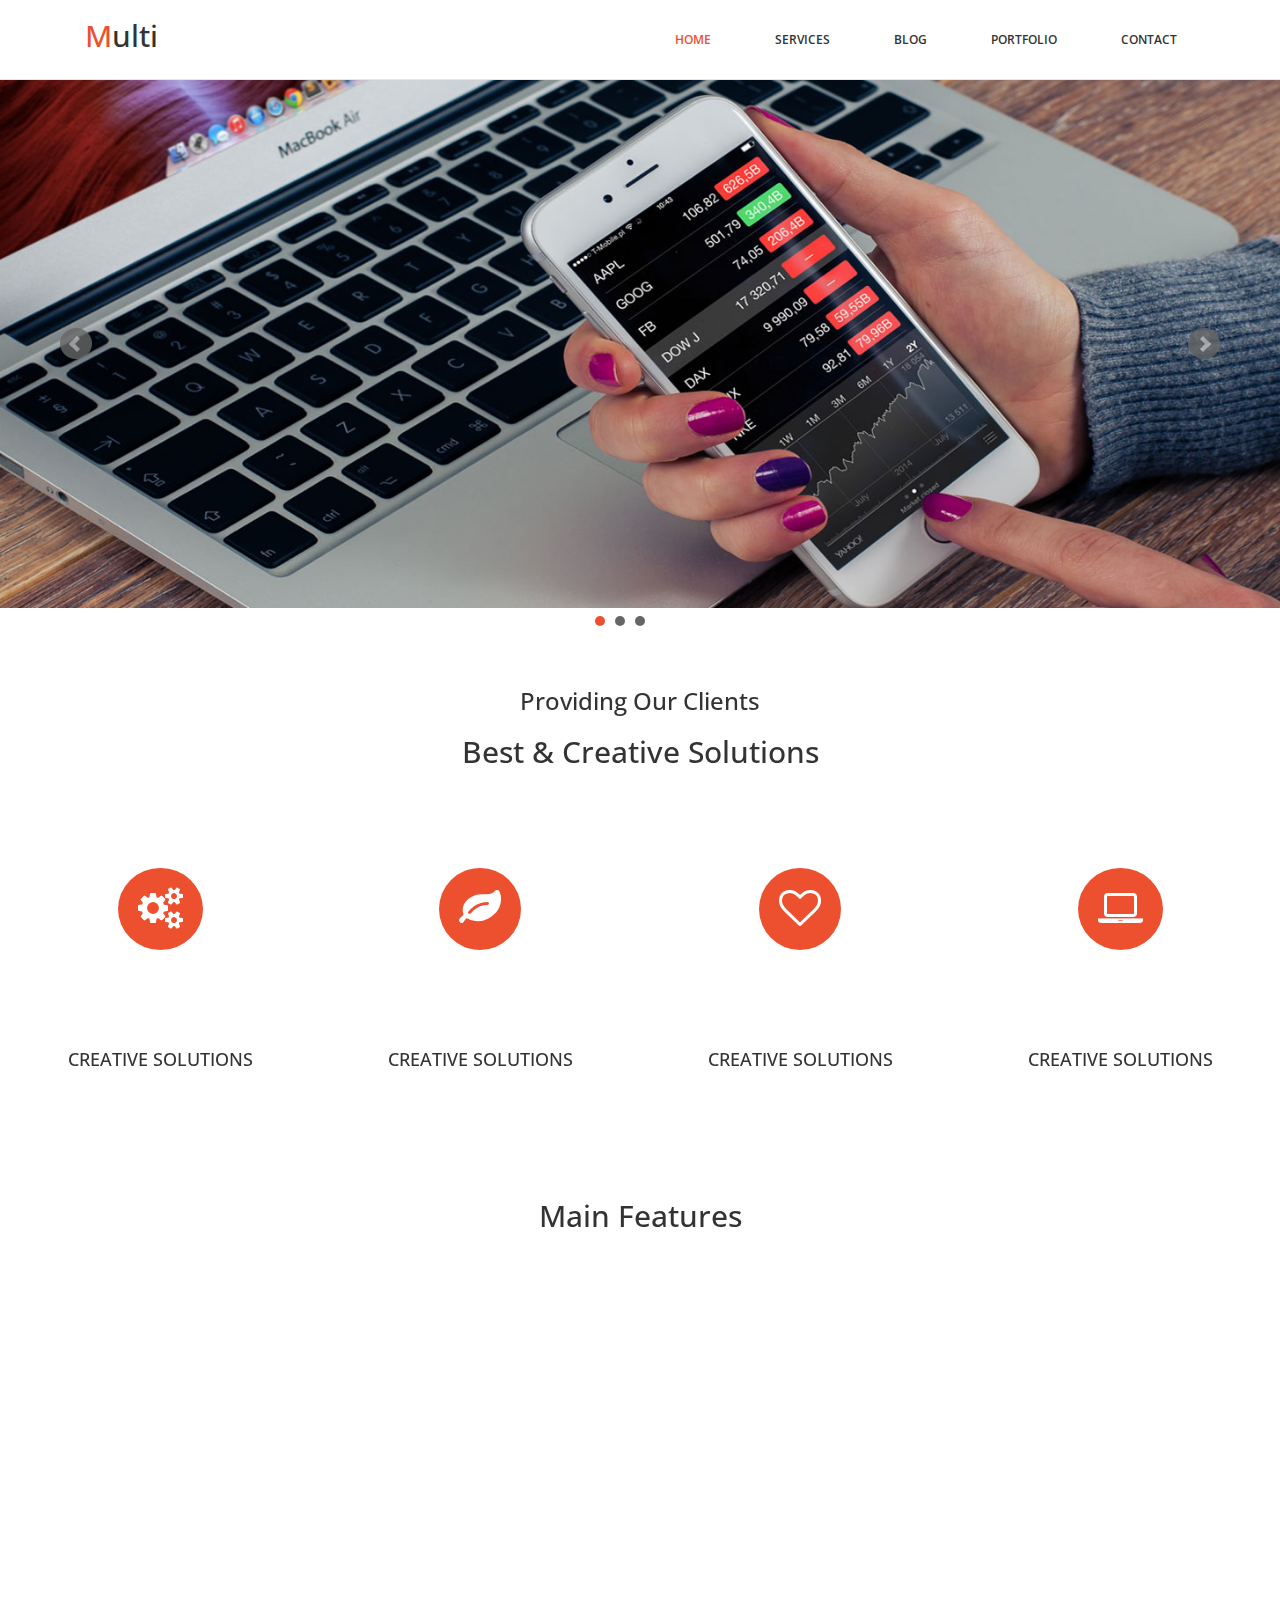
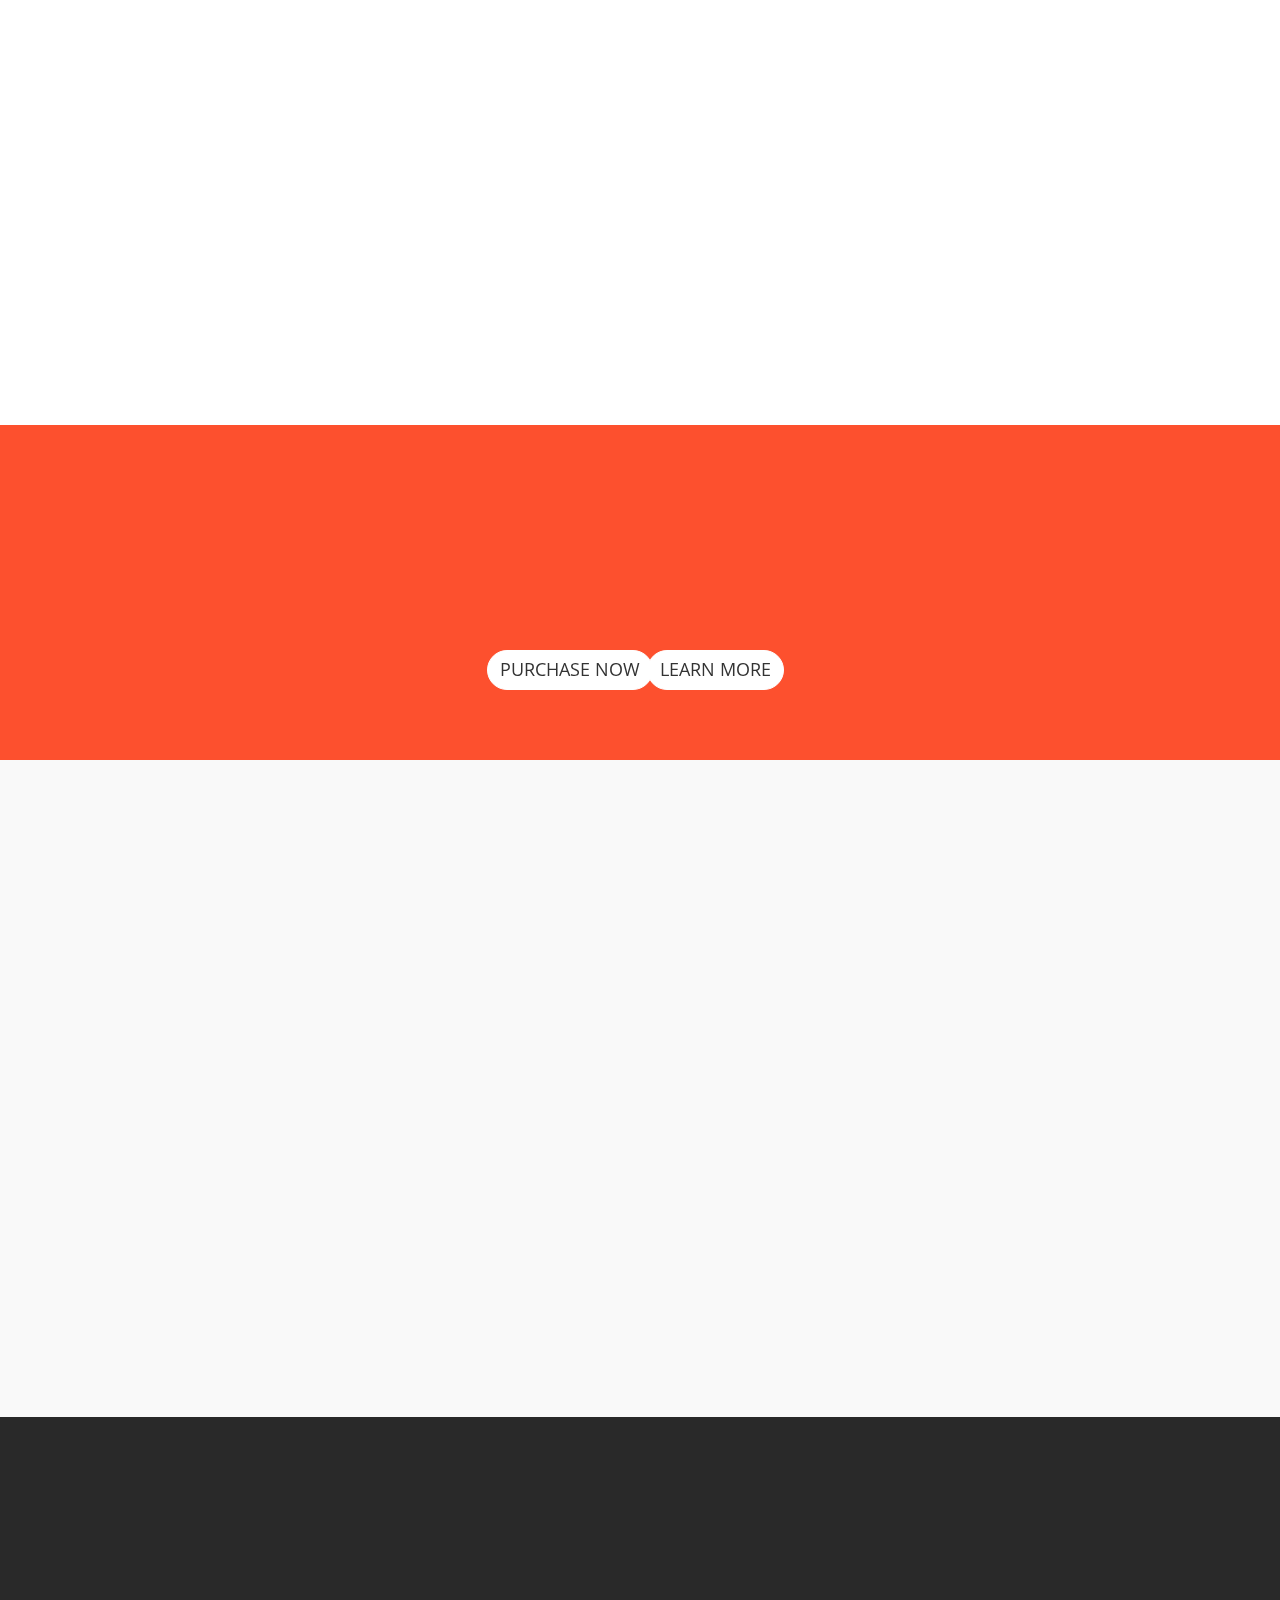
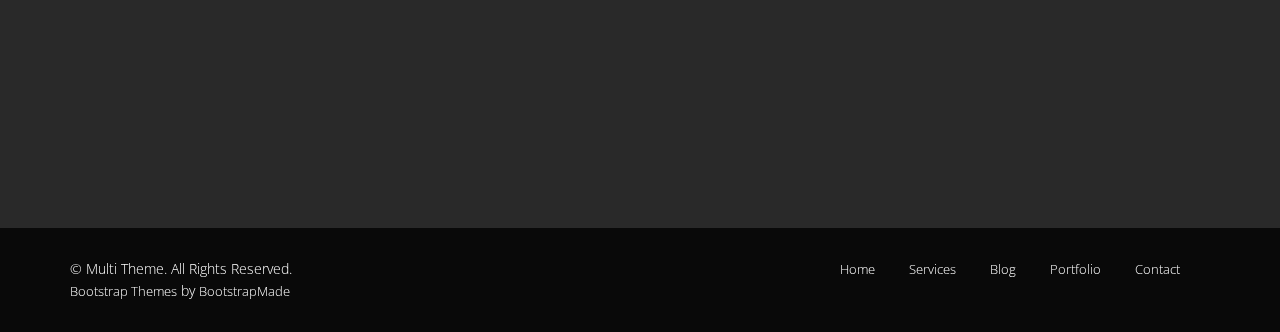
<file: Multi/index.html>
<!DOCTYPE html>
<html lang="en">
  <head>
    <meta charset="utf-8">
    <meta http-equiv="X-UA-Compatible" content="IE=edge">
    <meta name="viewport" content="width=device-width, initial-scale=1">
    <title>Multi-purpose theme</title>

    <!-- Bootstrap -->
    <link href="css/bootstrap.min.css" rel="stylesheet">
	<link rel="stylesheet" href="css/font-awesome.min.css">
	<link rel="stylesheet" href="css/jquery.bxslider.css">
	<link rel="stylesheet" type="text/css" href="css/isotope.css" media="screen" />	
	<link rel="stylesheet" href="css/animate.css">
	<link rel="stylesheet" href="js/fancybox/jquery.fancybox.css" type="text/css" media="screen" />
	<link href="css/prettyPhoto.css" rel="stylesheet" />
	<link href="css/style.css" rel="stylesheet" />	
    <!-- =======================================================
        Theme Name: Multi
        Theme URL: https://bootstrapmade.com/multi-responsive-bootstrap-template/
        Author: BootstrapMade
        Author URL: https://bootstrapmade.com
    ======================================================= -->
  </head>
  <body>
	<header>		
		<nav class="navbar navbar-default navbar-static-top" role="navigation">
			<div class="navigation">
				<div class="container">					
					<div class="navbar-header">
						<button type="button" class="navbar-toggle collapsed" data-toggle="collapse" data-target=".navbar-collapse.collapse">
							<span class="sr-only">Toggle navigation</span>
							<span class="icon-bar"></span>
							<span class="icon-bar"></span>
							<span class="icon-bar"></span>
						</button>
						<div class="navbar-brand">
							<a href="index.html"><h1><span>M</span>ulti</h1></a>
						</div>
					</div>
					
					<div class="navbar-collapse collapse">							
						<div class="menu">
							<ul class="nav nav-tabs" role="tablist">
								<li role="presentation"><a href="index.html" class="active">Home</a></li>
								<li role="presentation"><a href="services.html">Services</a></li>
								<li role="presentation"><a href="blog.html">Blog</a></li>
								<li role="presentation"><a href="portfolio.html">Portfolio</a></li>
								<li role="presentation"><a href="contact.html">Contact</a></li>						
							</ul>
						</div>
					</div>						
				</div>
			</div>	
		</nav>		
	</header>
   
	<div class="slider">
		<div class="img-responsive">
			<ul class="bxslider">				
				<li><img src="images/slider/1.jpg" alt=""/></li>								
				<li><img src="images/slider/2.jpg" alt=""/></li>	
				<li><img src="images/slider/3.jpg" alt=""/></li>			
			</ul>
		</div>	
    </div>
	
	<div class="container">
		<div class="text-center">
			<div class="wow bounceInDown" data-wow-offset="0" data-wow-delay="0.3s">
				<h3>Providing Our Clients</h3>
			</div>
			<div class="wow bounceInDown" data-wow-offset="0" data-wow-delay="0.6s">
				<h2>Best & Creative Solutions</h2>
			</div>
		</div>
	</div>
	
		<div class="box">
			<div class="wow fadeInLeft" data-wow-offset="0" data-wow-delay="0.4s">
				<div class="col-sm-3">
					<i class="fa fa-cogs fa-3x"></i>
					<h4>Creative Solutions</h4>
				</div>
			</div>
			<div class="wow fadeInLeft" data-wow-offset="0" data-wow-delay="0.8s">
				<div class="col-sm-3">
					<i class="fa fa-leaf fa-3x"></i>
					<h4>Creative Solutions</h4>
				</div>
			</div>
			<div class="wow fadeInRight" data-wow-offset="0" data-wow-delay="1.2s">
				<div class="col-sm-3">
					<i class="fa fa-heart-o fa-3x"></i>
					<h4>Creative Solutions</h4>
				</div>
			</div>
			<div class="wow fadeInRight" data-wow-offset="0" data-wow-delay="1.6s">
				<div class="col-sm-3">
					<i class="fa fa-laptop fa-3x"></i>
					<h4>Creative Solutions</h4>
				</div>
			</div>
		</div>
	
	<div class="features">
		<div class="container">
			<div class="text-center">
				<div class="wow bounceInDown" data-wow-offset="0" data-wow-delay="0.3s">
					<h2>Main Features</h2>
				</div>
				<div class="wow bounceInDown" data-wow-offset="0" data-wow-delay="0.6s">
					<p>Bras urna felis accumsan at ultrde cesid posuere masa socis nautoque<br>
					penat bus maecenas ultrices sed ipsum lorem
					dolor sit amet sed ipsum consectetur<br></p>
				</div>
			</div>
		</div>
	</div>
	
	<div class="container">
		<div class="col-lg-6 wow fadeInRight" data-wow-offset="0" data-wow-delay="0.5s">
			<img src="images/6.jpg" class="img-responsive" >
		</div>
		
		<div class="col-lg-6 wow fadeInLeft" data-wow-offset="0" data-wow-delay="0.5s">
			<img src="images/5.jpg" class="img-responsive" >
		</div>
	</div>
	
	<div class="main-feature">
		<div class="container">
			<div class="col-md-4 wow fadeInUp" data-wow-offset="0" data-wow-delay="0.3s">
				<div class="media">
					<div class="media-left">					
						<i class="fa fa-rocket fa-3x"></i>
					</div>
					
					<div class="media-body">
						<h4 class="media-heading">SEO Optimized</h4>
						<p>Cras urna felis accumsan at ultricesid posuere masa um socisd natoque penatibus magnisd Lorem ipsum dolor sit ame onsectea dipe.</p>
					</div>
				</div>
			</div>
			
			<div class="col-md-4 wow fadeInUp" data-wow-offset="0" data-wow-delay="0.6s">
				<div class="media">
					<div class="media-left">					
						<i class="fa fa-camera fa-3x"></i>
					</div>
					
					<div class="media-body">
						<h4 class="media-heading">Easy to Install</h4>
						<p>Cras urna felis accumsan at ultricesid posuere masa um socisd natoque penatibus magnisd Lorem ipsum dolor sit ame onsectea dipe.</p>
					</div>
				</div>
			</div>
			
			<div class="col-md-4 wow fadeInUp" data-wow-offset="0" data-wow-delay="0.9s">
				<div class="media">
					<div class="media-left">					
						<i class="fa fa-heart-o fa-3x"></i>
					</div>
					
					<div class="media-body">
						<h4 class="media-heading">Unlimited Possibilities</h4>
						<p>Cras urna felis accumsan at ultricesid posuere masa um socisd natoque penatibus magnisd Lorem ipsum dolor sit ame onsectea dipe.</p>
					</div>
				</div>
			</div>
		</div>
		
		<div class="text-center">
			<div class="wow bounceInDown" data-wow-offset="0" data-wow-delay="0.3s">
				<h2>Easily Customizable & Unlimited Support </h2>
			</div>
			<div class="wow bounceInUp" data-wow-offset="0" data-wow-delay="0.6s">
				<p>Integer orci enim varius vel accumsan vel porttitor tellus. Vivamus odio. Donec metus libero semper</p>
			</div>
			
			<button type="button" class="btn btn-default">Purchase Now</button>
			<button type="button" class="btn btn-default">learn More</button>
		</div>	
		
	</div>
	
	<div class="about-us">
		<div class="container">
			<div class="text-center">
				<div class="wow bounceInDown" data-wow-offset="0" data-wow-delay="0.3s">
					<h3>What People Are</h3>
				</div>
				<div class="wow bounceInDown" data-wow-offset="0" data-wow-delay="0.6s">
					<h2>Saying About Us</h2>
				</div>
				<div class="wow fadeInRight" data-wow-offset="0" data-wow-delay="0.3s">
					<div class="col-md-3">
						<img src="images/about/man4.jpg" alt="" >
						<h3>John Doe</h3>
						<p>Lorem ipsum dolor sit amet consectetur adipisicing eil sed deiusmod tempor</p>
					</div>
				</div>
				
				<div class="wow fadeInRight" data-wow-offset="0" data-wow-delay="0.6s">
					<div class="col-md-3">
						<img src="images/about/man2.jpg" alt="" >
						<h3>John Doe</h3>
						<p>Lorem ipsum dolor sit amet consectetur adipisicing eil sed deiusmod tempor</p>
					</div>
				</div>
				
				<div class="wow fadeInLeft" data-wow-offset="0" data-wow-delay="0.3s">
					<div class="col-md-3">
						<img src="images/about/man3.jpg" alt="" >
						<h3>John Doe</h3>
						<p>Lorem ipsum dolor sit amet consectetur adipisicing eil sed deiusmod tempor</p>
					</div>
				</div>
				
				<div class="wow fadeInLeft" data-wow-offset="0" data-wow-delay="0.6s">
					<div class="col-md-3">
						<img src="images/about/man4.jpg" alt="" >
						<h3>John Doe</h3>
						<p>Lorem ipsum dolor sit amet consectetur adipisicing eil sed deiusmod tempor</p>
					</div>
				</div>
			</div>	
		</div>
	</div>
	
	<footer>
		<div class="footer">
			<div class="container">
				<div class="col-md-4 wow fadeInUp" data-wow-offset="0" data-wow-delay="0.2s">
					<h2>Multi</h2>
					<p>In a elit in lorem congue varius. Sed nec arcu.
					Etiam sit amet augue.
					Fusce fermen tum neque a rutrum varius odio pede 
					ullamcorp-er tellus ut dignissim nisi risus non tortor.
					Aliquam mollis neque.</p>
					
					<ul class="social-network">
						<li><a href="#" data-placement="top" title="Facebook"><i class="fa fa-facebook fa-1x"></i></a></li>
						<li><a href="#" data-placement="top" title="Twitter"><i class="fa fa-twitter fa-1x"></i></a></li>
						<li><a href="#" data-placement="top" title="Linkedin"><i class="fa fa-linkedin fa-1x"></i></a></li>
						<li><a href="#" data-placement="top" title="Pinterest"><i class="fa fa-pinterest fa-1x"></i></a></li>
						<li><a href="#" data-placement="top" title="Google plus"><i class="fa fa-google-plus fa-1x"></i></a></li>
					</ul>
				</div>
				
				<div class="col-md-4 wow fadeInUp" data-wow-offset="0" data-wow-delay="0.4s">
					<h3>RECENT POSTS</h3>
					<ul>
						<li>Awesome Design with Overviews</li><hr>
						<li>Great Design with Features </li><hr>
						<li>Limitless functions & Works </li><hr>
						<li>Multi is simple and clean design</li>
					</ul>
				</div>
				
				<div class="col-md-4 wow fadeInUp" data-wow-offset="0" data-wow-delay="0.6s">
					<h3>CONTACT INFO</h3>
					<ul>
						<li><i class="fa fa-home fa-2x"></i> Office # 38, Suite 54 Elizebth Street, Victoria State Newyork, USA 33026</li><hr>
						<li><i class="fa fa-phone fa-2x"></i> +38 000 129900</li><hr>
						<li><i class="fa fa-envelope fa-2x"></i> info@domain.net</li>
					</ul>
				</div>
				
			</div>
		</div>
		
		<div class="sub-footer">
			<div class="container">
				<div class="row">
					<div class="col-md-6">
						&copy; Multi Theme. All Rights Reserved.
                        <div class="credits">
                            <!-- 
                                All the links in the footer should remain intact. 
                                You can delete the links only if you purchased the pro version.
                                Licensing information: https://bootstrapmade.com/license/
                                Purchase the pro version with working PHP/AJAX contact form: https://bootstrapmade.com/buy/?theme=Multi
                            -->
                            <a href="https://bootstrapmade.com/">Bootstrap Themes</a> by <a href="https://bootstrapmade.com/">BootstrapMade</a>
                        </div>
					</div>
					<div class="col-md-6">
						<ul class="pull-right">
							<li><a href="#">Home</a></li>
							<li><a href="#">Services</a></li>
							<li><a href="#">Blog</a></li>
							<li><a href="#">Portfolio</a></li>
							<li><a href="#">Contact</a></li>
						</ul>
					</div>
				</div>
				<div class="pull-right">
					<a href="#home" class="scrollup"><i class="fa fa-angle-up fa-3x"></i></a>
				</div>
			</div>
		</div>		
	</footer>
   
	
    <!-- jQuery (necessary for Bootstrap's JavaScript plugins) -->	
    <script src="js/jquery-2.1.1.min.js"></script>	
    <!-- Include all compiled plugins (below), or include individual files as needed -->
    <script src="js/bootstrap.min.js"></script>
	<script src="js/wow.min.js"></script>
	<script src="js/fancybox/jquery.fancybox.pack.js"></script>
	<script src="js/jquery.easing.1.3.js"></script>
	<script src="js/jquery.bxslider.min.js"></script>
	<script src="js/jquery.prettyPhoto.js"></script>
	<script src="js/jquery.isotope.min.js"></script> 
	<script src="js/functions.js"></script>
	<script>wow = new WOW({}).init();</script>
    
</body>
</html>
</file>
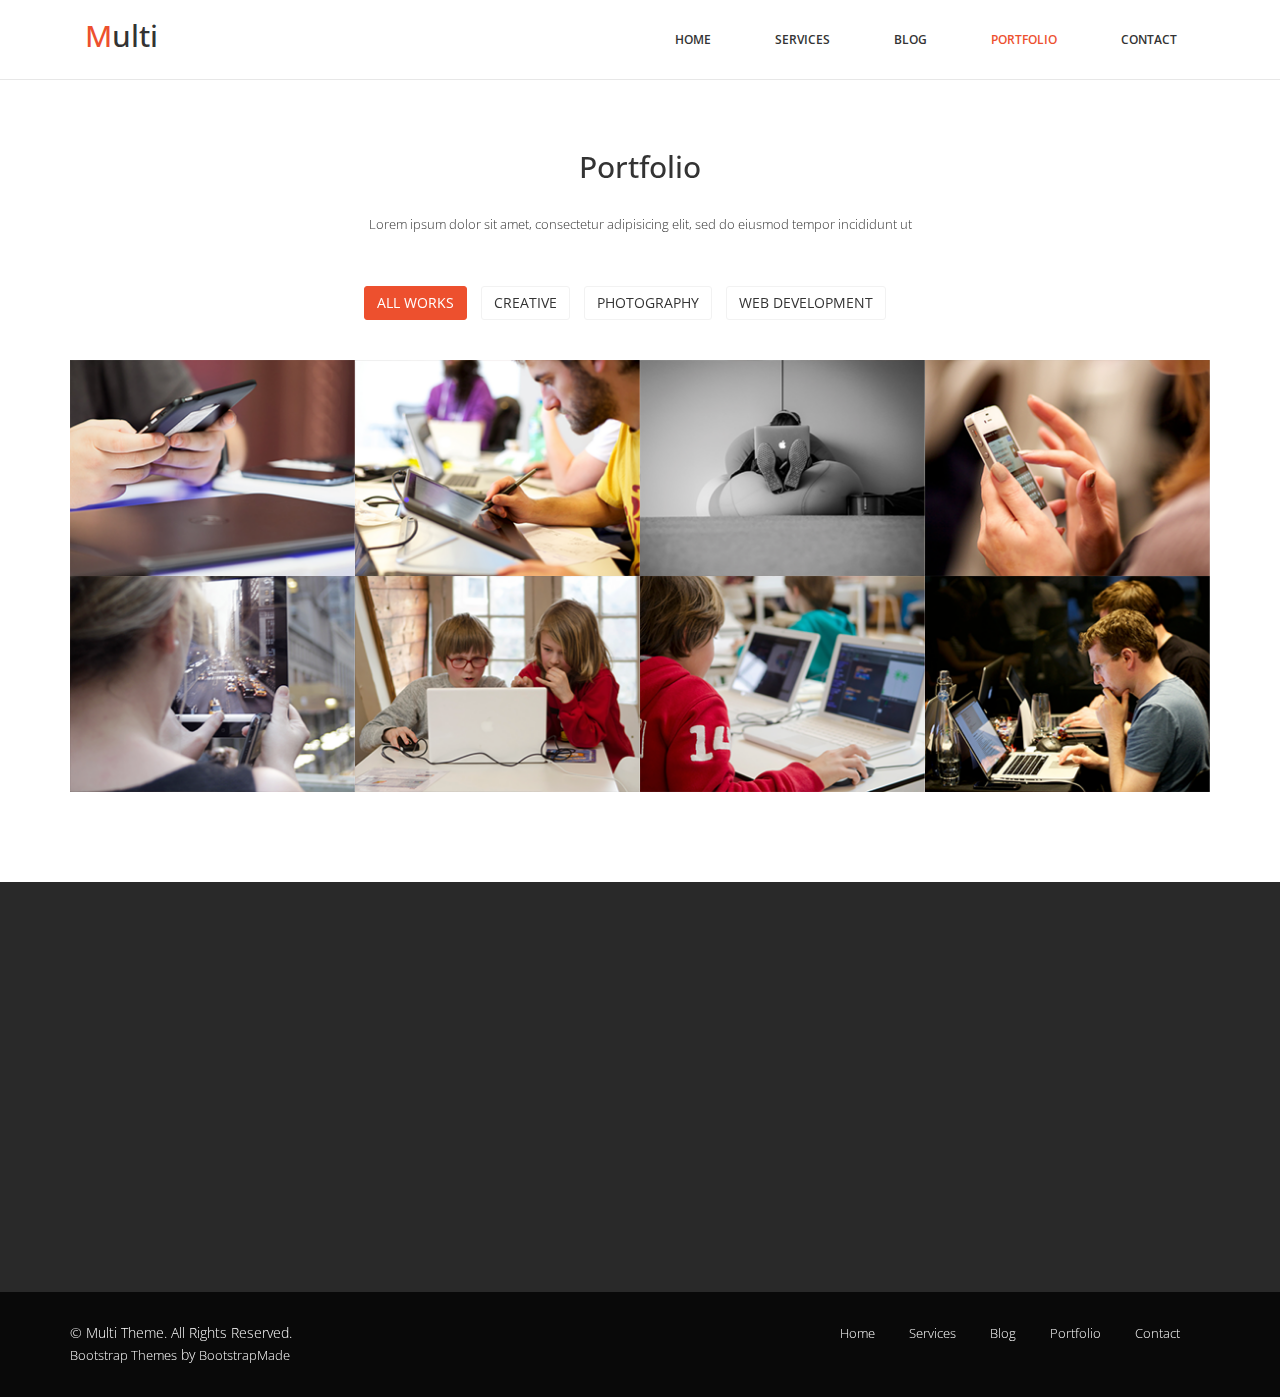
<file: Multi/portfolio.html>
<!DOCTYPE html>
<html lang="en">
  <head>
    <meta charset="utf-8">
    <meta http-equiv="X-UA-Compatible" content="IE=edge">
    <meta name="viewport" content="width=device-width, initial-scale=1">
    <title>Multi-purpose theme</title>

    <!-- Bootstrap -->
    <link href="css/bootstrap.min.css" rel="stylesheet">
	<link rel="stylesheet" href="css/font-awesome.min.css">
	<link rel="stylesheet" href="css/jquery.bxslider.css">
	<link rel="stylesheet" type="text/css" href="css/isotope.css" media="screen" />	
	<link rel="stylesheet" href="css/animate.css">
	<link rel="stylesheet" href="js/fancybox/jquery.fancybox.css" type="text/css" media="screen" />
	<link href="css/prettyPhoto.css" rel="stylesheet">
	<link href="css/style.css" rel="stylesheet">	
    <!-- =======================================================
        Theme Name: Multi
        Theme URL: https://bootstrapmade.com/multi-responsive-bootstrap-template/
        Author: BootstrapMade
        Author URL: https://bootstrapmade.com
    ======================================================= -->
  </head>
  <body>
	<header>		
		<nav class="navbar navbar-default navbar-static-top" role="navigation">
			<div class="navigation">
				<div class="container">					
					<div class="navbar-header">
						<button type="button" class="navbar-toggle collapsed" data-toggle="collapse" data-target=".navbar-collapse.collapse">
							<span class="sr-only">Toggle navigation</span>
							<span class="icon-bar"></span>
							<span class="icon-bar"></span>
							<span class="icon-bar"></span>
						</button>
						<div class="navbar-brand">
							<a href="index.html"><h1><span>M</span>ulti</h1></a>
						</div>
					</div>
					
					<div class="navbar-collapse collapse">							
						<div class="menu">
							<ul class="nav nav-tabs" role="tablist">
								<li role="presentation"><a href="index.html">Home</a></li>
								<li role="presentation"><a href="services.html">Services</a></li>
								<li role="presentation"><a href="blog.html">Blog</a></li>
								<li role="presentation"><a href="portfolio.html" class="active">Portfolio</a></li>
								<li role="presentation"><a href="contact.html">Contact</a></li>						
							</ul>
						</div>
					</div>						
				</div>
			</div>	
		</nav>		
	</header>
   
	<section id="portfolio">
        <div class="container">
			<div class="col-lg-12">
				<div class="text-center">
					<div class="wow bounceInDown" data-wow-offset="0" data-wow-delay="0.3s">
						<h2>Portfolio</h2>					
					</div>
					<div class="wow bounceInDown" data-wow-offset="0" data-wow-delay="0.6s">
						<p>Lorem ipsum dolor sit amet, consectetur adipisicing elit, sed do eiusmod tempor incididunt ut</p>
					</div>
				</div>
			

				<ul class="portfolio-filter text-center">
					<li><a class="btn btn-default active" href="#" data-filter="*">All Works</a></li>
					<li><a class="btn btn-default" href="#" data-filter=".bootstrap">Creative</a></li>
					<li><a class="btn btn-default" href="#" data-filter=".html">Photography</a></li>
					<li><a class="btn btn-default" href="#" data-filter=".wordpress">Web Development</a></li>
				</ul><!--/#portfolio-filter-->

				<div class="row">
					<div class="portfolio-items">
						<div class="portfolio-item apps col-xs-12 col-sm-4 col-md-3">
							<div class="recent-work-wrap">
								<img class="img-responsive" src="images/portfolio/recent/item1.png" alt="">
								<div class="overlay">
									<div class="recent-work-inner">
										<h3><a href="#">Business theme</a></h3>
										<p>There are many variations of passages of Lorem Ipsum available, but the majority</p>
										<a class="preview" href="images/portfolio/full/item1.png" rel="prettyPhoto"><i class="fa fa-eye"></i> View</a>
									</div> 
								</div>
							</div>
						</div><!--/.portfolio-item-->

						<div class="portfolio-item joomla bootstrap col-xs-12 col-sm-4 col-md-3">
							<div class="recent-work-wrap">
								<img class="img-responsive" src="images/portfolio/recent/item2.png" alt="">
								<div class="overlay">
									<div class="recent-work-inner">
										<h3><a href="#">Business theme</a></h3>
										<p>There are many variations of passages of Lorem Ipsum available, but the majority</p>
										<a class="preview" href="images/portfolio/full/item2.png" rel="prettyPhoto"><i class="fa fa-eye"></i> View</a>
									</div> 
								</div>
							</div>          
						</div><!--/.portfolio-item-->

						<div class="portfolio-item bootstrap wordpress col-xs-12 col-sm-4 col-md-3">
							<div class="recent-work-wrap">
								<img class="img-responsive" src="images/portfolio/recent/item3.png" alt="">
								<div class="overlay">
									<div class="recent-work-inner">
										<h3><a href="#">Business theme</a></h3>
										<p>There are many variations of passages of Lorem Ipsum available, but the majority</p>
										<a class="preview" href="images/portfolio/full/item3.png" rel="prettyPhoto"><i class="fa fa-eye"></i> View</a>
									</div> 
								</div>
							</div>        
						</div><!--/.portfolio-item-->

						<div class="portfolio-item joomla wordpress apps col-xs-12 col-sm-4 col-md-3">
							<div class="recent-work-wrap">
								<img class="img-responsive" src="images/portfolio/recent/item4.png" alt="">
								<div class="overlay">
									<div class="recent-work-inner">
										<h3><a href="#">Business theme</a></h3>
										<p>There are many variations of passages of Lorem Ipsum available, but the majority</p>
										<a class="preview" href="images/portfolio/full/item4.png" rel="prettyPhoto"><i class="fa fa-eye"></i> View</a>
									</div> 
								</div>
							</div>           
						</div><!--/.portfolio-item-->
			  
						<div class="portfolio-item joomla html bootstrap col-xs-12 col-sm-4 col-md-3">
							<div class="recent-work-wrap">
								<img class="img-responsive" src="images/portfolio/recent/item5.png" alt="">
								<div class="overlay">
									<div class="recent-work-inner">
										<h3><a href="#">Business theme</a></h3>
										<p>There are many variations of passages of Lorem Ipsum available, but the majority</p>
										<a class="preview" href="images/portfolio/full/item5.png" rel="prettyPhoto"><i class="fa fa-eye"></i> View</a>
									</div> 
								</div>
							</div>      
						</div><!--/.portfolio-item-->

						<div class="portfolio-item wordpress html apps col-xs-12 col-sm-4 col-md-3">
							<div class="recent-work-wrap">
								<img class="img-responsive" src="images/portfolio/recent/item6.png" alt="">
								<div class="overlay">
									<div class="recent-work-inner">
										<h3><a href="#">Business theme</a></h3>
										<p>There are many variations of passages of Lorem Ipsum available, but the majority</p>
										<a class="preview" href="images/portfolio/full/item6.png" rel="prettyPhoto"><i class="fa fa-eye"></i> View</a>
									</div> 
								</div>
							</div>         
						</div><!--/.portfolio-item-->

						<div class="portfolio-item wordpress html col-xs-12 col-sm-4 col-md-3">
							<div class="recent-work-wrap">
								<img class="img-responsive" src="images/portfolio/recent/item7.png" alt="">
								<div class="overlay">
									<div class="recent-work-inner">
										<h3><a href="#">Business theme</a></h3>
										<p>There are many variations of passages of Lorem Ipsum available, but the majority</p>
										<a class="preview" href="images/portfolio/full/item7.png" rel="prettyPhoto"><i class="fa fa-eye"></i> View</a>
									</div> 
								</div>
							</div>          
						</div><!--/.portfolio-item-->

						<div class="portfolio-item wordpress html bootstrap col-xs-12 col-sm-4 col-md-3">
							<div class="recent-work-wrap">
								<img class="img-responsive" src="images/portfolio/recent/item8.png" alt="">
								<div class="overlay">
									<div class="recent-work-inner">
										<h3><a href="#">Business theme</a></h3>
										<p>There are many variations of passages of Lorem Ipsum available, but the majority</p>
										<a class="preview" href="images/portfolio/full/item8.png" rel="prettyPhoto"><i class="fa fa-eye"></i> View</a>
									</div> 
								</div>
							</div>          
						</div><!--/.portfolio-item-->
					</div>
				</div>
			</div>
        </div>
    </section><!--/#portfolio-item-->
		
	<footer>
		<div class="footer">
			<div class="container">
				<div class="col-md-4 wow fadeInUp" data-wow-offset="0" data-wow-delay="0.2s">
					<h2>Multi</h2>
					<p>In a elit in lorem congue varius. Sed nec arcu.
					Etiam sit amet augue.
					Fusce fermen tum neque a rutrum varius odio pede 
					ullamcorp-er tellus ut dignissim nisi risus non tortor.
					Aliquam mollis neque.</p>
					
					<ul class="social-network">
						<li><a href="#" data-placement="top" title="Facebook"><i class="fa fa-facebook fa-1x"></i></a></li>
						<li><a href="#" data-placement="top" title="Twitter"><i class="fa fa-twitter fa-1x"></i></a></li>
						<li><a href="#" data-placement="top" title="Linkedin"><i class="fa fa-linkedin fa-1x"></i></a></li>
						<li><a href="#" data-placement="top" title="Pinterest"><i class="fa fa-pinterest fa-1x"></i></a></li>
						<li><a href="#" data-placement="top" title="Google plus"><i class="fa fa-google-plus fa-1x"></i></a></li>
					</ul>
				</div>
				
				<div class="col-md-4 wow fadeInUp" data-wow-offset="0" data-wow-delay="0.4s">
					<h3>RECENT POSTS</h3>
					<ul>
						<li>Awesome Design with Overviews</li><hr>
						<li>Great Design with Features </li><hr>
						<li>Limitless functions & Works </li><hr>
						<li>Multi is simple and clean design</li>
					</ul>
				</div>
				
				<div class="col-md-4 wow fadeInUp" data-wow-offset="0" data-wow-delay="0.6s">
					<h3>CONTACT INFO</h3>
					<ul>
						<li><i class="fa fa-home fa-2x"></i> Office # 38, Suite 54 Elizebth Street, Victoria State Newyork, USA 33026</li><hr>
						<li><i class="fa fa-phone fa-2x"></i> +38 000 129900</li><hr>
						<li><i class="fa fa-envelope fa-2x"></i> info@domain.net</li>
					</ul>
				</div>
				
			</div>
		</div>
		
		<div class="sub-footer">
			<div class="container">
				<div class="row">
					<div class="col-md-6">
						&copy; Multi Theme. All Rights Reserved.
                        <div class="credits">
                            <!-- 
                                All the links in the footer should remain intact. 
                                You can delete the links only if you purchased the pro version.
                                Licensing information: https://bootstrapmade.com/license/
                                Purchase the pro version with working PHP/AJAX contact form: https://bootstrapmade.com/buy/?theme=Multi
                            -->
                            <a href="https://bootstrapmade.com/">Bootstrap Themes</a> by <a href="https://bootstrapmade.com/">BootstrapMade</a>
                        </div>
					</div>
					<div class="col-md-6">
						<ul class="pull-right">
							<li><a href="#">Home</a></li>
							<li><a href="#">Services</a></li>
							<li><a href="#">Blog</a></li>
							<li><a href="#">Portfolio</a></li>
							<li><a href="#">Contact</a></li>
						</ul>
					</div>
				</div>
				<div class="pull-right">
					<a href="#home" class="scrollup"><i class="fa fa-angle-up fa-3x"></i></a>
				</div>
			</div>
		</div>
	</footer>
   
	
    <!-- jQuery (necessary for Bootstrap's JavaScript plugins) -->	
    <script src="js/jquery-2.1.1.min.js"></script>	
    <!-- Include all compiled plugins (below), or include individual files as needed -->
    <script src="js/bootstrap.min.js"></script>
	<script src="js/wow.min.js"></script>
	<script src="js/fancybox/jquery.fancybox.pack.js"></script>
	<script src="js/jquery.easing.1.3.js"></script>
	<script src="js/jquery.bxslider.min.js"></script>
	<script src="js/jquery.prettyPhoto.js"></script>
	<script src="js/jquery.isotope.min.js"></script> 
	<script src="js/functions.js"></script>
	<script>wow = new WOW({}).init();</script>
    
</body>
</html>
</file>
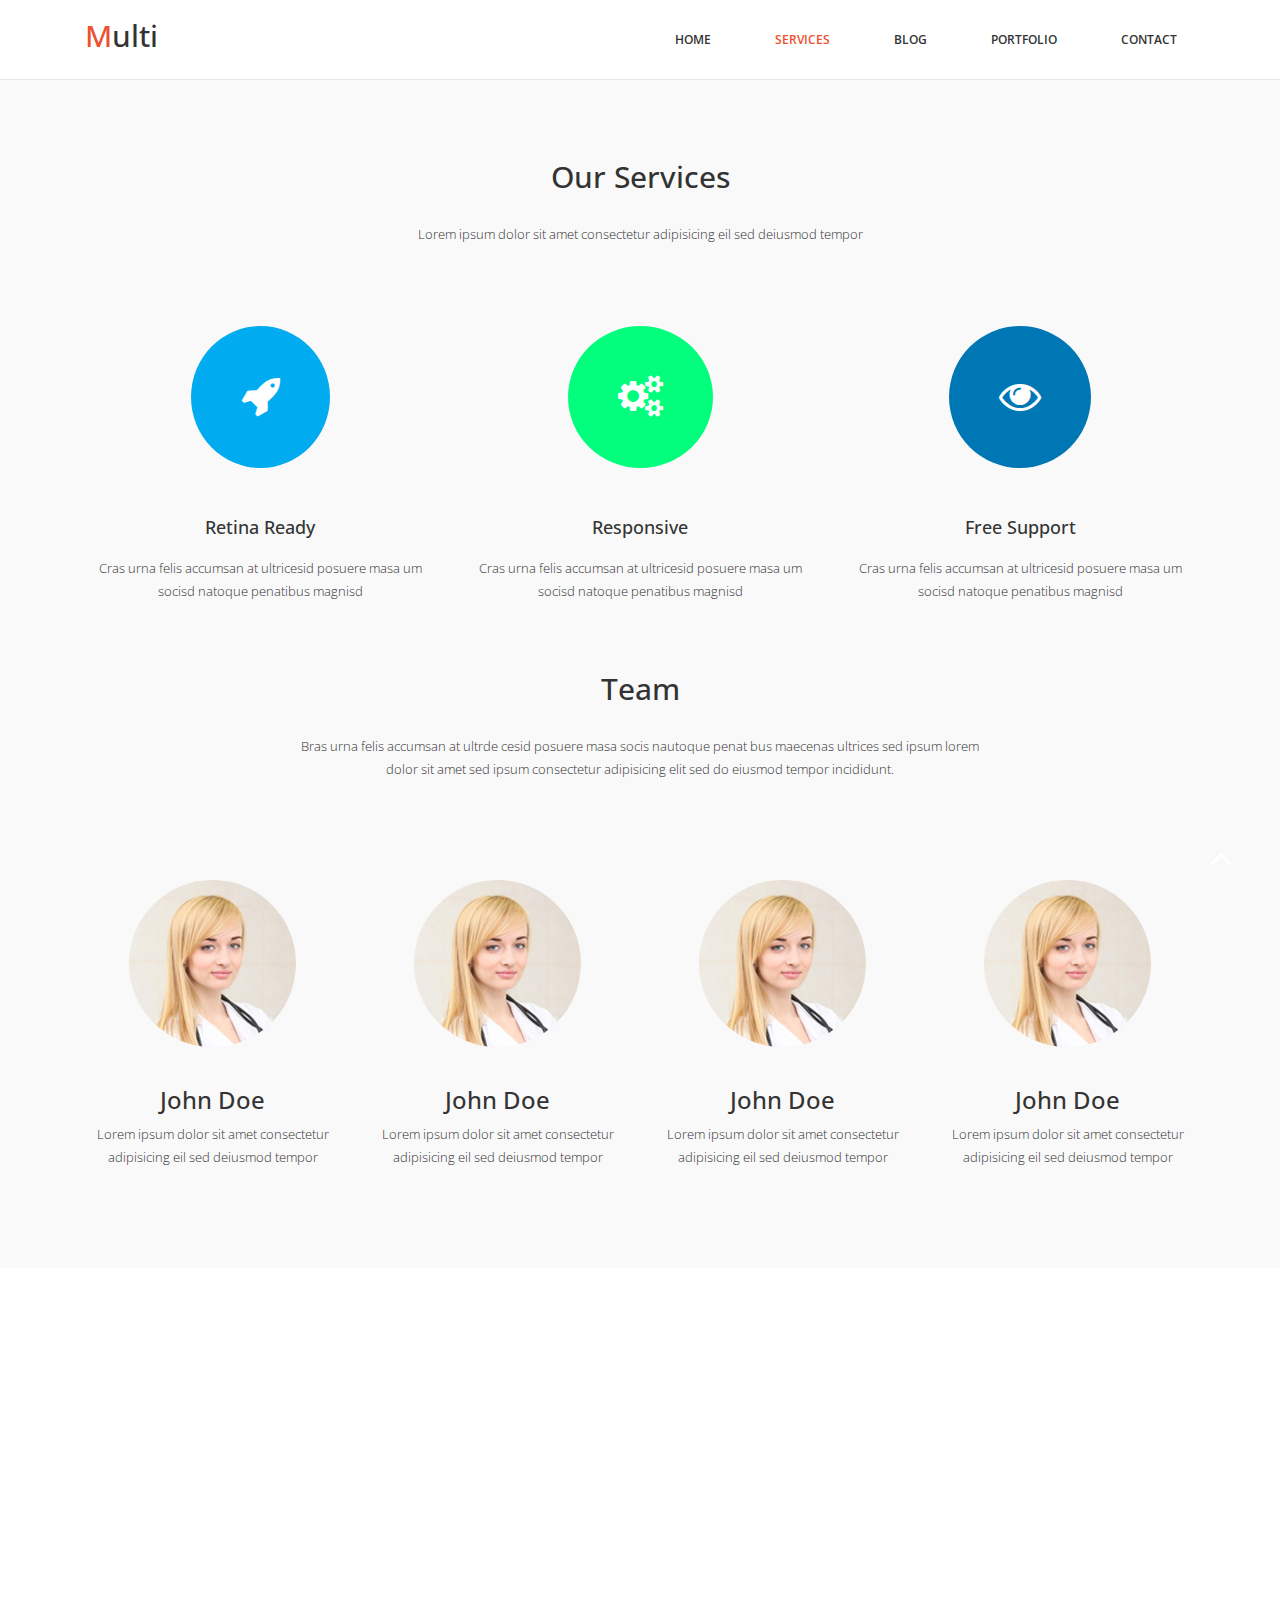
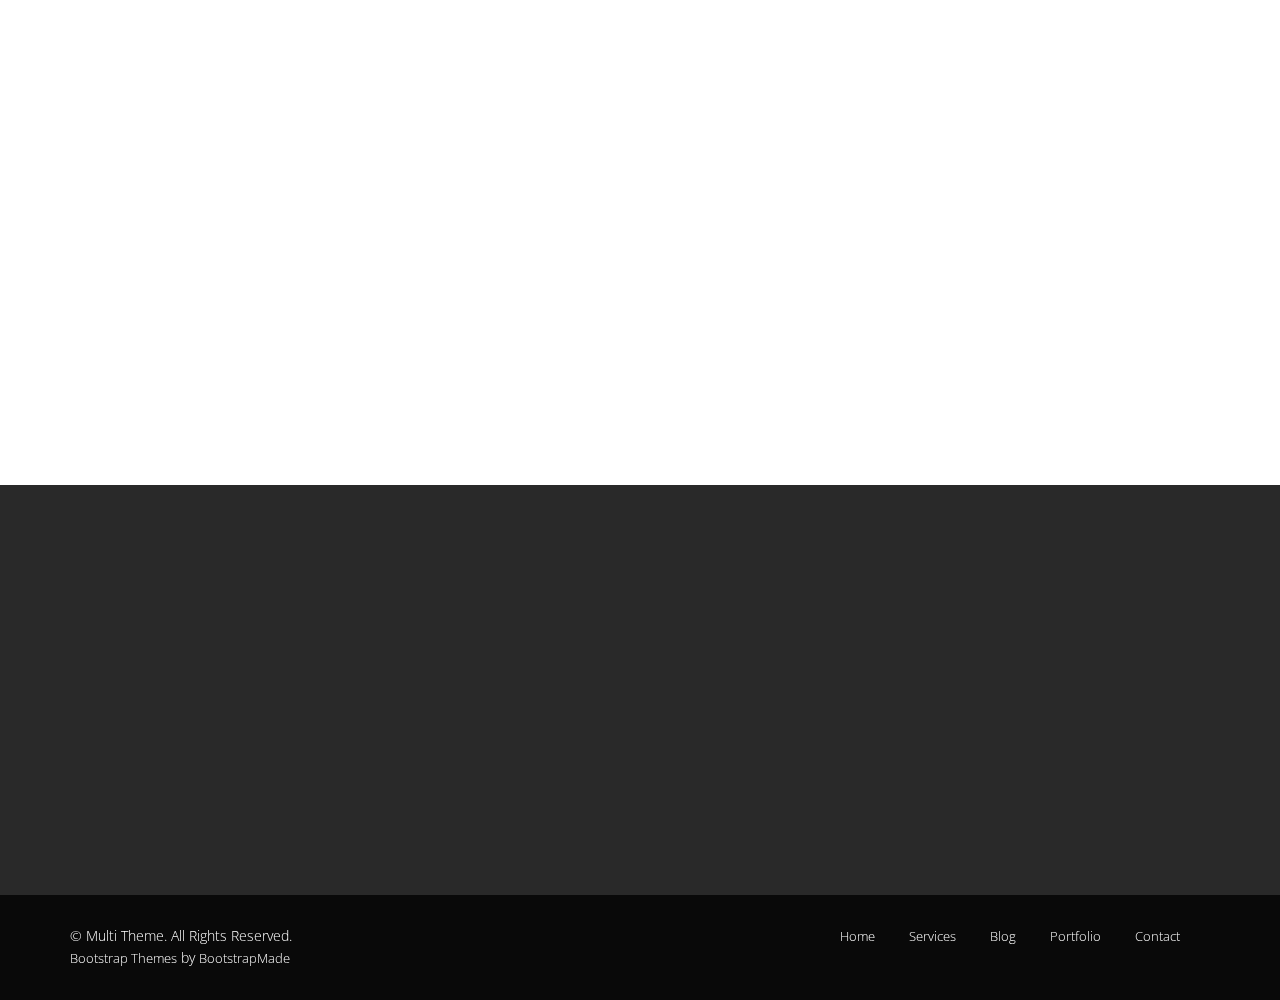
<file: Multi/services.html>
<!DOCTYPE html>
<html lang="en">
  <head>
    <meta charset="utf-8">
    <meta http-equiv="X-UA-Compatible" content="IE=edge">
    <meta name="viewport" content="width=device-width, initial-scale=1">
    <title>Multi-purpose theme</title>

    <!-- Bootstrap -->
    <link href="css/bootstrap.min.css" rel="stylesheet">
	<link rel="stylesheet" href="css/font-awesome.min.css">
	<link rel="stylesheet" href="css/jquery.bxslider.css">
	<link rel="stylesheet" type="text/css" href="css/isotope.css" media="screen" />	
	<link rel="stylesheet" href="css/animate.css">
	<link rel="stylesheet" href="js/fancybox/jquery.fancybox.css" type="text/css" media="screen" />
	<link href="css/prettyPhoto.css" rel="stylesheet">
	<link href="css/style.css" rel="stylesheet">	
    <!-- =======================================================
        Theme Name: Multi
        Theme URL: https://bootstrapmade.com/multi-responsive-bootstrap-template/
        Author: BootstrapMade
        Author URL: https://bootstrapmade.com
    ======================================================= -->
  </head>
  <body>
	<header>		
		<nav class="navbar navbar-default navbar-static-top" role="navigation">
			<div class="navigation">
				<div class="container">					
					<div class="navbar-header">
						<button type="button" class="navbar-toggle collapsed" data-toggle="collapse" data-target=".navbar-collapse.collapse">
							<span class="sr-only">Toggle navigation</span>
							<span class="icon-bar"></span>
							<span class="icon-bar"></span>
							<span class="icon-bar"></span>
						</button>
						<div class="navbar-brand">
							<a href="index.html"><h1><span>M</span>ulti</h1></a>
						</div>
					</div>
					
					<div class="navbar-collapse collapse">							
						<div class="menu">
							<ul class="nav nav-tabs" role="tablist">
								<li role="presentation"><a href="index.html">Home</a></li>
								<li role="presentation"><a href="services.html" class="active">Services</a></li>
								<li role="presentation"><a href="blog.html">Blog</a></li>
								<li role="presentation"><a href="portfolio.html">Portfolio</a></li>
								<li role="presentation"><a href="contact.html">Contact</a></li>						
							</ul>
						</div>
					</div>						
				</div>
			</div>	
		</nav>		
	</header>
   
	<div class="services">
		<div class="container">
			<div class="text-center">
				<div class="services-box">
					<div class="wow bounceInDown" data-wow-offset="0" data-wow-delay="0.3s">
						<h2>Our Services</h2>					
					</div>
					<div class="wow bounceInDown" data-wow-offset="0" data-wow-delay="0.6s">	
						<p>Lorem ipsum dolor sit amet consectetur adipisicing eil sed deiusmod tempor</p>
					</div>
					
					<div class="col-md-4">
						<div class="wow fadeInDown" data-wow-offset="0" data-wow-delay="0.3s">
							<i class="fa fa-rocket fa-3x"></i>	
						</div>
						<div class="wow fadeInUp" data-wow-offset="0" data-wow-delay="0.3s">
							<h4>Retina Ready</h4>
							<p>Cras urna felis accumsan at ultricesid posuere masa um socisd natoque penatibus magnisd</p>
						</div>
					</div>
					
					<div class="col-md-4">
						<div class="wow fadeInDown" data-wow-offset="0" data-wow-delay="0.9s">
							<i class="fa fa-cogs fa-3x"></i>
						</div>
						<div class="wow fadeInUp" data-wow-offset="0" data-wow-delay="0.9s">
							<h4>Responsive</h4>
							<p>Cras urna felis accumsan at ultricesid posuere masa um socisd natoque penatibus magnisd</p>
						</div>
					</div>
					
					<div class="col-md-4">
						<div class="wow fadeInDown" data-wow-offset="0" data-wow-delay="1.5s">
							<i class="fa fa-eye fa-3x"></i>
						</div>
						<div class="wow fadeInUp" data-wow-offset="0" data-wow-delay="1.5s">
							<h4>Free Support</h4>
							<p>Cras urna felis accumsan at ultricesid posuere masa um socisd natoque penatibus magnisd</p>
						</div>
					</div>
				</div>
			</div>
		</div>
		
		<div class="container">
			<div class="text-center">
				<div class="wow bounceInDown" data-wow-offset="0" data-wow-delay="0.3s">
					<h2>Team</h2>					
				</div>
				<div class="wow bounceInDown" data-wow-offset="0" data-wow-delay="0.6s">	
					<p>Bras urna felis accumsan at ultrde cesid posuere masa socis nautoque penat bus maecenas ultrices sed ipsum lorem<br>
					dolor sit amet sed ipsum consectetur adipisicing elit sed do eiusmod tempor incididunt.</p>
				</div>
				<div class="wow fadeInRight" data-wow-offset="0" data-wow-delay="0.3s">
					<div class="col-md-3">
						<img src="images/services/1.jpg" alt="" >
						<h3>John Doe</h3>
						<p>Lorem ipsum dolor sit amet consectetur adipisicing eil sed deiusmod tempor</p>
					</div>
				</div>
				
				<div class="wow fadeInRight" data-wow-offset="0" data-wow-delay="0.6s">
					<div class="col-md-3">
						<img src="images/services/1.jpg" alt="" >
						<h3>John Doe</h3>
						<p>Lorem ipsum dolor sit amet consectetur adipisicing eil sed deiusmod tempor</p>
					</div>
				</div>
				
				<div class="wow fadeInLeft" data-wow-offset="0" data-wow-delay="0.3s">
					<div class="col-md-3">
						<img src="images/services/1.jpg" alt="" >
						<h3>John Doe</h3>
						<p>Lorem ipsum dolor sit amet consectetur adipisicing eil sed deiusmod tempor</p>
					</div>
				</div>
				
				<div class="wow fadeInLeft" data-wow-offset="0" data-wow-delay="0.6s">
					<div class="col-md-3">
						<img src="images/services/1.jpg" alt="" >
						<h3>John Doe</h3>
						<p>Lorem ipsum dolor sit amet consectetur adipisicing eil sed deiusmod tempor</p>
					</div>
				</div>
			</div>	
		</div>
	</div>
	
	<div class="skills">
		<div class="container">
			<div class="text-center">
				<div class="wow bounceInDown" data-wow-offset="0" data-wow-delay="0.3s">
					<h2>Our Skills</h2>
				</div>
				<div class="wow bounceInDown" data-wow-offset="0" data-wow-delay="0.6s">
					<p>Lorem ipsum dolor sit amet, consectetur adipisicing elit, sed do eiusmod <br>tempor incididunt ut labore et dolore magna aliqua.</p>
				</div>
			</div>
		</div>
	</div>
	
	<div class="skill">
		<div class="container">
			<div class="text-center">
				<div class="col-md-6 wow fadeInRight" data-wow-offset="0" data-wow-delay="0.3s">									
					<div class="progress-wrap">
						<h4>Graphic Design</h4>
						<div class="progress">
						  <div class="progress-bar  color1" role="progressbar" aria-valuenow="40" aria-valuemin="0" aria-valuemax="100" style="width: 85%">
							<span class="bar-width">85%</span>
						  </div>

						</div>
					</div>

					<div class="progress-wrap">
						<h4>HTML</h4>
						<div class="progress">
						  <div class="progress-bar color2" role="progressbar" aria-valuenow="20" aria-valuemin="0" aria-valuemax="100" style="width: 95%">
						   <span class="bar-width">95%</span>
						  </div>
						</div>
					</div>

					<div class="progress-wrap">
						<h4>CSS</h4>
						<div class="progress">
						  <div class="progress-bar color3" role="progressbar" aria-valuenow="60" aria-valuemin="0" aria-valuemax="100" style="width: 80%">
							<span class="bar-width">80%</span>
						  </div>
						</div>
					</div>

					<div class="progress-wrap">
						<h4>Wordpress</h4>
						<div class="progress">
						  <div class="progress-bar color4" role="progressbar" aria-valuenow="80" aria-valuemin="0" aria-valuemax="100" style="width: 90%">
							<span class="bar-width">90%</span>
						  </div>
						</div>
					</div>
				</div>
			</div><!--/.col-sm-6-->
			
			<div class="services-skill">	
				<div class="text-center">
					<div class="col-md-6 wow fadeInLeft" data-wow-offset="0" data-wow-delay="0.6s">
						<div class="media">
							<div class="media-left">					
								<img src="images/services/2.png" alt="" >
							</div>
							
							<div class="media-body">
								<h4 class="media-heading">Bobbh DOE</h4>
								<p>Cras urna felis accumsan at ultricesid posuere masa um socisd natoque penatibus magnisd Lorem ipsum dolor sit ame onsectea dipe.</p>
							</div>
						</div>										
						
						<div class="media">
							<div class="media-left">					
								<img src="images/services/3.png" alt="" >
							</div>
							
							<div class="media-body">
								<h4 class="media-heading">John Doe</h4>
								<p>Cras urna felis accumsan at ultricesid posuere masa um socisd natoque penatibus magnisd Lorem ipsum dolor sit ame onsectea dipe.</p>
							</div>
						</div>					
						
						<div class="media">
							<div class="media-left">					
								<img src="images/services/4.png" alt="" >
							</div>
							
							<div class="media-body">
								<h4 class="media-heading">Hendrick</h4>
								<p>Cras urna felis accumsan at ultricesid posuere masa um socisd natoque penatibus magnisd Lorem ipsum dolor sit ame onsectea dipe.</p>
							</div>
						</div>	
					</div>
				</div>
			</div>
		</div>	
	</div>	

	<footer>
		<div class="footer">
			<div class="container">
				<div class="col-md-4 wow fadeInUp" data-wow-offset="0" data-wow-delay="0.2s">
					<h2>Multi</h2>
					<p>In a elit in lorem congue varius. Sed nec arcu.
					Etiam sit amet augue.
					Fusce fermen tum neque a rutrum varius odio pede 
					ullamcorp-er tellus ut dignissim nisi risus non tortor.
					Aliquam mollis neque.</p>
					
					<ul class="social-network">
						<li><a href="#" data-placement="top" title="Facebook"><i class="fa fa-facebook fa-1x"></i></a></li>
						<li><a href="#" data-placement="top" title="Twitter"><i class="fa fa-twitter fa-1x"></i></a></li>
						<li><a href="#" data-placement="top" title="Linkedin"><i class="fa fa-linkedin fa-1x"></i></a></li>
						<li><a href="#" data-placement="top" title="Pinterest"><i class="fa fa-pinterest fa-1x"></i></a></li>
						<li><a href="#" data-placement="top" title="Google plus"><i class="fa fa-google-plus fa-1x"></i></a></li>
					</ul>
				</div>
				
				<div class="col-md-4 wow fadeInUp" data-wow-offset="0" data-wow-delay="0.4s">
					<h3>RECENT POSTS</h3>
					<ul>
						<li>Awesome Design with Overviews</li><hr>
						<li>Great Design with Features </li><hr>
						<li>Limitless functions & Works </li><hr>
						<li>Multi is simple and clean design</li>
					</ul>
				</div>
				
				<div class="col-md-4 wow fadeInUp" data-wow-offset="0" data-wow-delay="0.6s">
					<h3>CONTACT INFO</h3>
					<ul>
						<li><i class="fa fa-home fa-2x"></i> Office # 38, Suite 54 Elizebth Street, Victoria State Newyork, USA 33026</li><hr>
						<li><i class="fa fa-phone fa-2x"></i> +38 000 129900</li><hr>
						<li><i class="fa fa-envelope fa-2x"></i> info@domain.net</li>
					</ul>
				</div>
				
			</div>
		</div>
		
		<div class="sub-footer">
			<div class="container">
				<div class="row">
					<div class="col-md-6">
						&copy; Multi Theme. All Rights Reserved.
                        <div class="credits">
                            <!-- 
                                All the links in the footer should remain intact. 
                                You can delete the links only if you purchased the pro version.
                                Licensing information: https://bootstrapmade.com/license/
                                Purchase the pro version with working PHP/AJAX contact form: https://bootstrapmade.com/buy/?theme=Multi
                            -->
                            <a href="https://bootstrapmade.com/">Bootstrap Themes</a> by <a href="https://bootstrapmade.com/">BootstrapMade</a>
                        </div>
					</div>
					<div class="col-md-6">
						<ul class="pull-right">
							<li><a href="#">Home</a></li>
							<li><a href="#">Services</a></li>
							<li><a href="#">Blog</a></li>
							<li><a href="#">Portfolio</a></li>
							<li><a href="#">Contact</a></li>
						</ul>
					</div>
				</div>
				<div class="pull-right">
					<a href="#home" class="scrollup"><i class="fa fa-angle-up fa-3x"></i></a>
				</div>
			</div>
		</div>
	</footer>
   
	
    <!-- jQuery (necessary for Bootstrap's JavaScript plugins) -->	
    <script src="js/jquery-2.1.1.min.js"></script>	
    <!-- Include all compiled plugins (below), or include individual files as needed -->
    <script src="js/bootstrap.min.js"></script>
	<script src="js/wow.min.js"></script>
	<script src="js/fancybox/jquery.fancybox.pack.js"></script>
	<script src="js/jquery.easing.1.3.js"></script>
	<script src="js/jquery.bxslider.min.js"></script>
	<script src="js/jquery.prettyPhoto.js"></script>
	<script src="js/jquery.isotope.min.js"></script> 
	<script src="js/functions.js"></script>
	<script>wow = new WOW({}).init();</script>
    
</body>
</html>
</file>
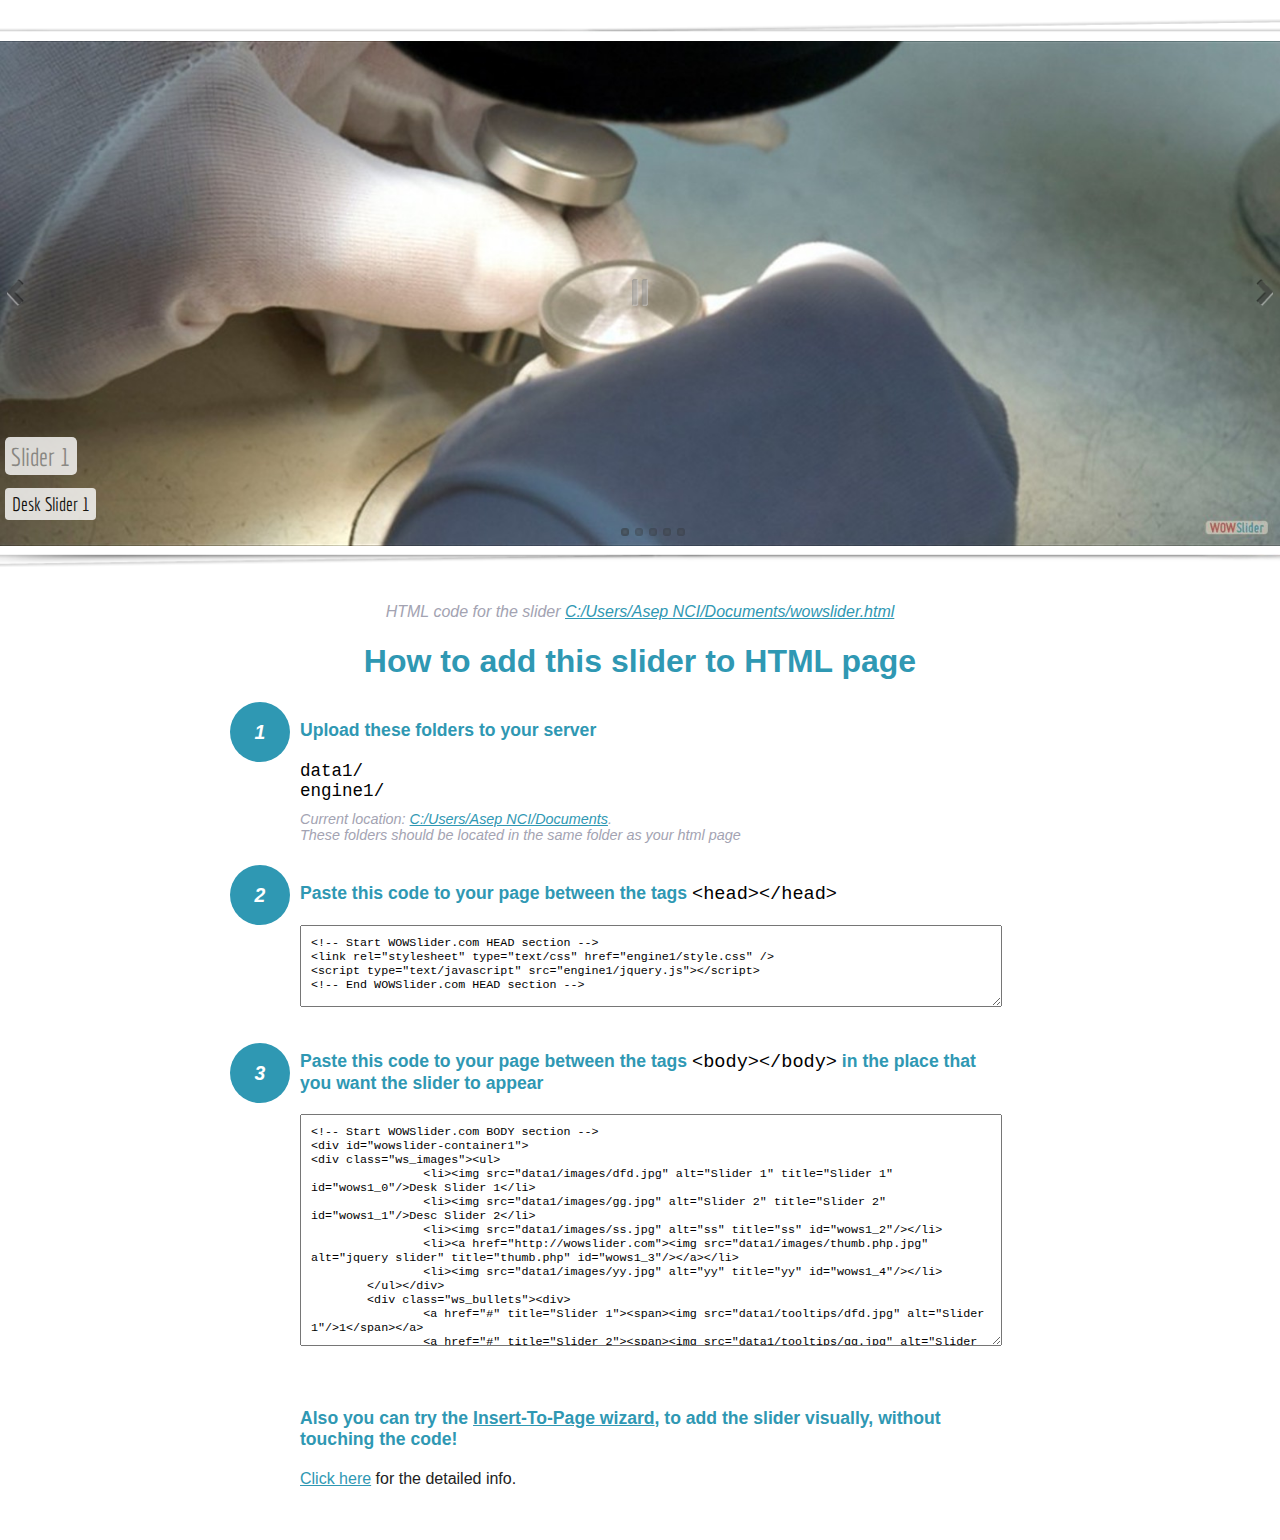
<file: css/wow_slider/wowslider-howto.html>
<!DOCTYPE html>
<html>
<head>
	<title>WOWSlider</title>
	<meta http-equiv="content-type" content="text/html; charset=utf-8" />
	<meta name="description" content="WOWSlider" />
	
	<!-- Start WOWSlider.com HEAD section --> <!-- add to the <head> of your page -->
	<link rel="stylesheet" type="text/css" href="engine1/style.css" />
	<script type="text/javascript" src="engine1/jquery.js"></script>
	<!-- End WOWSlider.com HEAD section -->


<style>
.instuction {
	font-family: sans-serif, Arial;
	display: block;
	margin: 0 auto;
	max-width: 820px;
	width: 100%;
	padding: 0 70px;
	color: #222;
	-webkit-box-sizing: border-box;
	-moz-box-sizing: border-box;
	box-sizing: border-box;
}
.instuction h1 img {
	max-width: 170px;
	vertical-align: middle;
	margin-bottom: 10px;
}
.instuction h1 {
	color: #2F98B3;
	text-align: center;
}
.instuction h2 {
	position: relative;
	font-size: 1.1em;
	color: #2F98B3;
	margin-bottom: 20px;
	margin-top: 40px;
}
.instuction h2 span.num {
	position: absolute;
	left: -70px;
	top: -18px;
	display: inline-block;
	vertical-align: middle;
	font-style: italic;
	font-size: 1.1em;
	width: 60px;
	height: 60px;
	line-height: 60px;
	text-align: center;
	background: #2F98B3;
	color: #fff;
	border-radius: 50%;
}
.instuction .mono {
	color: #000;
	font-family: monospace;
	font-size: 1.3em;
	font-weight: normal;
}
.instuction li.mono {
	font-size: 1.5em;
}

.instuction ul {
	font-size: 0.9em;
	margin-top: 0;
	padding-left: 0;
	list-style: none;
}
.instuction .note {
	color: #A3A3B2;
	font-style: italic;
	padding-top: 10px;
}
.instuction p.note {
	text-align: center;
	padding-top: 0;
	margin-top: 4px;
}
.instuction textarea {
	font-size: 0.9em;
	min-height: 60px;
	padding: 10px;
	margin: 0;
	overflow: auto;
	max-width: 100%;
	width: 100%;
}
.instuction a,
.instuction a:visited {
	color: #2F98B3;
}
</style>


</head>
<body style="margin:auto">

<br>

<!-- Start WOWSlider.com BODY section --> <!-- add to the <body> of your page -->
<div id="wowslider-container1">
<div class="ws_images"><ul>
		<li><img src="data1/images/dfd.jpg" alt="Slider 1" title="Slider 1" id="wows1_0"/>Desk Slider 1</li>
		<li><img src="data1/images/gg.jpg" alt="Slider 2" title="Slider 2" id="wows1_1"/>Desc Slider 2</li>
		<li><img src="data1/images/ss.jpg" alt="ss" title="ss" id="wows1_2"/></li>
		<li><a href="http://wowslider.com"><img src="data1/images/thumb.php.jpg" alt="jquery slider" title="thumb.php" id="wows1_3"/></a></li>
		<li><img src="data1/images/yy.jpg" alt="yy" title="yy" id="wows1_4"/></li>
	</ul></div>
	<div class="ws_bullets"><div>
		<a href="#" title="Slider 1"><span><img src="data1/tooltips/dfd.jpg" alt="Slider 1"/>1</span></a>
		<a href="#" title="Slider 2"><span><img src="data1/tooltips/gg.jpg" alt="Slider 2"/>2</span></a>
		<a href="#" title="ss"><span><img src="data1/tooltips/ss.jpg" alt="ss"/>3</span></a>
		<a href="#" title="thumb.php"><span><img src="data1/tooltips/thumb.php.jpg" alt="thumb.php"/>4</span></a>
		<a href="#" title="yy"><span><img src="data1/tooltips/yy.jpg" alt="yy"/>5</span></a>
	</div></div><div class="ws_script" style="position:absolute;left:-99%"><a href="http://wowslider.net">jquery slideshow</a> by WOWSlider.com v8.7</div>
<div class="ws_shadow"></div>
</div>	
<script type="text/javascript" src="engine1/wowslider.js"></script>
<script type="text/javascript" src="engine1/script.js"></script>
<!-- End WOWSlider.com BODY section -->


<div class="instuction">
	<p class="note">HTML code for the slider <a href="file:///C:/Users/Asep NCI/Documents/wowslider.html">C:/Users/Asep NCI/Documents/wowslider.html</a></p>

	<h1>
		How to add this slider to HTML page
	</h1>

	<h2><span class="num">1</span> Upload these folders to your server</h2>
	<ul>
		<li class="mono">data1/</li>
		<li class="mono">engine1/</li>
		<li class="note">Current location: <a href="file:///C:/Users/Asep NCI/Documents">C:/Users/Asep NCI/Documents</a>. <br>These folders should be located in the same folder as your html page</li>
	</ul>

	<h2><span class="num">2</span> Paste this code to your page between the tags <span class="mono">&lt;head&gt;&lt;/head&gt;</span></h2>
	<textarea onclick="this.select()">&lt;!-- Start WOWSlider.com HEAD section --&gt;
&lt;link rel=&quot;stylesheet&quot; type=&quot;text/css&quot; href=&quot;engine1/style.css&quot; /&gt;
&lt;script type=&quot;text/javascript&quot; src=&quot;engine1/jquery.js&quot;&gt;&lt;/script&gt;
&lt;!-- End WOWSlider.com HEAD section --&gt;</textarea>


	<h2><span class="num" style="top: -8px;">3</span> Paste this code to your page between the tags <span class="mono">&lt;body&gt;&lt;/body&gt;</span> in the place that you want the slider to appear</h2>
	<textarea onclick="this.select()" rows="15">&lt;!-- Start WOWSlider.com BODY section --&gt;
&lt;div id=&quot;wowslider-container1&quot;&gt;
&lt;div class=&quot;ws_images&quot;&gt;&lt;ul&gt;
		&lt;li&gt;&lt;img src=&quot;data1/images/dfd.jpg&quot; alt=&quot;Slider 1&quot; title=&quot;Slider 1&quot; id=&quot;wows1_0&quot;/&gt;Desk Slider 1&lt;/li&gt;
		&lt;li&gt;&lt;img src=&quot;data1/images/gg.jpg&quot; alt=&quot;Slider 2&quot; title=&quot;Slider 2&quot; id=&quot;wows1_1&quot;/&gt;Desc Slider 2&lt;/li&gt;
		&lt;li&gt;&lt;img src=&quot;data1/images/ss.jpg&quot; alt=&quot;ss&quot; title=&quot;ss&quot; id=&quot;wows1_2&quot;/&gt;&lt;/li&gt;
		&lt;li&gt;&lt;a href=&quot;http://wowslider.com&quot;&gt;&lt;img src=&quot;data1/images/thumb.php.jpg&quot; alt=&quot;jquery slider&quot; title=&quot;thumb.php&quot; id=&quot;wows1_3&quot;/&gt;&lt;/a&gt;&lt;/li&gt;
		&lt;li&gt;&lt;img src=&quot;data1/images/yy.jpg&quot; alt=&quot;yy&quot; title=&quot;yy&quot; id=&quot;wows1_4&quot;/&gt;&lt;/li&gt;
	&lt;/ul&gt;&lt;/div&gt;
	&lt;div class=&quot;ws_bullets&quot;&gt;&lt;div&gt;
		&lt;a href=&quot;#&quot; title=&quot;Slider 1&quot;&gt;&lt;span&gt;&lt;img src=&quot;data1/tooltips/dfd.jpg&quot; alt=&quot;Slider 1&quot;/&gt;1&lt;/span&gt;&lt;/a&gt;
		&lt;a href=&quot;#&quot; title=&quot;Slider 2&quot;&gt;&lt;span&gt;&lt;img src=&quot;data1/tooltips/gg.jpg&quot; alt=&quot;Slider 2&quot;/&gt;2&lt;/span&gt;&lt;/a&gt;
		&lt;a href=&quot;#&quot; title=&quot;ss&quot;&gt;&lt;span&gt;&lt;img src=&quot;data1/tooltips/ss.jpg&quot; alt=&quot;ss&quot;/&gt;3&lt;/span&gt;&lt;/a&gt;
		&lt;a href=&quot;#&quot; title=&quot;thumb.php&quot;&gt;&lt;span&gt;&lt;img src=&quot;data1/tooltips/thumb.php.jpg&quot; alt=&quot;thumb.php&quot;/&gt;4&lt;/span&gt;&lt;/a&gt;
		&lt;a href=&quot;#&quot; title=&quot;yy&quot;&gt;&lt;span&gt;&lt;img src=&quot;data1/tooltips/yy.jpg&quot; alt=&quot;yy&quot;/&gt;5&lt;/span&gt;&lt;/a&gt;
	&lt;/div&gt;&lt;/div&gt;&lt;div class=&quot;ws_script&quot; style=&quot;position:absolute;left:-99%&quot;&gt;&lt;a href=&quot;http://wowslider.net&quot;&gt;jquery slideshow&lt;/a&gt; by WOWSlider.com v8.7&lt;/div&gt;
&lt;div class=&quot;ws_shadow&quot;&gt;&lt;/div&gt;
&lt;/div&gt;	
&lt;script type=&quot;text/javascript&quot; src=&quot;engine1/wowslider.js&quot;&gt;&lt;/script&gt;
&lt;script type=&quot;text/javascript&quot; src=&quot;engine1/script.js&quot;&gt;&lt;/script&gt;
&lt;!-- End WOWSlider.com BODY section --&gt;</textarea>

<br><br>
<h2>Also you can try the <a href="http://wowslider.com/help/add-wowslider-to-page-2.html" target="_blank">Insert-To-Page wizard</a>, to add the slider visually, without touching the code!</h2>
<p>
	<a href="http://wowslider.com/help/add-wowslider-to-page-2.html" target="_blank">Click here</a> for the detailed info.
</p>
</div>

<br><br>
</body>
</html>
</file>
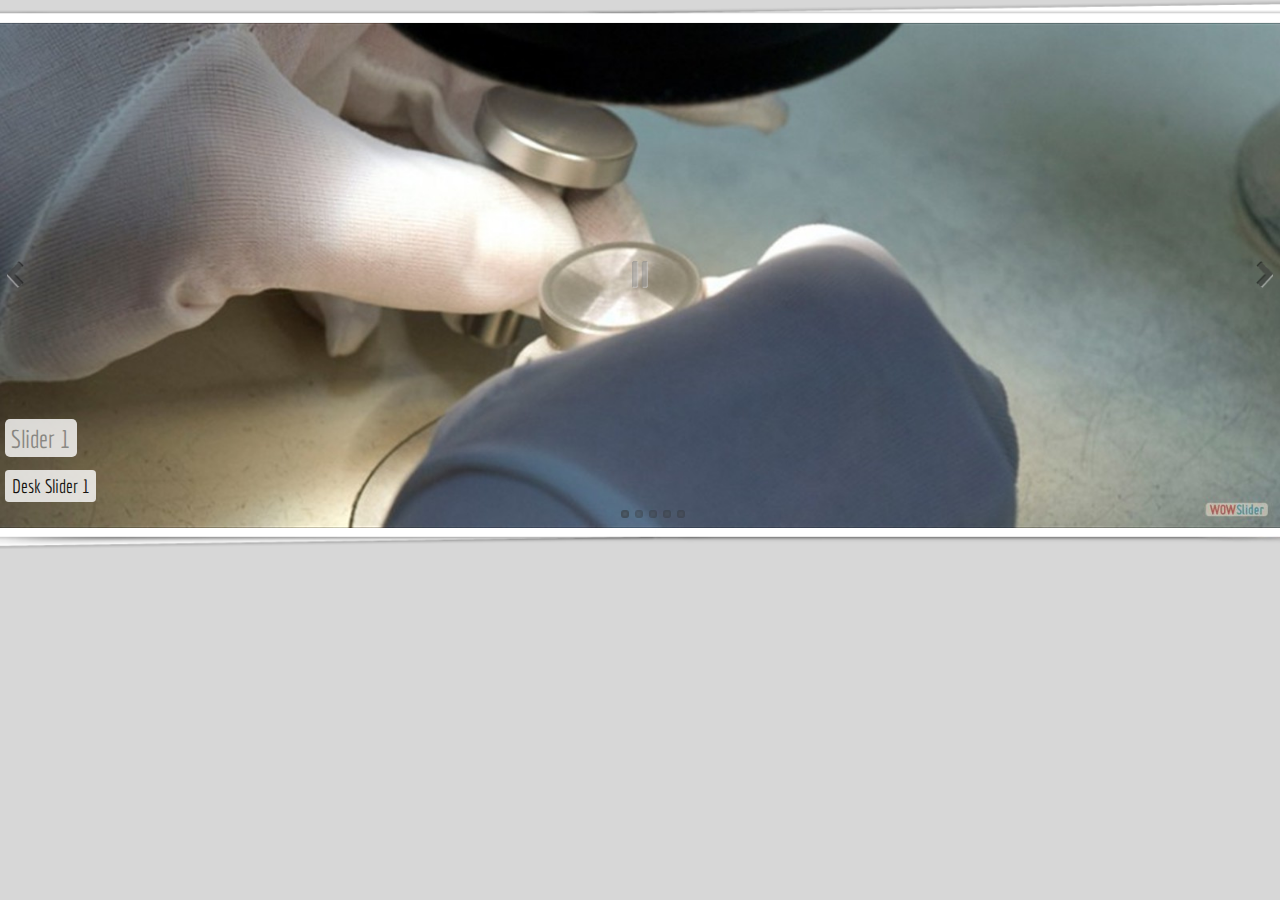
<file: css/wow_slider/wowslider.html>
<!DOCTYPE html>
<html>
<head>
	<title>Ok</title>
	<meta http-equiv="content-type" content="text/html; charset=utf-8" />
	<meta name="description" content="Made with WOW Slider - Create beautiful, responsive image sliders in a few clicks. Awesome skins and animations. Jquery slideshow" />
	
	<!-- Start WOWSlider.com HEAD section --> <!-- add to the <head> of your page -->
	<link rel="stylesheet" type="text/css" href="engine1/style.css" />
	<script type="text/javascript" src="engine1/jquery.js"></script>
	<!-- End WOWSlider.com HEAD section -->

</head>
<body style="background-color:#d7d7d7;margin:0">
	
	<!-- Start WOWSlider.com BODY section --> <!-- add to the <body> of your page -->
	<div id="wowslider-container1">
	<div class="ws_images"><ul>
		<li><img src="data1/images/dfd.jpg" alt="Slider 1" title="Slider 1" id="wows1_0"/>Desk Slider 1</li>
		<li><img src="data1/images/gg.jpg" alt="Slider 2" title="Slider 2" id="wows1_1"/>Desc Slider 2</li>
		<li><img src="data1/images/ss.jpg" alt="ss" title="ss" id="wows1_2"/></li>
		<li><a href="http://wowslider.com"><img src="data1/images/thumb.php.jpg" alt="jquery slider" title="thumb.php" id="wows1_3"/></a></li>
		<li><img src="data1/images/yy.jpg" alt="yy" title="yy" id="wows1_4"/></li>
	</ul></div>
	<div class="ws_bullets"><div>
		<a href="#" title="Slider 1"><span><img src="data1/tooltips/dfd.jpg" alt="Slider 1"/>1</span></a>
		<a href="#" title="Slider 2"><span><img src="data1/tooltips/gg.jpg" alt="Slider 2"/>2</span></a>
		<a href="#" title="ss"><span><img src="data1/tooltips/ss.jpg" alt="ss"/>3</span></a>
		<a href="#" title="thumb.php"><span><img src="data1/tooltips/thumb.php.jpg" alt="thumb.php"/>4</span></a>
		<a href="#" title="yy"><span><img src="data1/tooltips/yy.jpg" alt="yy"/>5</span></a>
	</div></div><div class="ws_script" style="position:absolute;left:-99%"><a href="http://wowslider.net">jquery slideshow</a> by WOWSlider.com v8.7</div>
	<div class="ws_shadow"></div>
	</div>	
	<script type="text/javascript" src="engine1/wowslider.js"></script>
	<script type="text/javascript" src="engine1/script.js"></script>
	<!-- End WOWSlider.com BODY section -->

</body>
</html>
</file>
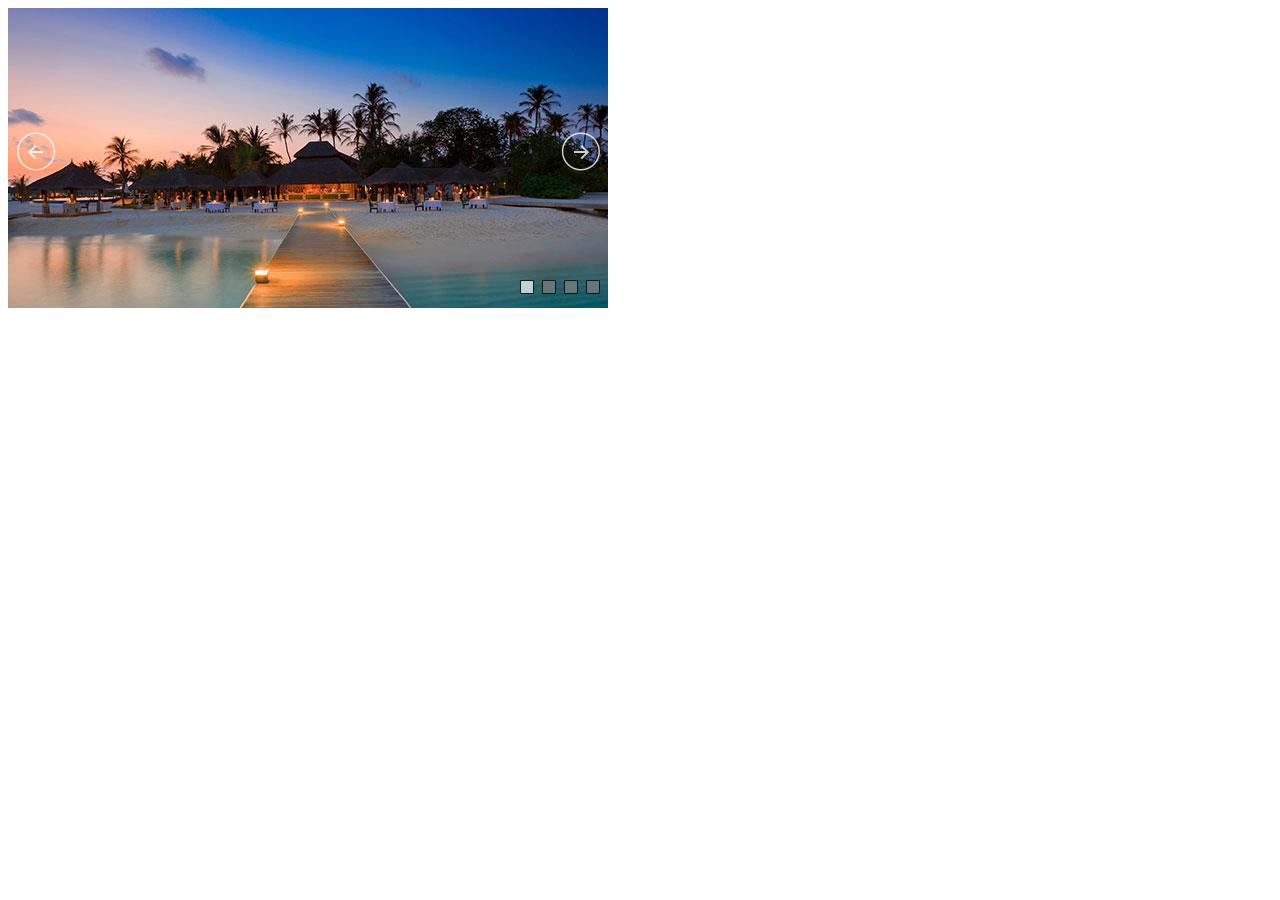
<file: js/Slider/demos/banner-rotator-2.html>
﻿<!DOCTYPE html>
<html>
<head>
    <meta charset="utf-8">
    <meta name="viewport" content="width=device-width, initial-scale=1.0">
    <title>Banner Rotator Demo - Jssor Slider, Carousel, Slideshow with Javascript Source Code</title>
</head>
<body style="background:#fff;">
    <!-- Jssor Slider Begin -->
    <script type="text/javascript" src="../js/jssor.slider.min.js"></script>
    <script>
        jssor_2_slider_init = function (containerId) {
            //Reference http://www.jssor.com/development/slider-with-slideshow-no-jquery.html
            //Reference http://www.jssor.com/development/tool-slideshow-transition-viewer.html

            var _SlideshowTransitions = [
            //Swing Outside in Stairs
            {$Duration: 1200, x: 0.2, y: -0.1, $Delay: 20, $Cols: 8, $Rows: 4, $Clip: 15, $During: { $Left: [0.3, 0.7], $Top: [0.3, 0.7] }, $Formation: $JssorSlideshowFormations$.$FormationStraightStairs, $Assembly: 260, $Easing: { $Left: $Jease$.$InWave, $Top: $Jease$.$InWave, $Clip: $Jease$.$OutQuad }, $Outside: true, $Round: { $Left: 1.3, $Top: 2.5} }

            //Dodge Dance Outside out Stairs
            , { $Duration: 1500, x: 0.3, y: -0.3, $Delay: 20, $Cols: 8, $Rows: 4, $Clip: 15, $During: { $Left: [0.1, 0.9], $Top: [0.1, 0.9] }, $SlideOut: true, $Formation: $JssorSlideshowFormations$.$FormationStraightStairs, $Assembly: 260, $Easing: { $Left: $Jease$.$InJump, $Top: $Jease$.$InJump, $Clip: $Jease$.$OutQuad }, $Outside: true, $Round: { $Left: 0.8, $Top: 2.5} }

            //Dodge Pet Outside in Stairs
            , { $Duration: 1500, x: 0.2, y: -0.1, $Delay: 20, $Cols: 8, $Rows: 4, $Clip: 15, $During: { $Left: [0.3, 0.7], $Top: [0.3, 0.7] }, $Formation: $JssorSlideshowFormations$.$FormationStraightStairs, $Assembly: 260, $Easing: { $Left: $Jease$.$InWave, $Top: $Jease$.$InWave, $Clip: $Jease$.$OutQuad }, $Outside: true, $Round: { $Left: 0.8, $Top: 2.5} }

            //Dodge Dance Outside in Random
            , { $Duration: 1500, x: 0.3, y: -0.3, $Delay: 80, $Cols: 8, $Rows: 4, $Clip: 15, $During: { $Left: [0.3, 0.7], $Top: [0.3, 0.7] }, $Easing: { $Left: $Jease$.$InJump, $Top: $Jease$.$InJump, $Clip: $Jease$.$OutQuad }, $Outside: true, $Round: { $Left: 0.8, $Top: 2.5} }

            //Flutter out Wind
            , { $Duration: 1800, x: 1, y: 0.2, $Delay: 30, $Cols: 10, $Rows: 5, $Clip: 15, $During: { $Left: [0.3, 0.7], $Top: [0.3, 0.7] }, $SlideOut: true, $Reverse: true, $Formation: $JssorSlideshowFormations$.$FormationStraightStairs, $Assembly: 2050, $Easing: { $Left: $Jease$.$InOutSine, $Top: $Jease$.$OutWave, $Clip: $Jease$.$InOutQuad }, $Outside: true, $Round: { $Top: 1.3} }

            //Collapse Stairs
            , { $Duration: 1200, $Delay: 30, $Cols: 8, $Rows: 4, $Clip: 15, $SlideOut: true, $Formation: $JssorSlideshowFormations$.$FormationStraightStairs, $Assembly: 2049, $Easing: $Jease$.$OutQuad }

            //Collapse Random
            , { $Duration: 1000, $Delay: 80, $Cols: 8, $Rows: 4, $Clip: 15, $SlideOut: true, $Easing: $Jease$.$OutQuad }

            //Vertical Chess Stripe
            , { $Duration: 1000, y: -1, $Cols: 12, $Formation: $JssorSlideshowFormations$.$FormationStraight, $ChessMode: { $Column: 12} }

            //Extrude out Stripe
            , { $Duration: 1000, x: -0.2, $Delay: 40, $Cols: 12, $SlideOut: true, $Formation: $JssorSlideshowFormations$.$FormationStraight, $Assembly: 260, $Easing: { $Left: $Jease$.$InOutExpo, $Opacity: $Jease$.$InOutQuad }, $Opacity: 2, $Outside: true, $Round: { $Top: 0.5} }

            //Dominoes Stripe
            , { $Duration: 2000, y: -1, $Delay: 60, $Cols: 15, $SlideOut: true, $Formation: $JssorSlideshowFormations$.$FormationStraight, $Easing: $Jease$.$OutJump, $Round: { $Top: 1.5} }
            ];

            var options = {
                $AutoPlay: 1,                                       //[Optional] Auto play or not, to enable slideshow, this option must be set to greater than 0. Default value is 0. 0: no auto play, 1: continuously, 2: stop at last slide, 4: stop on click, 8: stop on user navigation (by arrow/bullet/thumbnail/drag/arrow key navigation) 0: no auto play, 1: continuously, 2: stop at last slide, 4: stop on click, 8: stop on user navigation (by arrow/bullet/thumbnail/drag/arrow key navigation)

                $AutoPlaySteps: 1,                                  //[Optional] Steps to go for each navigation request (this options applys only when slideshow disabled), the default value is 1
                $Idle: 4000,                                        //[Optional] Interval (in milliseconds) to go for next slide since the previous stopped if the slider is auto playing, default value is 3000
                $PauseOnHover: 1,                                   //[Optional] Whether to pause when mouse over if a slider is auto playing, 0 no pause, 1 pause for desktop, 2 pause for touch device, 3 pause for desktop and touch device, 4 freeze for desktop, 8 freeze for touch device, 12 freeze for desktop and touch device, default value is 1

                $ArrowKeyNavigation: true,   			            //[Optional] Allows keyboard (arrow key) navigation or not, default value is false
                $SlideDuration: 500,                                //[Optional] Specifies default duration (swipe) for slide in milliseconds, default value is 500
                $MinDragOffsetToSlide: 20,                          //[Optional] Minimum drag offset to trigger slide , default value is 20
                //$SlideWidth: 600,                                 //[Optional] Width of every slide in pixels, default value is width of 'slides' container
                //$SlideHeight: 300,                                //[Optional] Height of every slide in pixels, default value is height of 'slides' container
                $SlideSpacing: 0, 					                //[Optional] Space between each slide in pixels, default value is 0
                $Cols: 1,                                           //[Optional] Number of pieces to display (the slideshow would be disabled if the value is set to greater than 1), the default value is 1
                $ParkingPosition: 0,                                //[Optional] The offset position to park slide (this options applys only when slideshow disabled), default value is 0.
                $UISearchMode: 1,                                   //[Optional] The way (0 parellel, 1 recursive, default value is 1) to search UI components (slides container, loading screen, navigator container, arrow navigator container, thumbnail navigator container etc).
                $PlayOrientation: 1,                                //[Optional] Orientation to play slide (for auto play, navigation), 1 horizental, 2 vertical, 5 horizental reverse, 6 vertical reverse, default value is 1
                $DragOrientation: 3,                                //[Optional] Orientation to drag slide, 0 no drag, 1 horizental, 2 vertical, 3 either, default value is 1 (Note that the $DragOrientation should be the same as $PlayOrientation when $Cols is greater than 1, or parking position is not 0)

                $SlideshowOptions: {                                //[Optional] Options to specify and enable slideshow or not
                    $Class: $JssorSlideshowRunner$,                 //[Required] Class to create instance of slideshow
                    $Transitions: _SlideshowTransitions,            //[Required] An array of slideshow transitions to play slideshow
                    $TransitionsOrder: 1,                           //[Optional] The way to choose transition to play slide, 1 Sequence, 0 Random
                    $ShowLink: true                                 //[Optional] Whether to bring slide link on top of the slider when slideshow is running, default value is false
                },

                $BulletNavigatorOptions: {                          //[Optional] Options to specify and enable navigator or not
                    $Class: $JssorBulletNavigator$,                 //[Required] Class to create navigator instance
                    $ChanceToShow: 2,                               //[Required] 0 Never, 1 Mouse Over, 2 Always
                    $AutoCenter: 0,                                 //[Optional] Auto center navigator in parent container, 0 None, 1 Horizontal, 2 Vertical, 3 Both, default value is 0
                    $Steps: 1,                                      //[Optional] Steps to go for each navigation request, default value is 1
                    $Rows: 1,                                       //[Optional] Specify lanes to arrange items, default value is 1
                    $SpacingX: 10,                                  //[Optional] Horizontal space between each item in pixel, default value is 0
                    $SpacingY: 10,                                  //[Optional] Vertical space between each item in pixel, default value is 0
                    $Orientation: 1                                 //[Optional] The orientation of the navigator, 1 horizontal, 2 vertical, default value is 1
                },

                $ArrowNavigatorOptions: {
                    $Class: $JssorArrowNavigator$,                  //[Requried] Class to create arrow navigator instance
                    $ChanceToShow: 2                                //[Required] 0 Never, 1 Mouse Over, 2 Always
                }
            };

            var jssor_slider2 = new $JssorSlider$(containerId, options);

            //responsive code begin
            //you can remove responsive code if you don't want the slider scales while window resizing
            function ScaleSlider() {
                var parentWidth = jssor_slider2.$Elmt.parentNode.clientWidth;
                if (parentWidth)
                    jssor_slider2.$ScaleWidth(Math.min(parentWidth, 600));
                else
                    $Jssor$.$Delay(ScaleSlider, 30);
            }

            ScaleSlider();
            $Jssor$.$AddEvent(window, "load", ScaleSlider);

            $Jssor$.$AddEvent(window, "resize", ScaleSlider);
            $Jssor$.$AddEvent(window, "orientationchange", ScaleSlider);
            //responsive code end
        }
    </script>
    <div id="slider2_container" style="position: relative; top: 0px; left: 0px; width: 600px;
        height: 300px;">
        <!-- Loading Screen -->
        <div u="loading" style="position: absolute; top: 0px; left: 0px;">
            <div style="filter: alpha(opacity=70); opacity:0.7; position: absolute; display: block;
                background-color: #000; top: 0px; left: 0px;width: 100%;height:100%;">
            </div>
            <div style="position: absolute; display: block; background: url(../img/loading.gif) no-repeat center center;
                top: 0px; left: 0px;width: 100%;height:100%;">
            </div>
        </div>

        <!-- Slides Container -->
        <div u="slides" style="position: absolute; left: 0px; top: 0px; width: 600px; height: 300px;
            overflow: hidden;">
            <div>
                <a u=image href="#"><img src="../img/landscape/01.jpg" /></a>
            </div>
            <div>
                <a u=image href="#"><img src="../img/landscape/02.jpg" /></a>
            </div>
            <div>
                <a u=image href="#"><img src="../img/landscape/03.jpg" /></a>
            </div>
            <div>
                <a u=image href="#"><img src="../img/landscape/05.jpg" /></a>
            </div>
        </div>
        
        <!--#region Bullet Navigator Skin Begin -->
        <!-- Help: http://www.jssor.com/development/slider-with-bullet-navigator-no-jquery.html -->
        <style>
            /* jssor slider bullet navigator skin 01 css */
            /*
            .jssorb01 div           (normal)
            .jssorb01 div:hover     (normal mouseover)
            .jssorb01 .av           (active)
            .jssorb01 .av:hover     (active mouseover)
            .jssorb01 .dn           (mousedown)
            */
            .jssorb01 {
                position: absolute;
            }
            .jssorb01 div, .jssorb01 div:hover, .jssorb01 .av {
                position: absolute;
                /* size of bullet elment */
                width: 12px;
                height: 12px;
                filter: alpha(opacity=70);
                opacity: .7;
                overflow: hidden;
                cursor: pointer;
                border: #000 1px solid;
            }
            .jssorb01 div { background-color: gray; }
            .jssorb01 div:hover, .jssorb01 .av:hover { background-color: #d3d3d3; }
            .jssorb01 .av { background-color: #fff; }
            .jssorb01 .dn, .jssorb01 .dn:hover { background-color: #555555; }
        </style>
        <!-- bullet navigator container -->
        <div u="navigator" class="jssorb01" style="bottom: 16px; right: 10px;">
            <!-- bullet navigator item prototype -->
            <div u="prototype"></div>
        </div>
        <!--#endregion Bullet Navigator Skin End -->
        
        <!--#region Arrow Navigator Skin Begin -->
        <!-- Help: http://www.jssor.com/development/slider-with-arrow-navigator-no-jquery.html -->
        <style>
            /* jssor slider arrow navigator skin 05 css */
            /*
            .jssora05l                  (normal)
            .jssora05r                  (normal)
            .jssora05l:hover            (normal mouseover)
            .jssora05r:hover            (normal mouseover)
            .jssora05l.jssora05ldn      (mousedown)
            .jssora05r.jssora05rdn      (mousedown)
            .jssora05l.jssora05lds      (disabled)
            .jssora05r.jssora05rds      (disabled)
            */
            .jssora05l, .jssora05r {
                display: block;
                position: absolute;
                /* size of arrow element */
                width: 40px;
                height: 40px;
                cursor: pointer;
                background: url(../img/a17.png) no-repeat;
                overflow: hidden;
            }
            .jssora05l { background-position: -10px -40px; }
            .jssora05r { background-position: -70px -40px; }
            .jssora05l:hover { background-position: -130px -40px; }
            .jssora05r:hover { background-position: -190px -40px; }
            .jssora05l.jssora05ldn { background-position: -250px -40px; }
            .jssora05r.jssora05rdn { background-position: -310px -40px; }

            .jssora05l.jssora05lds { background-position: -10px -40px; opacity: .3; pointer-events: none; }
            .jssora05r.jssora05rds { background-position: -70px -40px; opacity: .3; pointer-events: none; }
        </style>
        <!-- Arrow Left -->
        <span u="arrowleft" class="jssora05l" style="top: 123px; left: 8px;">
        </span>
        <!-- Arrow Right -->
        <span u="arrowright" class="jssora05r" style="top: 123px; right: 8px;">
        </span>
        <a style="display: none" href="http://www.jssor.com">jQuery Slider</a>
        <!-- Trigger -->
        <script>
            jssor_2_slider_init('slider2_container');
        </script>
    </div>
    <!-- Jssor Slider End -->
</body>
</html>
</file>
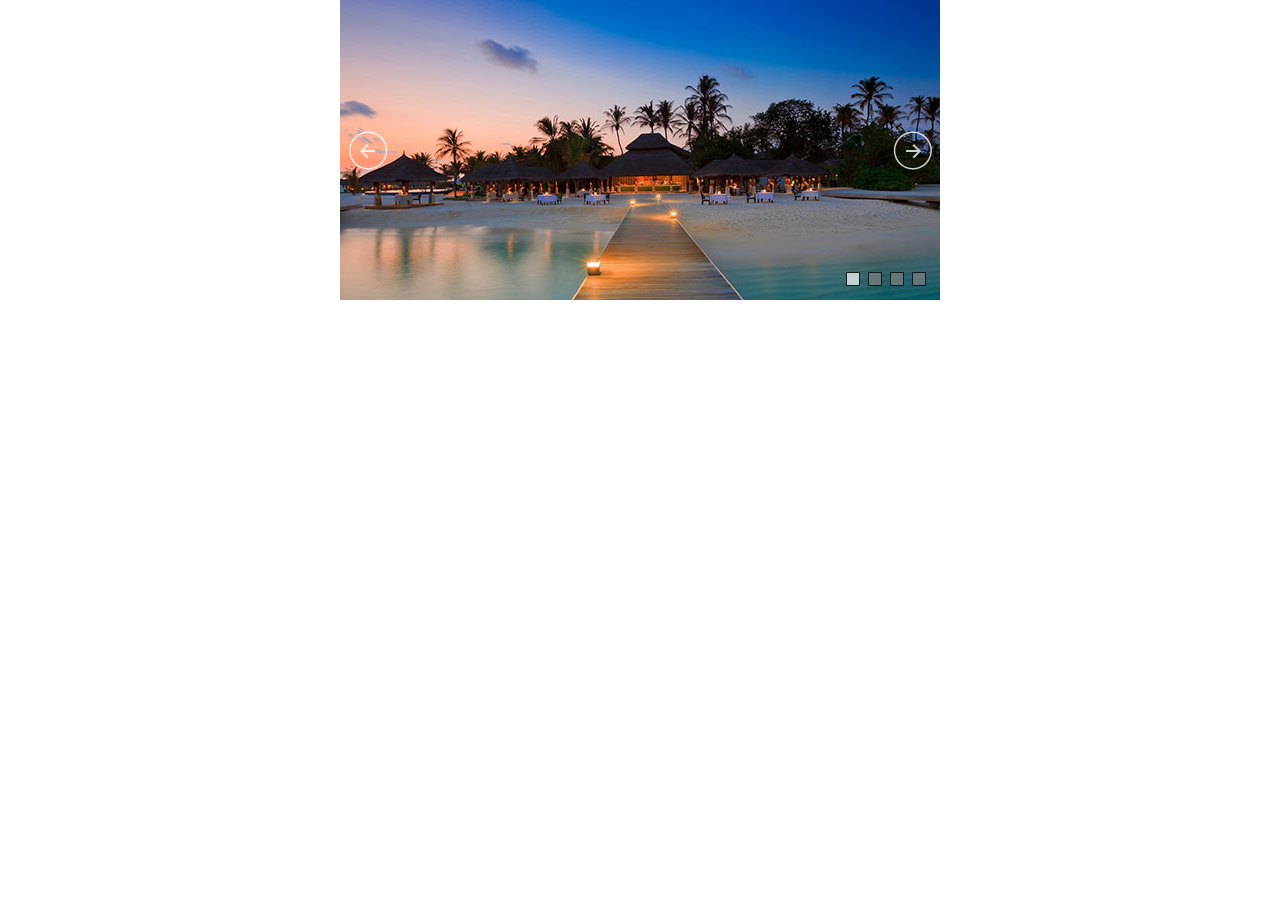
<file: js/Slider/demos/banner-rotator.html>
﻿<!DOCTYPE html>
<html>
<head>
    <meta charset="utf-8">
    <meta name="viewport" content="width=device-width, initial-scale=1.0">
    <title></title>
</head>
<body style="padding:0px; margin:0px; background-color:#fff;font-family:Arial, sans-serif">

    <!-- #region Jssor Slider Begin -->
    <script type="text/javascript" src="../js/jssor.slider.min.js"></script>
    <script>
        jssor_1_slider_init = function () {
            //Reference http://www.jssor.com/development/slider-with-slideshow-no-jquery.html
            //Reference http://www.jssor.com/development/tool-slideshow-transition-viewer.html

            var jssor_1_SlideshowTransitions = [
              { $Duration: 1200, x: 0.2, y: -0.1, $Delay: 20, $Cols: 8, $Rows: 4, $Clip: 15, $During: { $Left: [0.3, 0.7], $Top: [0.3, 0.7] }, $Formation: $JssorSlideshowFormations$.$FormationStraightStairs, $Assembly: 260, $Easing: { $Left: $Jease$.$InWave, $Top: $Jease$.$InWave, $Clip: $Jease$.$OutQuad }, $Outside: true, $Round: { $Left: 1.3, $Top: 2.5 } },
              { $Duration: 1500, x: 0.3, y: -0.3, $Delay: 20, $Cols: 8, $Rows: 4, $Clip: 15, $During: { $Left: [0.1, 0.9], $Top: [0.1, 0.9] }, $SlideOut: true, $Formation: $JssorSlideshowFormations$.$FormationStraightStairs, $Assembly: 260, $Easing: { $Left: $Jease$.$InJump, $Top: $Jease$.$InJump, $Clip: $Jease$.$OutQuad }, $Outside: true, $Round: { $Left: 0.8, $Top: 2.5 } },
              { $Duration: 1500, x: 0.2, y: -0.1, $Delay: 20, $Cols: 8, $Rows: 4, $Clip: 15, $During: { $Left: [0.3, 0.7], $Top: [0.3, 0.7] }, $Formation: $JssorSlideshowFormations$.$FormationStraightStairs, $Assembly: 260, $Easing: { $Left: $Jease$.$InWave, $Top: $Jease$.$InWave, $Clip: $Jease$.$OutQuad }, $Outside: true, $Round: { $Left: 0.8, $Top: 2.5 } },
              { $Duration: 1500, x: 0.3, y: -0.3, $Delay: 80, $Cols: 8, $Rows: 4, $Clip: 15, $During: { $Left: [0.3, 0.7], $Top: [0.3, 0.7] }, $Easing: { $Left: $Jease$.$InJump, $Top: $Jease$.$InJump, $Clip: $Jease$.$OutQuad }, $Outside: true, $Round: { $Left: 0.8, $Top: 2.5 } },
              { $Duration: 1800, x: 1, y: 0.2, $Delay: 30, $Cols: 10, $Rows: 5, $Clip: 15, $During: { $Left: [0.3, 0.7], $Top: [0.3, 0.7] }, $SlideOut: true, $Reverse: true, $Formation: $JssorSlideshowFormations$.$FormationStraightStairs, $Assembly: 2050, $Easing: { $Left: $Jease$.$InOutSine, $Top: $Jease$.$OutWave, $Clip: $Jease$.$InOutQuad }, $Outside: true, $Round: { $Top: 1.3 } },
              { $Duration: 1000, $Delay: 30, $Cols: 8, $Rows: 4, $Clip: 15, $SlideOut: true, $Formation: $JssorSlideshowFormations$.$FormationStraightStairs, $Assembly: 2049, $Easing: $Jease$.$OutQuad },
              { $Duration: 1000, $Delay: 80, $Cols: 8, $Rows: 4, $Clip: 15, $SlideOut: true, $Easing: $Jease$.$OutQuad },
              { $Duration: 1000, y: -1, $Cols: 12, $Formation: $JssorSlideshowFormations$.$FormationStraight, $ChessMode: { $Column: 12 } },
              { $Duration: 1000, x: -0.2, $Delay: 40, $Cols: 12, $SlideOut: true, $Formation: $JssorSlideshowFormations$.$FormationStraight, $Assembly: 260, $Easing: { $Left: $Jease$.$InOutExpo, $Opacity: $Jease$.$InOutQuad }, $Opacity: 2, $Outside: true, $Round: { $Top: 0.5 } },
              { $Duration: 2000, y: -1, $Delay: 60, $Cols: 15, $SlideOut: true, $Formation: $JssorSlideshowFormations$.$FormationStraight, $Easing: $Jease$.$OutJump, $Round: { $Top: 1.5 } }
            ];

            var jssor_1_options = {
                $AutoPlay: 1,
                $SlideshowOptions: {
                    $Class: $JssorSlideshowRunner$,
                    $Transitions: jssor_1_SlideshowTransitions,
                    $TransitionsOrder: 1
                },
                $ArrowNavigatorOptions: {
                    $Class: $JssorArrowNavigator$
                },
                $BulletNavigatorOptions: {
                    $Class: $JssorBulletNavigator$
                }
            };

            var jssor_1_slider = new $JssorSlider$("jssor_1", jssor_1_options);

            //responsive code begin
            //you can remove responsive code if you don't want the slider scales while window resizing
            function ScaleSlider() {
                var refSize = jssor_1_slider.$Elmt.parentNode.clientWidth;
                if (refSize) {
                    refSize = Math.min(refSize, 600);
                    jssor_1_slider.$ScaleWidth(refSize);
                }
                else {
                    window.setTimeout(ScaleSlider, 30);
                }
            }
            ScaleSlider();
            $Jssor$.$AddEvent(window, "load", ScaleSlider);
            $Jssor$.$AddEvent(window, "resize", ScaleSlider);
            $Jssor$.$AddEvent(window, "orientationchange", ScaleSlider);
            //responsive code end
        };
    </script>

    <style>
        /* jssor slider bullet navigator skin 01 css */
        /*
        .jssorb01 div           (normal)
        .jssorb01 div:hover     (normal mouseover)
        .jssorb01 .av           (active)
        .jssorb01 .av:hover     (active mouseover)
        .jssorb01 .dn           (mousedown)
        */
        .jssorb01 {
            position: absolute;
        }

            .jssorb01 div, .jssorb01 div:hover, .jssorb01 .av {
                position: absolute;
                /* size of bullet elment */
                width: 12px;
                height: 12px;
                filter: alpha(opacity=70);
                opacity: .7;
                overflow: hidden;
                cursor: pointer;
                border: #000 1px solid;
            }

            .jssorb01 div {
                background-color: gray;
            }

                .jssorb01 div:hover, .jssorb01 .av:hover {
                    background-color: #d3d3d3;
                }

            .jssorb01 .av {
                background-color: #fff;
            }

            .jssorb01 .dn, .jssorb01 .dn:hover {
                background-color: #555555;
            }

        /* jssor slider arrow navigator skin 05 css */
        /*
        .jssora05l                  (normal)
        .jssora05r                  (normal)
        .jssora05l:hover            (normal mouseover)
        .jssora05r:hover            (normal mouseover)
        .jssora05l.jssora05ldn      (mousedown)
        .jssora05r.jssora05rdn      (mousedown)
        .jssora05l.jssora05lds      (disabled)
        .jssora05r.jssora05rds      (disabled)
        */
        .jssora05l, .jssora05r {
            display: block;
            position: absolute;
            /* size of arrow element */
            width: 40px;
            height: 40px;
            cursor: pointer;
            background: url(../img/a17.png) no-repeat;
            overflow: hidden;
        }
        .jssora05l { background-position: -10px -40px; }
        .jssora05r { background-position: -70px -40px; }
        .jssora05l:hover { background-position: -130px -40px; }
        .jssora05r:hover { background-position: -190px -40px; }
        .jssora05l.jssora05ldn { background-position: -250px -40px; }
        .jssora05r.jssora05rdn { background-position: -310px -40px; }

        .jssora05l.jssora05lds { background-position: -10px -40px; opacity: .3; pointer-events: none; }
        .jssora05r.jssora05rds { background-position: -70px -40px; opacity: .3; pointer-events: none; }
    </style>

    <div id="jssor_1" style="position: relative; margin: 0 auto; top: 0px; left: 0px; width: 600px; height: 300px; overflow: hidden; visibility: hidden;">
        <!-- Loading Screen -->
        <div data-u="loading" style="position: absolute; top: 0px; left: 0px;">
            <div style="filter: alpha(opacity=70); opacity: 0.7; position: absolute; display: block; top: 0px; left: 0px; width: 100%; height: 100%;"></div>
            <div style="position:absolute;display:block;background:url('../img/loading.gif') no-repeat center center;top:0px;left:0px;width:100%;height:100%;"></div>
        </div>
        <div data-u="slides" style="cursor: default; position: relative; top: 0px; left: 0px; width: 600px; height: 300px; overflow: hidden;">
            <div data-p="112.50" style="display: none;">
                <img data-u="image" src="../img/landscape/01.jpg" />
            </div>
            <div data-p="112.50" style="display: none;">
                <img data-u="image" src="../img/landscape/02.jpg" />
            </div>
            <div data-p="112.50" style="display: none;">
                <img data-u="image" src="../img/landscape/03.jpg" />
            </div>
            <div data-p="112.50" style="display: none;">
                <img data-u="image" src="../img/landscape/04.jpg" />
            </div>
        </div>
        <!-- Bullet Navigator -->
        <div data-u="navigator" class="jssorb01" style="bottom:16px;right:16px;">
            <div data-u="prototype" style="width:12px;height:12px;"></div>
        </div>
        <!-- Arrow Navigator -->
        <span data-u="arrowleft" class="jssora05l" style="top:0px;left:8px;width:40px;height:40px;" data-autocenter="2"></span>
        <span data-u="arrowright" class="jssora05r" style="top:0px;right:8px;width:40px;height:40px;" data-autocenter="2"></span>
        <a href="http://www.jssor.com" style="display:none">Bootstrap Carousel</a>
    </div>
    <script>
        jssor_1_slider_init();
    </script>

    <!-- #endregion Jssor Slider End -->
</body>
</html>
</file>
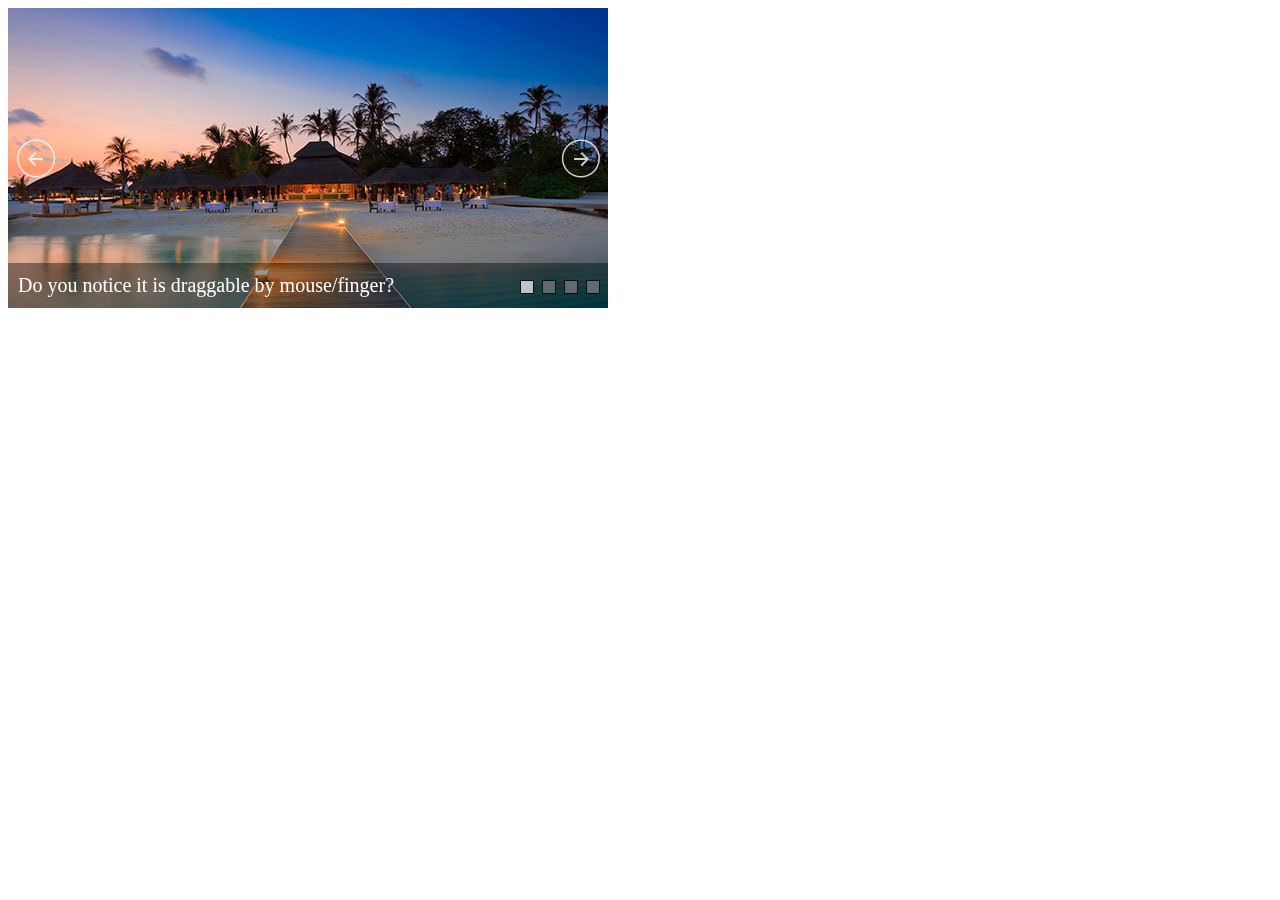
<file: js/Slider/demos/banner-slider.html>
﻿<!DOCTYPE html>
<html>
<head>
    <meta charset="utf-8">
    <meta name="viewport" content="width=device-width, initial-scale=1.0">
    <title>Banner Slider Demo - Jssor Slider, Carousel, Slideshow with Javascript Source Code</title>
</head>
<body style="background:#fff;">
    <!-- Jssor Slider Begin -->
    <script type="text/javascript" src="../js/jssor.slider.min.js"></script>
    <script>
        jssor_2_slider_init = function (containerId) {
            //Reference http://www.jssor.com/development/slider-with-slideshow-no-jquery.html
            //Reference http://www.jssor.com/development/tool-slideshow-transition-viewer.html

            var _SlideshowTransitions = [
            //Fade in R
            {$Duration: 1200, x: -0.3, $During: { $Left: [0.3, 0.7] }, $Easing: { $Left: $Jease$.$InCubic, $Opacity: $Jease$.$Linear }, $Opacity: 2 }
            //Fade out L
            , { $Duration: 1200, x: 0.3, $SlideOut: true, $Easing: { $Left: $Jease$.$InCubic, $Opacity: $Jease$.$Linear }, $Opacity: 2 }
            ];

            var options = {
                $AutoPlay: 1,                                       //[Optional] Auto play or not, to enable slideshow, this option must be set to greater than 0. Default value is 0. 0: no auto play, 1: continuously, 2: stop at last slide, 4: stop on click, 8: stop on user navigation (by arrow/bullet/thumbnail/drag/arrow key navigation)
                $AutoPlaySteps: 1,                                  //[Optional] Steps to go for each navigation request (this options applys only when slideshow disabled), the default value is 1
                $Idle: 4000,                                        //[Optional] Interval (in milliseconds) to go for next slide since the previous stopped if the slider is auto playing, default value is 3000
                $PauseOnHover: 1,                                   //[Optional] Whether to pause when mouse over if a slider is auto playing, 0 no pause, 1 pause for desktop, 2 pause for touch device, 3 pause for desktop and touch device, 4 freeze for desktop, 8 freeze for touch device, 12 freeze for desktop and touch device, default value is 1

                $ArrowKeyNavigation: true,   			            //[Optional] Allows keyboard (arrow key) navigation or not, default value is false
                $SlideDuration: 500,                                //[Optional] Specifies default duration (swipe) for slide in milliseconds, default value is 500
                $MinDragOffsetToSlide: 20,                          //[Optional] Minimum drag offset to trigger slide , default value is 20
                //$SlideWidth: 600,                                 //[Optional] Width of every slide in pixels, default value is width of 'slides' container
                //$SlideHeight: 300,                                //[Optional] Height of every slide in pixels, default value is height of 'slides' container
                $SlideSpacing: 0, 					                //[Optional] Space between each slide in pixels, default value is 0
                $Cols: 1,                                           //[Optional] Number of pieces to display (the slideshow would be disabled if the value is set to greater than 1), the default value is 1
                $ParkingPosition: 0,                                //[Optional] The offset position to park slide (this options applys only when slideshow disabled), default value is 0.
                $UISearchMode: 1,                                   //[Optional] The way (0 parellel, 1 recursive, default value is 1) to search UI components (slides container, loading screen, navigator container, arrow navigator container, thumbnail navigator container etc).
                $PlayOrientation: 1,                                //[Optional] Orientation to play slide (for auto play, navigation), 1 horizental, 2 vertical, 5 horizental reverse, 6 vertical reverse, default value is 1
                $DragOrientation: 3,                                //[Optional] Orientation to drag slide, 0 no drag, 1 horizental, 2 vertical, 3 either, default value is 1 (Note that the $DragOrientation should be the same as $PlayOrientation when $Cols is greater than 1, or parking position is not 0)

                $SlideshowOptions: {                                //[Optional] Options to specify and enable slideshow or not
                    $Class: $JssorSlideshowRunner$,                 //[Required] Class to create instance of slideshow
                    $Transitions: _SlideshowTransitions,            //[Required] An array of slideshow transitions to play slideshow
                    $TransitionsOrder: 1,                           //[Optional] The way to choose transition to play slide, 1 Sequence, 0 Random
                    $ShowLink: true                                 //[Optional] Whether to bring slide link on top of the slider when slideshow is running, default value is false
                },

                $BulletNavigatorOptions: {                          //[Optional] Options to specify and enable navigator or not
                    $Class: $JssorBulletNavigator$,                 //[Required] Class to create navigator instance
                    $ChanceToShow: 2,                               //[Required] 0 Never, 1 Mouse Over, 2 Always
                    $Rows: 1,                                       //[Optional] Specify lanes to arrange items, default value is 1
                    $SpacingX: 10,                                  //[Optional] Horizontal space between each item in pixel, default value is 0
                    $SpacingY: 10                                   //[Optional] Vertical space between each item in pixel, default value is 0
                },

                $ArrowNavigatorOptions: {
                    $Class: $JssorArrowNavigator$,                  //[Requried] Class to create arrow navigator instance
                    $ChanceToShow: 2,                               //[Required] 0 Never, 1 Mouse Over, 2 Always
                    $AutoCenter: 2                                  //[Optional] Auto center navigator in parent container, 0 None, 1 Horizontal, 2 Vertical, 3 Both, default value is 0
                },

                $ThumbnailNavigatorOptions: {
                    $Class: $JssorThumbnailNavigator$,              //[Required] Class to create thumbnail navigator instance
                    $ChanceToShow: 2,                               //[Required] 0 Never, 1 Mouse Over, 2 Always
                    $ActionMode: 0,                                 //[Optional] 0 None, 1 act by click, 2 act by mouse hover, 3 both, default value is 1
                    $NoDrag: true                                   //[Optional] Disable drag or not, default value is false
                }
            };

            var jssor_sliderb = new $JssorSlider$(containerId, options);
            //responsive code begin
            //you can remove responsive code if you don't want the slider scales while window resizing
            function ScaleSlider() {
                var parentWidth = jssor_sliderb.$Elmt.parentNode.clientWidth;
                if (parentWidth)
                    jssor_sliderb.$ScaleWidth(Math.min(parentWidth, 600));
                else
                    $Jssor$.$Delay(ScaleSlider, 30);
            }

            ScaleSlider();
            $Jssor$.$AddEvent(window, "load", ScaleSlider);

            $Jssor$.$AddEvent(window, "resize", ScaleSlider);
            $Jssor$.$AddEvent(window, "orientationchange", ScaleSlider);
            //responsive code end
        };
    </script>
    <!-- Jssor Slider Begin -->
    <!-- To move inline styles to css file/block, please specify a class name for each element. --> 
    <div id="jssor_2_container" style="position: relative; top: 0px; left: 0px; width: 600px; height: 300px; overflow: hidden; ">

        <!-- Loading Screen -->
        <div u="loading" style="position: absolute; top: 0px; left: 0px;">
            <div style="filter: alpha(opacity=70); opacity:0.7; position: absolute; display: block;
                background-color: #000; top: 0px; left: 0px;width: 100%;height:100%;">
            </div>
            <div style="position: absolute; display: block; background: url(../img/loading.gif) no-repeat center center;
                top: 0px; left: 0px;width: 100%;height:100%;">
            </div>
        </div>

        <!-- Slides Container -->
        <div u="slides" style="position: absolute; left: 0px; top: 0px; width: 600px; height: 300px;
            overflow: hidden;">
            <div>
                <img u=image src="../img/landscape/01.jpg" />
                <div u="thumb">Do you notice it is draggable by mouse/finger?</div>
            </div>
            <div>
                <img u=image src="../img/landscape/02.jpg" />
                <div u="thumb">Did you drag by either horizontal or vertical?</div>
            </div>
            <div>
                <img u=image src="../img/landscape/03.jpg" />
                <div u="thumb">Do you notice navigator responses when drag?</div>
            </div>
            <div>
                <img u=image src="../img/landscape/04.jpg" />
                <div u="thumb">Do you notice arrow responses when click?</div>
            </div>
        </div>
        
        <!--#region Thumbnail Navigator Skin Begin -->
        <!-- Help: http://www.jssor.com/development/slider-with-thumbnail-navigator-no-jquery.html -->
        <!-- thumbnail navigator container -->
        <div u="thumbnavigator" style="position: absolute; bottom: 0px; left: 0px; height:45px; width:600px;">
            <div style="filter: alpha(opacity=40); opacity:0.4; position: absolute; display: block;
                background-color: #000000; top: 0px; left: 0px; width: 100%; height: 100%;">
            </div>
            <!-- Thumbnail Item Skin Begin -->
            <div u="slides">
                <div u="prototype" style="position: absolute; width: 600px; height: 45px; top: 0; left: 0;">
                    <div u="thumbnailtemplate" style="position: absolute; width: 100%; height: 100%; top: 0; left: 0; font-family: verdana; font-weight: normal; color:#fff; line-height: 45px; font-size:20px; padding-left:10px;"></div>
                </div>
            </div>
            <!-- Thumbnail Item Skin End -->
        </div>
        <!--#endregion ThumbnailNavigator Skin End -->
        
        <!--#region Bullet Navigator Skin Begin -->
        <!-- Help: http://www.jssor.com/development/slider-with-bullet-navigator-no-jquery.html -->
        <style>
            /* jssor slider bullet navigator skin 01 css */
            /*
            .jssorb01 div           (normal)
            .jssorb01 div:hover     (normal mouseover)
            .jssorb01 .av           (active)
            .jssorb01 .av:hover     (active mouseover)
            .jssorb01 .dn           (mousedown)
            */
            .jssorb01 {
                position: absolute;
            }
            .jssorb01 div, .jssorb01 div:hover, .jssorb01 .av {
                position: absolute;
                /* size of bullet elment */
                width: 12px;
                height: 12px;
                filter: alpha(opacity=70);
                opacity: .7;
                overflow: hidden;
                cursor: pointer;
                border: #000 1px solid;
            }
            .jssorb01 div { background-color: gray; }
            .jssorb01 div:hover, .jssorb01 .av:hover { background-color: #d3d3d3; }
            .jssorb01 .av { background-color: #fff; }
            .jssorb01 .dn, .jssorb01 .dn:hover { background-color: #555555; }
        </style>
        <!-- bullet navigator container -->
        <div u="navigator" class="jssorb01" style="bottom: 16px; right: 10px;">
            <!-- bullet navigator item prototype -->
            <div u="prototype"></div>
        </div>
        <!--#endregion Bullet Navigator Skin End -->
        
        <!--#region Arrow Navigator Skin Begin -->
        <!-- Help: http://www.jssor.com/development/slider-with-arrow-navigator-no-jquery.html -->
        <style>
            /* jssor slider arrow navigator skin 05 css */
            /*
            .jssora05l                  (normal)
            .jssora05r                  (normal)
            .jssora05l:hover            (normal mouseover)
            .jssora05r:hover            (normal mouseover)
            .jssora05l.jssora05ldn      (mousedown)
            .jssora05r.jssora05rdn      (mousedown)
            .jssora05l.jssora05lds      (disabled)
            .jssora05r.jssora05rds      (disabled)
            */
            .jssora05l, .jssora05r {
                display: block;
                position: absolute;
                /* size of arrow element */
                width: 40px;
                height: 40px;
                cursor: pointer;
                background: url(../img/a17.png) no-repeat;
                overflow: hidden;
            }
            .jssora05l { background-position: -10px -40px; }
            .jssora05r { background-position: -70px -40px; }
            .jssora05l:hover { background-position: -130px -40px; }
            .jssora05r:hover { background-position: -190px -40px; }
            .jssora05l.jssora05ldn { background-position: -250px -40px; }
            .jssora05r.jssora05rdn { background-position: -310px -40px; }

            .jssora05l.jssora05lds { background-position: -10px -40px; opacity: .3; pointer-events: none; }
            .jssora05r.jssora05rds { background-position: -70px -40px; opacity: .3; pointer-events: none; }
        </style>
        <!-- Arrow Left -->
        <span u="arrowleft" class="jssora05l" style="top: 123px; left: 8px;">
        </span>
        <!-- Arrow Right -->
        <span u="arrowright" class="jssora05r" style="top: 123px; right: 8px;">
        </span>
        <a style="display: none" href="http://www.jssor.com">jQuery Slider</a>
        <!-- Trigger -->
        <script>
            jssor_2_slider_init('jssor_2_container');
        </script>
    </div>
    <!-- Jssor Slider End -->
</body>
</html>
</file>
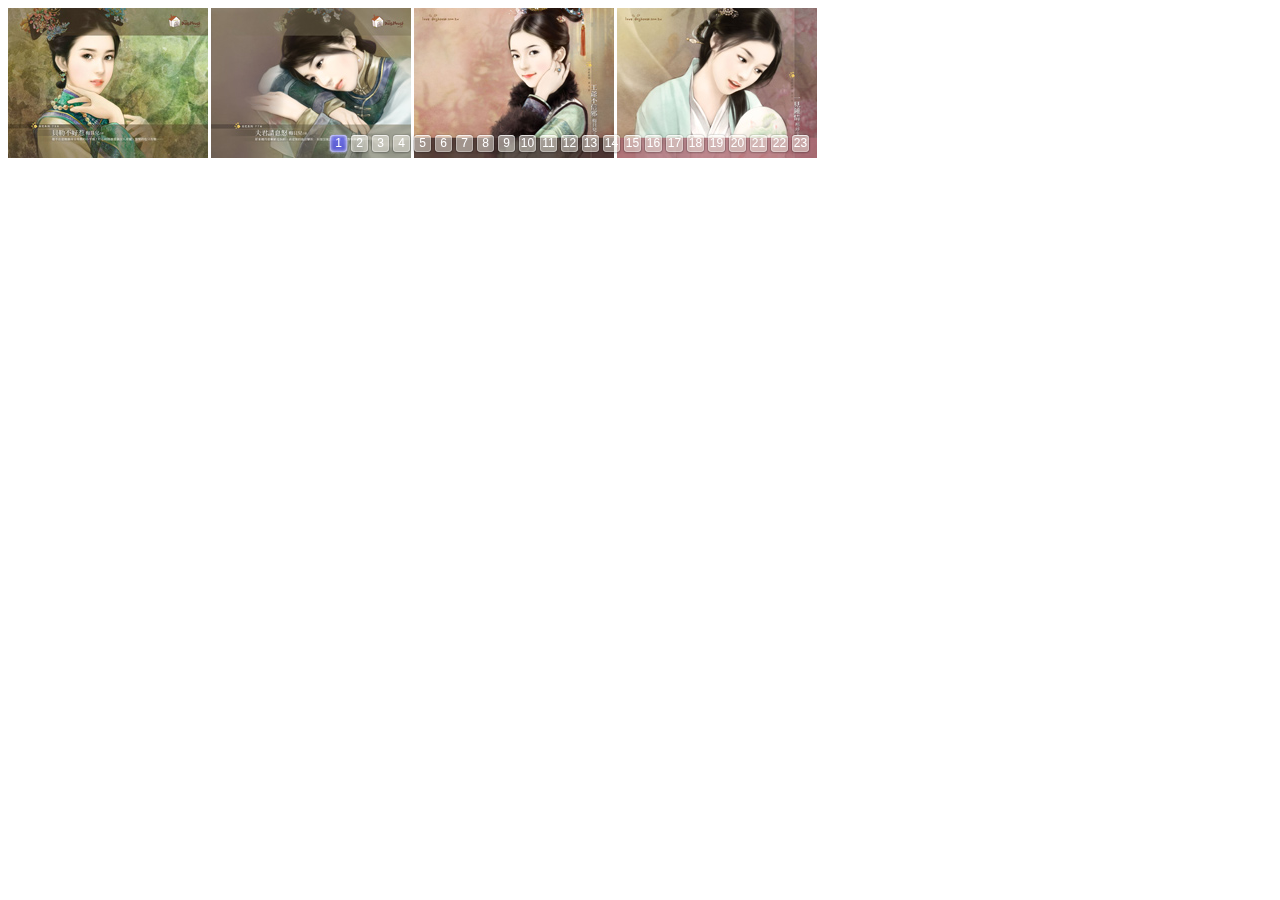
<file: js/Slider/demos/carousel-slider.html>
﻿<!DOCTYPE html>
<html>
<head>
    <meta charset="utf-8">
    <meta name="viewport" content="width=device-width, initial-scale=1.0">
    <title>Carousel Demo - Jssor Slider, Carousel, Slideshow with Javascript Source Code</title>
</head>
<body style="font-family:Arial, Verdana;background-color:#fff;">
    <!-- Jssor Slider Begin -->
    <script type="text/javascript" src="../js/jssor.slider.min.js"></script>
    <script>
        jssor_slider1_starter = function (containerId) {
            var options = {
                $AutoPlay: 1,                                    //[Optional] Auto play or not, to enable slideshow, this option must be set to greater than 0. Default value is 0. 0: no auto play, 1: continuously, 2: stop at last slide, 4: stop on click, 8: stop on user navigation (by arrow/bullet/thumbnail/drag/arrow key navigation)
                $AutoPlaySteps: 4,                                  //[Optional] Steps to go for each navigation request (this options applys only when slideshow disabled), the default value is 1
                $Idle: 4000,                            //[Optional] Interval (in milliseconds) to go for next slide since the previous stopped if the slider is auto playing, default value is 3000
                $PauseOnHover: 1,                               //[Optional] Whether to pause when mouse over if a slider is auto playing, 0 no pause, 1 pause for desktop, 2 pause for touch device, 3 pause for desktop and touch device, 4 freeze for desktop, 8 freeze for touch device, 12 freeze for desktop and touch device, default value is 1

                $ArrowKeyNavigation: true,   			            //[Optional] Allows keyboard (arrow key) navigation or not, default value is false
                $SlideDuration: 160,                                //[Optional] Specifies default duration (swipe) for slide in milliseconds, default value is 500
                $MinDragOffsetToSlide: 20,                          //[Optional] Minimum drag offset to trigger slide , default value is 20
                $SlideWidth: 200,                                   //[Optional] Width of every slide in pixels, default value is width of 'slides' container
                //$SlideHeight: 150,                                //[Optional] Height of every slide in pixels, default value is height of 'slides' container
                $SlideSpacing: 3, 					                //[Optional] Space between each slide in pixels, default value is 0
                $Cols: 4,                                  //[Optional] Number of pieces to display (the slideshow would be disabled if the value is set to greater than 1), the default value is 1
                $ParkingPosition: 0,                              //[Optional] The offset position to park slide (this options applys only when slideshow disabled), default value is 0.
                $UISearchMode: 1,                                   //[Optional] The way (0 parellel, 1 recursive, default value is 1) to search UI components (slides container, loading screen, navigator container, arrow navigator container, thumbnail navigator container etc).
                $PlayOrientation: 1,                                //[Optional] Orientation to play slide (for auto play, navigation), 1 horizental, 2 vertical, 5 horizental reverse, 6 vertical reverse, default value is 1
                $DragOrientation: 1,                                //[Optional] Orientation to drag slide, 0 no drag, 1 horizental, 2 vertical, 3 either, default value is 1 (Note that the $DragOrientation should be the same as $PlayOrientation when $Cols is greater than 1, or parking position is not 0)

                $BulletNavigatorOptions: {                                //[Optional] Options to specify and enable navigator or not
                    $Class: $JssorBulletNavigator$,                       //[Required] Class to create navigator instance
                    $ChanceToShow: 2,                               //[Required] 0 Never, 1 Mouse Over, 2 Always
                    $AutoCenter: 0,                                 //[Optional] Auto center navigator in parent container, 0 None, 1 Horizontal, 2 Vertical, 3 Both, default value is 0
                    $Steps: 1,                                      //[Optional] Steps to go for each navigation request, default value is 1
                    $Rows: 1,                                      //[Optional] Specify lanes to arrange items, default value is 1
                    $SpacingX: 0,                                   //[Optional] Horizontal space between each item in pixel, default value is 0
                    $SpacingY: 0,                                   //[Optional] Vertical space between each item in pixel, default value is 0
                    $Orientation: 1                                 //[Optional] The orientation of the navigator, 1 horizontal, 2 vertical, default value is 1
                },

                $ArrowNavigatorOptions: {
                    $Class: $JssorArrowNavigator$,              //[Requried] Class to create arrow navigator instance
                    $ChanceToShow: 1,                               //[Required] 0 Never, 1 Mouse Over, 2 Always
                    $AutoCenter: 2,                                 //[Optional] Auto center navigator in parent container, 0 None, 1 Horizontal, 2 Vertical, 3 Both, default value is 0
                    $Steps: 4                                       //[Optional] Steps to go for each navigation request, default value is 1
                }
            };

            var jssor_slider1 = new $JssorSlider$(containerId, options);

            //responsive code begin
            //you can remove responsive code if you don't want the slider scales while window resizing
            function ScaleSlider() {
                var bodyWidth = document.body.clientWidth;
                if (bodyWidth)
                    jssor_slider1.$ScaleWidth(Math.min(bodyWidth, 809));
                else
                    window.setTimeout(ScaleSlider, 30);
            }

            ScaleSlider();
            $Jssor$.$AddEvent(window, "load", ScaleSlider);

            $Jssor$.$AddEvent(window, "resize", ScaleSlider);
            $Jssor$.$AddEvent(window, "orientationchange", ScaleSlider);
            ////responsive code end
        };
    </script>

    <div id="slider1_container" style="position: relative; top: 0px; left: 0px; width: 809px; height: 150px; overflow: hidden; ">
        <!-- Loading Screen -->
        <div u="loading" style="position: absolute; top: 0px; left: 0px;">
            <div style="filter: alpha(opacity=70); opacity:0.7; position: absolute; display: block;
                        background-color: #000; top: 0px; left: 0px;width: 100%;height:100%;">
            </div>
            <div style="position: absolute; display: block; background: url(../img/loading.gif) no-repeat center center;
                        top: 0px; left: 0px;width: 100%;height:100%;">
            </div>
        </div>

        <!-- Slides Container -->
        <div u="slides" style="position: absolute; left: 0px; top: 0px; width: 809px; height: 150px; overflow: hidden;">
            <div><img u="image" src="../img/ancient-lady/005.jpg" /></div>
            <div><img u="image" src="../img/ancient-lady/006.jpg" /></div>
            <div><img u="image" src="../img/ancient-lady/011.jpg" /></div>
            <div><img u="image" src="../img/ancient-lady/013.jpg" /></div>
            <div><img u="image" src="../img/ancient-lady/014.jpg" /></div>
            <div><img u="image" src="../img/ancient-lady/019.jpg" /></div>
            <div><img u="image" src="../img/ancient-lady/020.jpg" /></div>
            <div><img u="image" src="../img/ancient-lady/021.jpg" /></div>
            <div><img u="image" src="../img/ancient-lady/022.jpg" /></div>
            <div><img u="image" src="../img/ancient-lady/024.jpg" /></div>
            <div><img u="image" src="../img/ancient-lady/025.jpg" /></div>
            <div><img u="image" src="../img/ancient-lady/027.jpg" /></div>
            <div><img u="image" src="../img/ancient-lady/029.jpg" /></div>
            <div><img u="image" src="../img/ancient-lady/030.jpg" /></div>
            <div><img u="image" src="../img/ancient-lady/031.jpg" /></div>
            <div><img u="image" src="../img/ancient-lady/032.jpg" /></div>
            <div><img u="image" src="../img/ancient-lady/034.jpg" /></div>
            <div><img u="image" src="../img/ancient-lady/038.jpg" /></div>
            <div><img u="image" src="../img/ancient-lady/039.jpg" /></div>
            <div><img u="image" src="../img/ancient-lady/043.jpg" /></div>
            <div><img u="image" src="../img/ancient-lady/044.jpg" /></div>
            <div><img u="image" src="../img/ancient-lady/047.jpg" /></div>
            <div><img u="image" src="../img/ancient-lady/050.jpg" /></div>
        </div>
        
        <!--#region Bullet Navigator Skin Begin -->
        <!-- Help: http://www.jssor.com/development/slider-with-bullet-navigator-no-jquery.html -->
        <style>
            /* jssor slider bullet navigator skin 03 css */
            /*
            .jssorb03 div           (normal)
            .jssorb03 div:hover     (normal mouseover)
            .jssorb03 .av           (active)
            .jssorb03 .av:hover     (active mouseover)
            .jssorb03 .dn           (mousedown)
            */
            .jssorb03 {
                position: absolute;
            }
            .jssorb03 div, .jssorb03 div:hover, .jssorb03 .av {
                position: absolute;
                /* size of bullet elment */
                width: 21px;
                height: 21px;
                text-align: center;
                line-height: 21px;
                color: white;
                font-size: 12px;
                background: url(../img/b03.png) no-repeat;
                overflow: hidden;
                cursor: pointer;
            }
            .jssorb03 div { background-position: -5px -4px; }
            .jssorb03 div:hover, .jssorb03 .av:hover { background-position: -35px -4px; }
            .jssorb03 .av { background-position: -65px -4px; }
            .jssorb03 .dn, .jssorb03 .dn:hover { background-position: -95px -4px; }
        </style>
        <!-- bullet navigator container -->
        <div u="navigator" class="jssorb03" style="bottom: 4px; right: 6px;">
            <!-- bullet navigator item prototype -->
            <div u="prototype"><div u="numbertemplate"></div></div>
        </div>
        <!--#endregion Bullet Navigator Skin End -->
        
        <!--#region Arrow Navigator Skin Begin -->
        <!-- Help: http://www.jssor.com/development/slider-with-arrow-navigator-no-jquery.html -->
        <style>
            /* jssor slider arrow navigator skin 03 css */
            /*
            .jssora03l                  (normal)
            .jssora03r                  (normal)
            .jssora03l:hover            (normal mouseover)
            .jssora03r:hover            (normal mouseover)
            .jssora03l.jssora03ldn      (mousedown)
            .jssora03r.jssora03rdn      (mousedown)
            .jssora03l.jssora03lds      (disabled)
            .jssora03r.jssora03rds      (disabled)
            */
            .jssora03l, .jssora03r {
                display: block;
                position: absolute;
                /* size of arrow element */
                width: 55px;
                height: 55px;
                cursor: pointer;
                background: url(../img/a03.png) no-repeat;
                overflow: hidden;
            }
            .jssora03l { background-position: -3px -33px; }
            .jssora03r { background-position: -63px -33px; }
            .jssora03l:hover { background-position: -123px -33px; }
            .jssora03r:hover { background-position: -183px -33px; }
            .jssora03l.jssora03ldn { background-position: -243px -33px; }
            .jssora03r.jssora03rdn { background-position: -303px -33px; }

            .jssora03l.jssora03lds { background-position: -3px -33px; opacity: .3; pointer-events: none; }
            .jssora03r.jssora03rds { background-position: -63px -33px; opacity: .3; pointer-events: none; }
        </style>
        <!-- Arrow Left -->
        <span u="arrowleft" class="jssora03l" style="top: 123px; left: 8px;">
        </span>
        <!-- Arrow Right -->
        <span u="arrowright" class="jssora03r" style="top: 123px; right: 8px;">
        </span>
        <!--#endregion Arrow Navigator Skin End -->
        <a style="display: none" href="http://www.jssor.com">jQuery Slider</a>
        <!-- Trigger -->
        <script>
            jssor_slider1_starter('slider1_container');
        </script>
    </div>
    <!-- Jssor Slider End -->
</body>
</html>
</file>
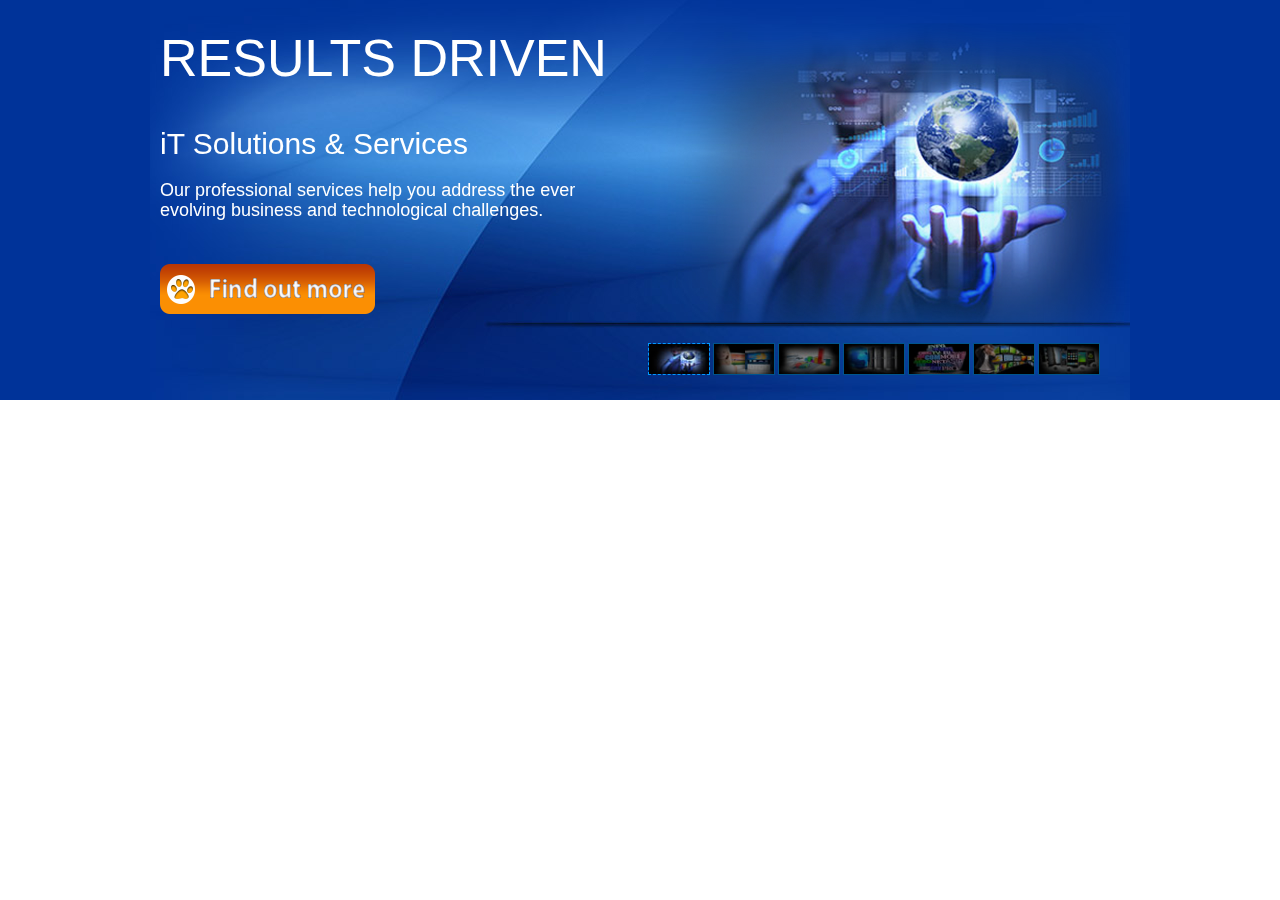
<file: js/Slider/demos/content-slider.html>
﻿<!DOCTYPE html>
<html>
<head>
    <meta charset="utf-8">
    <meta name="viewport" content="width=device-width, initial-scale=1.0">
    <title>Content Slider - Jssor Slider, Carousel, Slideshow with Javascript Source Code</title>
</head>
<body style="padding: 0; margin: 0; font-family: Arial, Verdana; background-color: #fff;">
    <script type="text/javascript" src="../js/jssor.slider.min.js"></script>
    <script>
        jssor_slider1_starter = function (containerId) {
            var options = {
                $AutoPlay: 1,                                       //[Optional] Auto play or not, to enable slideshow, this option must be set to greater than 0. Default value is 0. 0: no auto play, 1: continuously, 2: stop at last slide, 4: stop on click, 8: stop on user navigation (by arrow/bullet/thumbnail/drag/arrow key navigation)
                $Idle: 4000,                                        //[Optional] Interval (in milliseconds) to go for next slide since the previous stopped if the slider is auto playing, default value is 3000
                $PauseOnHover: 1,                                   //[Optional] Whether to pause when mouse over if a slider is auto playing, 0 no pause, 1 pause for desktop, 2 pause for touch device, 3 pause for desktop and touch device, 4 freeze for desktop, 8 freeze for touch device, 12 freeze for desktop and touch device, default value is 1

                $ArrowKeyNavigation: true,   			            //[Optional] Allows keyboard (arrow key) navigation or not, default value is false
                $SlideDuration: 800,                                //[Optional] Specifies default duration (swipe) for slide in milliseconds, default value is 500
                $MinDragOffsetToSlide: 20,                          //[Optional] Minimum drag offset to trigger slide , default value is 20
                //$SlideWidth: 600,                                 //[Optional] Width of every slide in pixels, default value is width of 'slides' container
                //$SlideHeight: 300,                                //[Optional] Height of every slide in pixels, default value is height of 'slides' container
                $SlideSpacing: 0, 					                //[Optional] Space between each slide in pixels, default value is 0
                $Cols: 1,                                           //[Optional] Number of pieces to display (the slideshow would be disabled if the value is set to greater than 1), the default value is 1
                $ParkingPosition: 0,                                //[Optional] The offset position to park slide (this options applys only when slideshow disabled), default value is 0.
                $UISearchMode: 1,                                   //[Optional] The way (0 parellel, 1 recursive, default value is 1) to search UI components (slides container, loading screen, navigator container, arrow navigator container, thumbnail navigator container etc).
                $PlayOrientation: 1,                                //[Optional] Orientation to play slide (for auto play, navigation), 1 horizental, 2 vertical, 5 horizental reverse, 6 vertical reverse, default value is 1
                $DragOrientation: 1,                                //[Optional] Orientation to drag slide, 0 no drag, 1 horizental, 2 vertical, 3 either, default value is 1 (Note that the $DragOrientation should be the same as $PlayOrientation when $Cols is greater than 1, or parking position is not 0)

                $ArrowNavigatorOptions: {                           //[Optional] Options to specify and enable arrow navigator or not
                    $Class: $JssorArrowNavigator$,                  //[Requried] Class to create arrow navigator instance
                    $ChanceToShow: 1,                               //[Required] 0 Never, 1 Mouse Over, 2 Always
                    $AutoCenter: 2,                                 //[Optional] Auto center arrows in parent container, 0 No, 1 Horizontal, 2 Vertical, 3 Both, default value is 0
                    $Steps: 1                                       //[Optional] Steps to go for each navigation request, default value is 1
                },

                $ThumbnailNavigatorOptions: {
                    $Class: $JssorThumbnailNavigator$,              //[Required] Class to create thumbnail navigator instance
                    $ChanceToShow: 2,                               //[Required] 0 Never, 1 Mouse Over, 2 Always

                    $ActionMode: 1,                                 //[Optional] 0 None, 1 act by click, 2 act by mouse hover, 3 both, default value is 1
                    $AutoCenter: 0,                                 //[Optional] Auto center thumbnail items in the thumbnail navigator container, 0 None, 1 Horizontal, 2 Vertical, 3 Both, default value is 3
                    $Rows: 1,                                       //[Optional] Specify lanes to arrange thumbnails, default value is 1
                    $SpacingX: 3,                                   //[Optional] Horizontal space between each thumbnail in pixel, default value is 0
                    $SpacingY: 3,                                   //[Optional] Vertical space between each thumbnail in pixel, default value is 0
                    $Cols: 9,                                       //[Optional] Number of pieces to display, default value is 1
                    $ParkingPosition: 260,                          //[Optional] The offset position to park thumbnail
                    $Orientation: 1,                                //[Optional] Orientation to arrange thumbnails, 1 horizental, 2 vertical, default value is 1
                    $NoDrag: false                                  //[Optional] Disable drag or not, default value is false
                }
            };

            var jssor_slider1 = new $JssorSlider$(containerId, options);

            //responsive code begin
            //you can remove responsive code if you don't want the slider scales while window resizing
            function ScaleSlider() {
                var bodyWidth = document.body.clientWidth;
                if (bodyWidth)
                    jssor_slider1.$ScaleWidth(Math.min(bodyWidth, 980));
                else
                    $Jssor$.$Delay(ScaleSlider, 30);
            }

            ScaleSlider();
            $Jssor$.$AddEvent(window, "load", ScaleSlider);

            $Jssor$.$AddEvent(window, "resize", ScaleSlider);
            $Jssor$.$AddEvent(window, "orientationchange", ScaleSlider);
            //responsive code end
        };
    </script>
    <div style="position: relative; width: 100%; background-color: #003399; overflow: hidden;">
        <div style="position: relative; left: 50%; width: 5000px; text-align: center; margin-left: -2500px;">
            <!-- Jssor Slider Begin -->
            <div id="slider1_container" style="position: relative; margin: 0 auto;
                top: 0px; left: 0px; width: 980px; height: 400px; background: url(../img/major/main_bg.jpg) top center no-repeat;">
                <!-- Loading Screen -->
                <div u="loading" style="position: absolute; top: 0px; left: 0px;">
                    <div style="filter: alpha(opacity=70); opacity: 0.7; position: absolute; display: block;
                        top: 0px; left: 0px; width: 100%; height: 100%;">
                    </div>
                    <div style="position: absolute; display: block; background: url(../img/loading.gif) no-repeat center center;
                        top: 0px; left: 0px; width: 100%; height: 100%;">
                    </div>
                </div>
                <!-- Slides Container -->
                <div u="slides" style="position: absolute; left: 0px; top: 0px; width: 980px;
                    height: 400px; overflow: hidden;">
                    <div>
                        <div style="position: absolute; width: 480px; height: 300px; top: 10px; left: 10px;
                            text-align: left; line-height: 1.8em; font-size: 12px;">
                            <br />
                            <span style="display: block; line-height: 1em; text-transform: uppercase; font-size: 52px;
                                color: #FFFFFF;">results driven</span>
                            <br />
                            <br />
                            <span style="display: block; line-height: 1.1em; font-size: 2.5em; color: #FFFFFF;">
                                iT Solutions & Services
                            </span>
                            <br />
                            <span style="display: block; line-height: 1.1em; font-size: 1.5em; color: #FFFFFF;">
                                Our professional services help you address the ever evolving business and technological
                                challenges.
                            </span>
                            <br />
                            <br />
                            <a href="http://www.jssor.com">
                                <img src="../img/major/find-out-more-bt.png" border="0" alt="auction slider" width="215"
                                     height="50" />
                            </a>
                        </div>
                        <img src="../img/major/s2.png" style="position: absolute; top: 23px; left: 480px; width: 500px; height: 300px;" />
                        <img u="thumb" src="../img/major/s2t.jpg" />
                    </div>
                    <div>
                        <div style="position: absolute; width: 480px; height: 300px; top: 10px; left: 10px;
                            text-align: left; line-height: 1.8em; font-size: 12px;">
                            <span style="display: block; line-height: 1em; text-transform: uppercase; font-size: 52px;
                                color: #FFFFFF;">web design & development</span>
                            <br />
                            <br />
                            <span style="display: block; line-height: 1.1em; font-size: 2.5em; color: #FFFFFF;">
                                Visually Compelling & Functional
                            </span>
                            <br />
                            <br />
                            <a href="http://www.jssor.com">
                                <img src="../img/major/find-out-more-bt.png" border="0" alt="ebay slideshow" width="215"
                                     height="50" />
                            </a>
                        </div>
                        <img src="../img/major/s3.png" style="position: absolute; top: 23px; left: 480px; width: 500px; height: 300px;" />
                        <img u="thumb" src="../img/major/s3t.jpg" />
                    </div>
                    <div>
                        <div style="position: absolute; width: 480px; height: 300px; top: 10px; left: 10px;
                            text-align: left; line-height: 1.8em; font-size: 12px;">
                            <span style="display: block; line-height: 1em; text-transform: uppercase; font-size: 52px;
                                color: #FFFFFF;">Online marketing</span>
                            <br />
                            <span style="display: block; line-height: 1.1em; font-size: 2.5em; color: #FFFFFF;">
                                We enhance your brand, your website traffic and your bottom line online.
                            </span>
                            <br />
                            <br />
                            <a href="http://www.jssor.com">
                                <img src="../img/major/find-out-more-bt.png" border="0" alt="listing slider" width="215"
                                     height="50" />
                            </a>
                        </div>
                        <img src="../img/major/s4.png" style="position: absolute; top: 23px; left: 480px; width: 500px; height: 300px;" />
                        <img u="thumb" src="../img/major/s4t.jpg" />
                    </div>
                    <div>
                        <div style="position: absolute; width: 480px; height: 300px; top: 10px; left: 10px;
                            text-align: left; line-height: 1.8em; font-size: 12px;">
                            <br />
                            <span style="display: block; line-height: 1em; text-transform: uppercase; font-size: 52px;
                                color: #FFFFFF;">web hosting</span>
                            <br />
                            <br />
                            <span style="display: block; line-height: 1.1em; font-size: 2.5em; color: #FFFFFF;">
                                we offer the web's best hosting plans for every site.
                            </span>
                            <br />
                            <br />
                            <a href="http://www.jssor.com">
                                <img src="../img/major/find-out-more-bt.png" border="0" alt="ebay store slider" width="215"
                                     height="50" />
                            </a>
                        </div>
                        <img src="../img/major/s5.png" style="position: absolute; top: 23px; left: 480px; width: 500px; height: 300px;" />
                        <img u="thumb" src="../img/major/s5t.jpg" />
                    </div>
                    <div>
                        <div style="position: absolute; width: 480px; height: 300px; top: 10px; left: 10px;
                            text-align: left; line-height: 1.8em; font-size: 12px;">
                            <span style="display: block; line-height: 1em; text-transform: uppercase; font-size: 52px;
                                color: #FFFFFF;">domain name registration</span>
                            <br />
                            <span style="display: block; line-height: 1.1em; font-size: 2.5em; color: #FFFFFF;">
                                Secure your online identity and register your domain now.
                            </span>
                            <br />
                            <br />
                            <a href="http://www.jssor.com">
                                <img src="../img/major/find-out-more-bt.png" border="0" alt="listing template slider"
                                     width="215" height="50" />
                            </a>
                        </div>
                        <img src="../img/major/s6.png" style="position: absolute; top: 23px; left: 480px; width: 500px; height: 300px;" />
                        <img u="thumb" src="../img/major/s6t.jpg" />
                    </div>
                    <div>
                        <div style="position: absolute; width: 480px; height: 300px; top: 10px; left: 10px;
                            text-align: left; line-height: 1.8em; font-size: 12px;">
                            <br />
                            <span style="display: block; line-height: 1em; text-transform: uppercase; font-size: 52px;
                                color: #FFFFFF;">video production</span>
                            <br />
                            <span style="display: block; line-height: 1.1em; font-size: 2.5em; color: #FFFFFF;">
                                Make a greater impact on your clients through interactive Video Production.
                            </span>
                            <br />
                            <br />
                            <a href="http://www.jssor.com">
                                <img src="../img/major/find-out-more-bt.png" border="0" alt="auction template slider"
                                     width="215" height="50" />
                            </a>
                        </div>
                        <img src="../img/major/s7.png" style="position: absolute; top: 23px; left: 480px; width: 500px; height: 300px;" />
                        <img u="thumb" src="../img/major/s7t.jpg" />
                    </div>
                    <div>
                        <div style="position: absolute; width: 480px; height: 300px; top: 10px; left: 10px;
                            text-align: left; line-height: 1.8em; font-size: 12px;">
                            <span style="display: block; line-height: 1em; text-transform: uppercase; font-size: 52px;
                                color: #FFFFFF;">mobile applications</span>
                            <br />
                            <span style="display: block; line-height: 1.1em; font-size: 2.5em; color: #FFFFFF;">
                                Stay connected to your customers on the go with a MajorMedia custom mobile app.
                                <br />
                                <br />
                                <a href="http://www.jssor.com">
                                    <img src="../img/major/find-out-more-bt.png" border="0" alt="ebay slider" width="215"
                                         height="50" />
                                </a>
                        </div>
                        <img src="../img/major/s8.png" style="position: absolute; top: 23px; left: 480px; width: 500px; height: 300px;" />
                        <img u="thumb" src="../img/major/s8t.jpg" />
                    </div>
                </div>
                
                <!--#region Arrow Navigator Skin Begin -->
                <!-- Help: http://www.jssor.com/development/slider-with-arrow-navigator-no-jquery.html -->
                <style>
                /* jssor slider arrow navigator skin 07 css */
                /*
                .jssora07l                  (normal)
                .jssora07r                  (normal)
                .jssora07l:hover            (normal mouseover)
                .jssora07r:hover            (normal mouseover)
                .jssora07l.jssora07ldn      (mousedown)
                .jssora07r.jssora07rdn      (mousedown)
                .jssora07l.jssora07lds      (disabled)
                .jssora07r.jssora07rds      (disabled)
                */
                .jssora07l, .jssora07r {
                    display: block;
                    position: absolute;
                    /* size of arrow element */
                    width: 50px;
                    height: 50px;
                    cursor: pointer;
                    background: url(../img/a07.png) no-repeat;
                    overflow: hidden;
                }
                .jssora07l { background-position: -5px -35px; }
                .jssora07r { background-position: -65px -35px; }
                .jssora07l:hover { background-position: -125px -35px; }
                .jssora07r:hover { background-position: -185px -35px; }
                .jssora07l.jssora07ldn { background-position: -245px -35px; }
                .jssora07r.jssora07rdn { background-position: -305px -35px; }

                .jssora07l.jssora07lds { background-position: -5px -35px; opacity: .3; pointer-events: none; }
                .jssora07r.jssora07rds { background-position: -65px -35px; opacity: .3; pointer-events: none; }
            </style>
                <!-- Arrow Left -->
                <span u="arrowleft" class="jssora07l" style="top: 123px; left: 8px;">
                </span>
                <!-- Arrow Right -->
                <span u="arrowright" class="jssora07r" style="top: 123px; right: 8px;">
                </span>
                <!--#endregion Arrow Navigator Skin End -->
                
            <!--#region Thumbnail Navigator Skin Begin -->
            <!-- Help: http://www.jssor.com/development/slider-with-thumbnail-navigator-no-jquery.html -->
            <style>
                /* jssor slider thumbnail navigator skin 04 css */
                /*
                .jssort04 .p            (normal)
                .jssort04 .p:hover      (normal mouseover)
                .jssort04 .pav          (active)
                .jssort04 .pav:hover    (active mouseover)
                .jssort04 .pdn          (mousedown)
                */

                .jssort04 {
                    position: absolute;
                    /* size of thumbnail navigator container */
                    width: 600px;
                    height: 60px;
                }

                    .jssort04 .p {
                        position: absolute;
                        top: 0;
                        left: 0;
                        width: 62px;
                        height: 32px;
                    }

                    .jssort04 .t {
                        position: absolute;
                        top: 0;
                        left: 0;
                        width: 100%;
                        height: 100%;
                        border: none;
                    }

                    .jssort04 .w, .jssort04 .pav:hover .w {
                        position: absolute;
                        width: 60px;
                        height: 30px;
                        border: #0099FF 1px solid;
                        box-sizing: content-box;
                    }

                    .jssort04 .pdn .w, .jssort04 .pav .w {
                        border-style: dashed;
                    }

                    .jssort04 .c {
                        position: absolute;
                        top: 0;
                        left: 0;
                        width: 62px;
                        height: 32px;
                        background-color: #000;
                        filter: alpha(opacity=45);
                        opacity: .45;
                        transition: opacity .6s;
                        -moz-transition: opacity .6s;
                        -webkit-transition: opacity .6s;
                        -o-transition: opacity .6s;
                    }

                    .jssort04 .p:hover .c, .jssort04 .pav .c {
                        filter: alpha(opacity=0);
                        opacity: 0;
                    }

                    .jssort04 .p:hover .c {
                        transition: none;
                        -moz-transition: none;
                        -webkit-transition: none;
                        -o-transition: none;
                    }

                    * html .jssort04 .w {
                        width /**/: 62px;
                        height /**/: 32px;
                    }
            </style>
            <!-- thumbnail navigator container -->
            <div u="thumbnavigator" class="jssort04" style="right: 0px; bottom: 0px;">
                <!-- Thumbnail Item Skin Begin -->
                <div u="slides" style="bottom: 25px; right: 30px; cursor: default;">
                    <div u="prototype" class="p">
                        <div class=w><div u="thumbnailtemplate" class="t"></div></div>
                        <div class=c></div>
                    </div>
                </div>
                <!-- Thumbnail Item Skin End -->
            </div>
            <!--#endregion Thumbnail Navigator Skin End -->
                <a style="display: none" href="http://www.jssor.com">jQuery Slider</a>
            </div>
            <!-- Trigger -->
            <script>
                jssor_slider1_starter('slider1_container');
            </script>
            <!-- Jssor Slider End -->
        </div>
    </div>
</body>
</html>
</file>
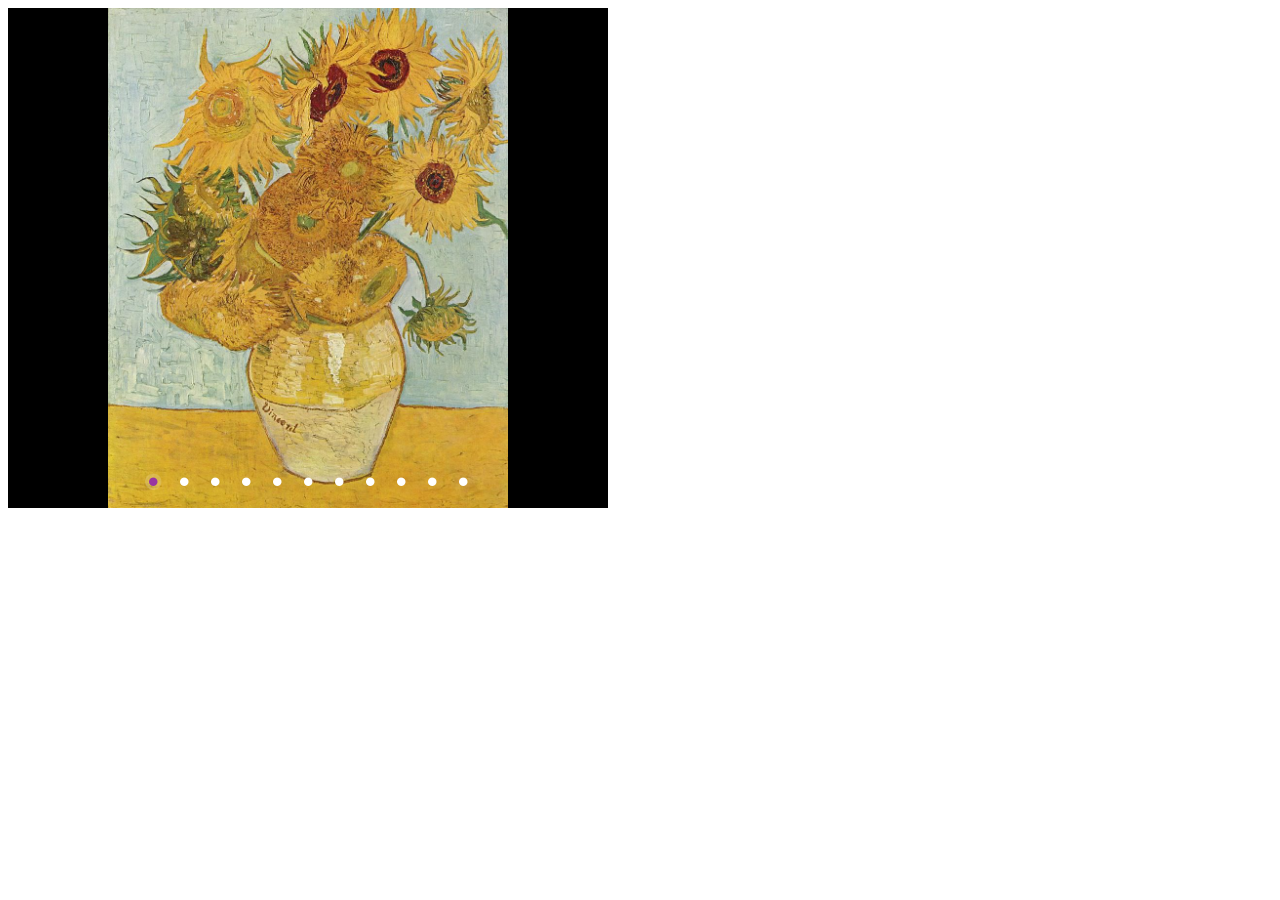
<file: js/Slider/demos/different-size-photo-slider.html>
﻿<!DOCTYPE html>
<html>
<head>
    <meta charset="utf-8">
    <meta name="viewport" content="width=device-width, initial-scale=1.0">
    <title>Different Size Images Slider Example - Jssor Slider, Carousel, Slideshow with Javascript Source Code</title>
</head>
<body style="background:#fff;">
    <script type="text/javascript" src="../js/jssor.slider.min.js"></script>
    <script>
        jssor_slider1_starter = function (containerId) {
            //Reference http://www.jssor.com/development/slider-with-slideshow-no-jquery.html
            //Reference http://www.jssor.com/development/tool-slideshow-transition-viewer.html

            var _SlideshowTransitions = [
                //Fade Twins
                { $Duration: 700, $Opacity: 2, $Brother: { $Duration: 1000, $Opacity: 2 } },
                //Rotate Overlap
                { $Duration: 1200, $Zoom: 11, $Rotate: -1, $Easing: { $Zoom: $Jease$.$InQuad, $Opacity: $Jease$.$Linear, $Rotate: $Jease$.$InQuad }, $Opacity: 2, $Round: { $Rotate: 0.5 }, $Brother: { $Duration: 1200, $Zoom: 1, $Rotate: 1, $Easing: $Jease$.$Swing, $Opacity: 2, $Round: { $Rotate: 0.5 }, $Shift: 90 } },
                //Switch
                { $Duration: 1400, x: 0.25, $Zoom: 1.5, $Easing: { $Left: $Jease$.$InWave, $Zoom: $Jease$.$InSine }, $Opacity: 2, $ZIndex: -10, $Brother: { $Duration: 1400, x: -0.25, $Zoom: 1.5, $Easing: { $Left: $Jease$.$InWave, $Zoom: $Jease$.$InSine }, $Opacity: 2, $ZIndex: -10 } },
                //Rotate Relay
                { $Duration: 1200, $Zoom: 11, $Rotate: 1, $Easing: { $Opacity: $Jease$.$Linear, $Rotate: $Jease$.$InQuad }, $Opacity: 2, $Round: { $Rotate: 1 }, $ZIndex: -10, $Brother: { $Duration: 1200, $Zoom: 11, $Rotate: -1, $Easing: { $Opacity: $Jease$.$Linear, $Rotate: $Jease$.$InQuad }, $Opacity: 2, $Round: { $Rotate: 1 }, $ZIndex: -10, $Shift: 600 } },
                //Doors
                { $Duration: 1500, x: 0.5, $Cols: 2, $ChessMode: { $Column: 3 }, $Easing: { $Left: $Jease$.$InOutCubic }, $Opacity: 2, $Brother: { $Duration: 1500, $Opacity: 2 } },
                //Rotate in+ out-
                { $Duration: 1500, x: -0.3, y: 0.5, $Zoom: 1, $Rotate: 0.1, $During: { $Left: [0.6, 0.4], $Top: [0.6, 0.4], $Rotate: [0.6, 0.4], $Zoom: [0.6, 0.4] }, $Easing: { $Left: $Jease$.$InQuad, $Top: $Jease$.$InQuad, $Opacity: $Jease$.$Linear, $Rotate: $Jease$.$InQuad }, $Opacity: 2, $Brother: { $Duration: 1000, $Zoom: 11, $Rotate: -0.5, $Easing: { $Opacity: $Jease$.$Linear, $Rotate: $Jease$.$InQuad }, $Opacity: 2, $Shift: 200 } },
                //Fly Twins
                { $Duration: 1500, x: 0.3, $During: { $Left: [0.6, 0.4] }, $Easing: { $Left: $Jease$.$InQuad, $Opacity: $Jease$.$Linear }, $Opacity: 2, $Outside: true, $Brother: { $Duration: 1000, x: -0.3, $Easing: { $Left: $Jease$.$InQuad, $Opacity: $Jease$.$Linear }, $Opacity: 2 } },
                //Rotate in- out+
                { $Duration: 1500, $Zoom: 11, $Rotate: 0.5, $During: { $Left: [0.4, 0.6], $Top: [0.4, 0.6], $Rotate: [0.4, 0.6], $Zoom: [0.4, 0.6] }, $Easing: { $Opacity: $Jease$.$Linear, $Rotate: $Jease$.$InQuad }, $Opacity: 2, $Brother: { $Duration: 1000, $Zoom: 1, $Rotate: -0.5, $Easing: { $Opacity: $Jease$.$Linear, $Rotate: $Jease$.$InQuad }, $Opacity: 2, $Shift: 200 } },
                //Rotate Axis up overlap
                { $Duration: 1200, x: 0.25, y: 0.5, $Rotate: -0.1, $Easing: { $Left: $Jease$.$InQuad, $Top: $Jease$.$InQuad, $Opacity: $Jease$.$Linear, $Rotate: $Jease$.$InQuad }, $Opacity: 2, $Brother: { $Duration: 1200, x: -0.1, y: -0.7, $Rotate: 0.1, $Easing: { $Left: $Jease$.$InQuad, $Top: $Jease$.$InQuad, $Opacity: $Jease$.$Linear, $Rotate: $Jease$.$InQuad }, $Opacity: 2 } },
                //Chess Replace TB
                { $Duration: 1600, x: 1, $Rows: 2, $ChessMode: { $Row: 3 }, $Easing: { $Left: $Jease$.$InOutQuart, $Opacity: $Jease$.$Linear }, $Opacity: 2, $Brother: { $Duration: 1600, x: -1, $Rows: 2, $ChessMode: { $Row: 3 }, $Easing: { $Left: $Jease$.$InOutQuart, $Opacity: $Jease$.$Linear }, $Opacity: 2 } },
                //Chess Replace LR
                { $Duration: 1600, y: -1, $Cols: 2, $ChessMode: { $Column: 12 }, $Easing: { $Top: $Jease$.$InOutQuart, $Opacity: $Jease$.$Linear }, $Opacity: 2, $Brother: { $Duration: 1600, y: 1, $Cols: 2, $ChessMode: { $Column: 12 }, $Easing: { $Top: $Jease$.$InOutQuart, $Opacity: $Jease$.$Linear }, $Opacity: 2 } },
                //Shift TB
                { $Duration: 1200, y: 1, $Easing: { $Top: $Jease$.$InOutQuart, $Opacity: $Jease$.$Linear }, $Opacity: 2, $Brother: { $Duration: 1200, y: -1, $Easing: { $Top: $Jease$.$InOutQuart, $Opacity: $Jease$.$Linear }, $Opacity: 2 } },
                //Shift LR
                { $Duration: 1200, x: 1, $Easing: { $Left: $Jease$.$InOutQuart, $Opacity: $Jease$.$Linear }, $Opacity: 2, $Brother: { $Duration: 1200, x: -1, $Easing: { $Left: $Jease$.$InOutQuart, $Opacity: $Jease$.$Linear }, $Opacity: 2 } },
                //Return TB
                { $Duration: 1200, y: -1, $Easing: { $Top: $Jease$.$InOutQuart, $Opacity: $Jease$.$Linear }, $Opacity: 2, $ZIndex: -10, $Brother: { $Duration: 1200, y: -1, $Easing: { $Top: $Jease$.$InOutQuart, $Opacity: $Jease$.$Linear }, $Opacity: 2, $ZIndex: -10, $Shift: -100 } },
                //Return LR
                { $Duration: 1200, x: 1, $Delay: 40, $Cols: 6, $Formation: $JssorSlideshowFormations$.$FormationStraight, $Easing: { $Left: $Jease$.$InOutQuart, $Opacity: $Jease$.$Linear }, $Opacity: 2, $ZIndex: -10, $Brother: { $Duration: 1200, x: 1, $Delay: 40, $Cols: 6, $Formation: $JssorSlideshowFormations$.$FormationStraight, $Easing: { $Top: $Jease$.$InOutQuart, $Opacity: $Jease$.$Linear }, $Opacity: 2, $ZIndex: -10, $Shift: -100 } },
                //Rotate Axis down
                { $Duration: 1500, x: -0.1, y: -0.7, $Rotate: 0.1, $During: { $Left: [0.6, 0.4], $Top: [0.6, 0.4], $Rotate: [0.6, 0.4] }, $Easing: { $Left: $Jease$.$InQuad, $Top: $Jease$.$InQuad, $Opacity: $Jease$.$Linear, $Rotate: $Jease$.$InQuad }, $Opacity: 2, $Brother: { $Duration: 1000, x: 0.2, y: 0.5, $Rotate: -0.1, $Easing: { $Left: $Jease$.$InQuad, $Top: $Jease$.$InQuad, $Opacity: $Jease$.$Linear, $Rotate: $Jease$.$InQuad }, $Opacity: 2 } },
                //Extrude Replace
                { $Duration: 1600, x: -0.2, $Delay: 40, $Cols: 12, $During: { $Left: [0.4, 0.6] }, $SlideOut: true, $Formation: $JssorSlideshowFormations$.$FormationStraight, $Assembly: 260, $Easing: { $Left: $Jease$.$InOutExpo, $Opacity: $Jease$.$InOutQuad }, $Opacity: 2, $Outside: true, $Round: { $Top: 0.5 }, $Brother: { $Duration: 1000, x: 0.2, $Delay: 40, $Cols: 12, $Formation: $JssorSlideshowFormations$.$FormationStraight, $Assembly: 1028, $Easing: { $Left: $Jease$.$InOutExpo, $Opacity: $Jease$.$InOutQuad }, $Opacity: 2, $Round: { $Top: 0.5 } } }
            ];


            var options = {
                $FillMode: 1,                                       //[Optional] The way to fill image in slide, 0 stretch, 1 contain (keep aspect ratio and put all inside slide), 2 cover (keep aspect ratio and cover whole slide), 4 actual size, 5 contain for large image, actual size for small image, default value is 0
                $DragOrientation: 3,                                //[Optional] Orientation to drag slide, 0 no drag, 1 horizental, 2 vertical, 3 either, default value is 1 (Note that the $DragOrientation should be the same as $PlayOrientation when $Cols is greater than 1, or parking position is not 0)
                $AutoPlay: 1,                                    //[Optional] Auto play or not, to enable slideshow, this option must be set to greater than 0. Default value is 0. 0: no auto play, 1: continuously, 2: stop at last slide, 4: stop on click, 8: stop on user navigation (by arrow/bullet/thumbnail/drag/arrow key navigation)
                $Idle: 2500,                            //[Optional] Interval (in milliseconds) to go for next slide since the previous stopped if the slider is auto playing, default value is 3000
                $SlideshowOptions: {                                //[Optional] Options to specify and enable slideshow or not
                    $Class: $JssorSlideshowRunner$,                 //[Required] Class to create instance of slideshow
                    $Transitions: _SlideshowTransitions,            //[Required] An array of slideshow transitions to play slideshow
                    $TransitionsOrder: 1,                           //[Optional] The way to choose transition to play slide, 1 Sequence, 0 Random
                    $ShowLink: true                                    //[Optional] Whether to bring slide link on top of the slider when slideshow is running, default value is false
                },

                $BulletNavigatorOptions: {                                //[Optional] Options to specify and enable navigator or not
                    $Class: $JssorBulletNavigator$,                       //[Required] Class to create navigator instance
                    $ChanceToShow: 2,                               //[Required] 0 Never, 1 Mouse Over, 2 Always
                    $AutoCenter: 1,                                 //[Optional] Auto center navigator in parent container, 0 None, 1 Horizontal, 2 Vertical, 3 Both, default value is 0
                    $Steps: 1,                                      //[Optional] Steps to go for each navigation request, default value is 1
                    $Rows: 1,                                      //[Optional] Specify lanes to arrange items, default value is 1
                    $SpacingX: 10,                                  //[Optional] Horizontal space between each item in pixel, default value is 0
                    $SpacingY: 10,                                  //[Optional] Vertical space between each item in pixel, default value is 0
                    $Orientation: 1                                 //[Optional] The orientation of the navigator, 1 horizontal, 2 vertical, default value is 1
                }
            };

            var jssor_slider1 = new $JssorSlider$(containerId, options);

            //responsive code begin
            //you can remove responsive code if you don't want the slider scales while window resizing
            function ScaleSlider() {
                var parentWidth = jssor_slider1.$Elmt.parentNode.clientWidth;
                if (parentWidth)
                    jssor_slider1.$ScaleWidth(Math.min(parentWidth, 600));
                else
                    $Jssor$.$Delay(ScaleSlider, 30);
            }

            ScaleSlider();
            $Jssor$.$AddEvent(window, "load", ScaleSlider);

            $Jssor$.$AddEvent(window, "resize", ScaleSlider);
            $Jssor$.$AddEvent(window, "orientationchange", ScaleSlider);
            //responsive code end
        };
    </script>
    <!-- Jssor Slider Begin -->
    <!-- To move inline styles to css file/block, please specify a class name for each element. --> 
    <div id="slider1_container" style="position: relative; width: 600px; height: 500px; background-color: #000; overflow: hidden; ">

        <!-- Loading Screen -->
        <div u="loading" style="position: absolute; top: 0px; left: 0px;">
            <div style="filter: alpha(opacity=70); opacity:0.7; position: absolute; display: block;
                background-color: #000; top: 0px; left: 0px;width: 100%;height:100%;">
            </div>
            <div style="position: absolute; display: block; background: url(../img/loading.gif) no-repeat center center;
                top: 0px; left: 0px;width: 100%;height:100%;">
            </div>
        </div>

        <!-- Slides Container -->
        <div u="slides" style="position: absolute; left: 0px; top: 0px; width: 600px; height: 500px;
            overflow: hidden;">
            <div>
                <a u=image href="#"><img src="../img/paint/01.jpg" /></a>
            </div>
            <div>
                <a u=image href="#"><img src="../img/paint/02.jpg" /></a>
            </div>
            <div>
                <a u=image href="#"><img src="../img/paint/03.jpg" /></a>
            </div>
            <div>
                <a u=image href="#"><img src="../img/paint/04.jpg" /></a>
            </div>
            <div>
                <a u=image href="#"><img src="../img/paint/05.jpg" /></a>
            </div>
            <div>
                <a u=image href="#"><img src="../img/paint/06.jpg" /></a>
            </div>
            <div>
                <a u=image href="#"><img src="../img/paint/07.jpg" /></a>
            </div>
            <div>
                <a u=image href="#"><img src="../img/paint/08.jpg" /></a>
            </div>
            <div>
                <a u=image href="#"><img src="../img/paint/09.jpg" /></a>
            </div>
            <div>
                <a u=image href="#"><img src="../img/paint/10.jpg" /></a>
            </div>
            <div>
                <a u=image href="#"><img src="../img/paint/11.jpg" /></a>
            </div>
        </div>
        
        <!--#region Bullet Navigator Skin Begin -->
        <!-- Help: http://www.jssor.com/development/slider-with-bullet-navigator-no-jquery.html -->
        <style>
            /* jssor slider bullet navigator skin 13 css */
            /*
            .jssorb13 div           (normal)
            .jssorb13 div:hover     (normal mouseover)
            .jssorb13 .av           (active)
            .jssorb13 .av:hover     (active mouseover)
            .jssorb13 .dn           (mousedown)
            */
            .jssorb13 {
                position: absolute;
            }
            .jssorb13 div, .jssorb13 div:hover, .jssorb13 .av {
                position: absolute;
                /* size of bullet elment */
                width: 21px;
                height: 21px;
                background: url(../img/b13.png) no-repeat;
                overflow: hidden;
                cursor: pointer;
            }
            .jssorb13 div { background-position: -5px -5px; }
            .jssorb13 div:hover, .jssorb13 .av:hover { background-position: -35px -5px; }
            .jssorb13 .av { background-position: -65px -5px; }
            .jssorb13 .dn, .jssorb13 .dn:hover { background-position: -95px -5px; }
        </style>
        <!-- bullet navigator container -->
        <div u="navigator" class="jssorb13" style="bottom: 16px; right: 6px;">
            <!-- bullet navigator item prototype -->
            <div u="prototype"></div>
        </div>
        <!--#endregion Bullet Navigator Skin End -->
        <a style="display: none" href="http://www.jssor.com">jQuery Slider</a>
        <!-- Trigger -->
        <script>
            jssor_slider1_starter('slider1_container');
        </script>

    </div>
    <!-- Jssor Slider End -->
</body>
</html>
</file>
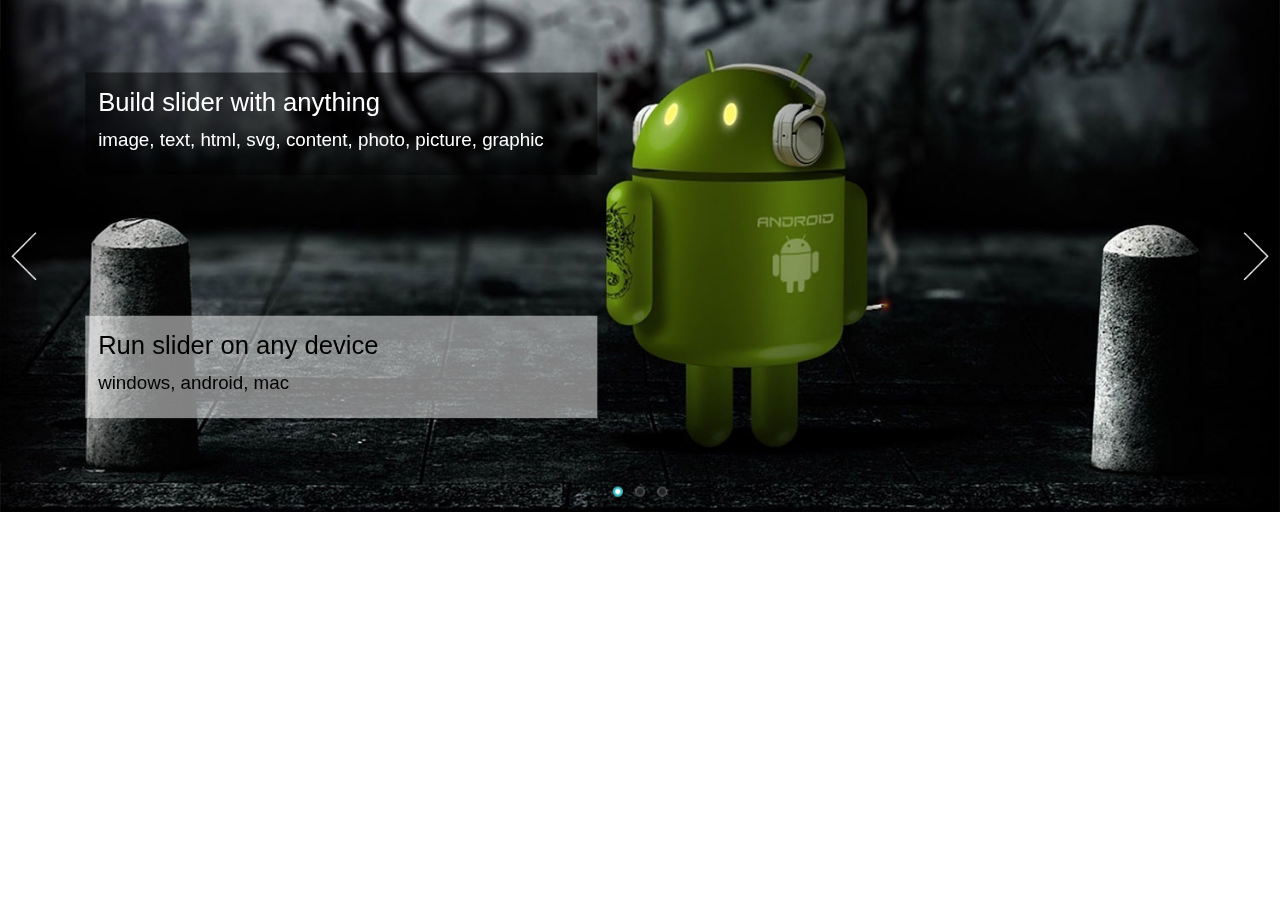
<file: js/Slider/demos/full-width-slider.html>
﻿<!DOCTYPE html>
<html xmlns="http://www.w3.org/1999/xhtml">
<head>
    <meta name="viewport" content="width=device-width, initial-scale=1" />
    <title>Full Width Slider - Jssor Slider</title>
</head>
<body style="margin:0;padding:0;font-family:Helvetica,Verdana,Geneva,sans-serif,-apple-system,BlinkMacSystemFont,'Open Sans',Arial,Roboto,Oxygen-Sans,Ubuntu,Cantarell,'Helvetica Neue','Segoe UI',Tahoma;">

    <!-- #region Jssor Slider Begin -->
    <script src="../js/jssor.slider.min.js" type="text/javascript"></script>
    <script type="text/javascript">
        jssor_1_slider_init = function () {
            var jssor_1_options = {
              $AutoPlay: 1,
              $SlideDuration: 800,
              $SlideEasing: $Jease$.$OutQuint,
              $ArrowNavigatorOptions: {
                $Class: $JssorArrowNavigator$
              },
              $BulletNavigatorOptions: {
                $Class: $JssorBulletNavigator$
              }
            };

            var jssor_1_slider = new $JssorSlider$("jssor_1", jssor_1_options);

            /*responsive code begin*/
            /*you can remove responsive code if you don't want the slider scales while window resizing*/
            function ScaleSlider() {
                var refSize = jssor_1_slider.$Elmt.parentNode.clientWidth;
                if (refSize) {
                    refSize = Math.min(refSize, 1920);
                    jssor_1_slider.$ScaleWidth(refSize);
                }
                else {
                    window.setTimeout(ScaleSlider, 30);
                }
            }
            ScaleSlider();
            $Jssor$.$AddEvent(window, "load", ScaleSlider);
            $Jssor$.$AddEvent(window, "resize", ScaleSlider);
            $Jssor$.$AddEvent(window, "orientationchange", ScaleSlider);
            /*responsive code end*/
        };
    </script>
    <style>
        /* jssor slider loading skin oval css */

        .jssorl-oval img {
            animation-name: jssorl-oval;
            animation-duration: 1.2s;
            animation-iteration-count: infinite;
            animation-timing-function: linear;
        }

        @keyframes jssorl-oval {
            from {
                transform: rotate(0deg);
            }

            to {
                transform: rotate(360deg);
            }
        }

        /* jssor slider bullet navigator skin 05 css */
        /*
        .jssorb05 div           (normal)
        .jssorb05 div:hover     (normal mouseover)
        .jssorb05 .av           (active)
        .jssorb05 .av:hover     (active mouseover)
        .jssorb05 .dn           (mousedown)
        */
        .jssorb05 {
            position: absolute;
        }
        .jssorb05 div, .jssorb05 div:hover, .jssorb05 .av {
            position: absolute;
            /* size of bullet elment */
            width: 16px;
            height: 16px;
            background: url('../img/b05.png') no-repeat;
            overflow: hidden;
            cursor: pointer;
        }
        .jssorb05 div { background-position: -7px -7px; }
        .jssorb05 div:hover, .jssorb05 .av:hover { background-position: -37px -7px; }
        .jssorb05 .av { background-position: -67px -7px; }
        .jssorb05 .dn, .jssorb05 .dn:hover { background-position: -97px -7px; }

        /* jssor slider arrow navigator skin 22 css */
        /*
        .jssora22l                  (normal)
        .jssora22r                  (normal)
        .jssora22l:hover            (normal mouseover)
        .jssora22r:hover            (normal mouseover)
        .jssora22l.jssora22ldn      (mousedown)
        .jssora22r.jssora22rdn      (mousedown)
        .jssora22l.jssora22lds      (disabled)
        .jssora22r.jssora22rds      (disabled)
        */
        .jssora22l, .jssora22r {
            display: block;
            position: absolute;
            /* size of arrow element */
            width: 40px;
            height: 58px;
            cursor: pointer;
            background: url('../img/a22.png') center center no-repeat;
            overflow: hidden;
        }
        .jssora22l { background-position: -10px -31px; }
        .jssora22r { background-position: -70px -31px; }
        .jssora22l:hover { background-position: -130px -31px; }
        .jssora22r:hover { background-position: -190px -31px; }
        .jssora22l.jssora22ldn { background-position: -250px -31px; }
        .jssora22r.jssora22rdn { background-position: -310px -31px; }
        .jssora22l.jssora22lds { background-position: -10px -31px; opacity: .3; pointer-events: none; }
        .jssora22r.jssora22rds { background-position: -70px -31px; opacity: .3; pointer-events: none; }
    </style>
    <div id="jssor_1" style="position:relative;margin:0 auto;top:0px;left:0px;width:1500px;height:600px;overflow:hidden;visibility:hidden;">
        <!-- Loading Screen -->
        <div data-u="loading" class="jssorl-oval" style="position:absolute;top:0px;left:0px;text-align:center;background-color:rgba(0,0,0,0.7);">
            <img style="margin-top:-19.0px;position:relative;top:50%;width:38px;height:38px;" src="../img/loading/static-svg/oval.svg" />
        </div>
        <div data-u="slides" style="cursor:default;position:relative;top:0px;left:0px;width:1500px;height:600px;overflow:hidden;">
            <div>
                <img data-u="image" src="../img/full-width/android.jpg" />
                <div style="position:absolute;top:85px;left:100px;width:600px;height:120px;z-index:0;background-color:rgba(0,0,0,0.5);">
                    <div style="position:absolute;top:15px;left:15px;width:500px;height:40px;z-index:0;font-size:30px;color:#ffffff;line-height:40px;">Build slider with anything</div>
                    <div style="position:absolute;top:60px;left:15px;width:570px;height:40px;z-index:0;font-size:22px;color:#ffffff;line-height:38px;">image, text, html, svg, content, photo, picture, graphic</div>
                </div>
                <div style="position:absolute;top:370px;left:100px;width:600px;height:120px;z-index:0;background-color:rgba(255,255,255,0.5);">
                    <div style="position:absolute;top:15px;left:15px;width:500px;height:40px;z-index:0;font-size:30px;color:#000000;line-height:40px;">Run slider on any device</div>
                    <div style="position:absolute;top:60px;left:15px;width:500px;height:40px;z-index:0;font-size:22px;color:#000000;line-height:38px;">windows, android, mac</div>
                </div>
            </div>
            <a data-u="any" href="http://www.jssor.com" style="display:none">jQuery Slider</a>
            <div>
                <img data-u="image" src="../img/full-width/windows.jpg" />
                <div style="position:absolute;top:85px;left:100px;width:600px;height:120px;z-index:0;background-color:rgba(0,0,0,0.5);">
                    <div style="position:absolute;top:15px;left:15px;width:500px;height:40px;z-index:0;font-size:30px;color:#ffffff;line-height:40px;">Build slider with anything</div>
                    <div style="position:absolute;top:60px;left:15px;width:570px;height:40px;z-index:0;font-size:22px;color:#ffffff;line-height:38px;">image, text, html, svg, content, photo, picture, graphic</div>
                </div>
                <div style="position:absolute;top:370px;left:100px;width:600px;height:120px;z-index:0;background-color:rgba(255,255,255,0.5);">
                    <div style="position:absolute;top:15px;left:15px;width:500px;height:40px;z-index:0;font-size:30px;color:#000000;line-height:40px;">Run slider on any device</div>
                    <div style="position:absolute;top:60px;left:15px;width:500px;height:40px;z-index:0;font-size:22px;color:#000000;line-height:38px;">windows, android, mac</div>
                </div>
            </div>
            <div>
                <img data-u="image" src="../img/full-width/mac.jpg" />
                <div style="position:absolute;top:85px;left:100px;width:600px;height:120px;z-index:0;background-color:rgba(0,0,0,0.5);">
                    <div style="position:absolute;top:15px;left:15px;width:500px;height:40px;z-index:0;font-size:30px;color:#ffffff;line-height:40px;">Build slider with anything</div>
                    <div style="position:absolute;top:60px;left:15px;width:570px;height:40px;z-index:0;font-size:22px;color:#ffffff;line-height:38px;">image, text, html, svg, content, photo, picture, graphic</div>
                </div>
                <div style="position:absolute;top:370px;left:100px;width:600px;height:120px;z-index:0;background-color:rgba(255,255,255,0.5);">
                    <div style="position:absolute;top:15px;left:15px;width:500px;height:40px;z-index:0;font-size:30px;color:#000000;line-height:40px;">Run slider on any device</div>
                    <div style="position:absolute;top:60px;left:15px;width:500px;height:40px;z-index:0;font-size:22px;color:#000000;line-height:38px;">windows, android, mac</div>
                </div>
            </div>
        </div>
        <!-- Bullet Navigator -->
        <div data-u="navigator" class="jssorb05" style="bottom:16px;right:16px;" data-autocenter="1">
            <!-- bullet navigator item prototype -->
            <div data-u="prototype" style="width:16px;height:16px;"></div>
        </div>
        <!-- Arrow Navigator -->
        <span data-u="arrowleft" class="jssora22l" style="top:0px;left:8px;width:40px;height:58px;" data-autocenter="2"></span>
        <span data-u="arrowright" class="jssora22r" style="top:0px;right:8px;width:40px;height:58px;" data-autocenter="2"></span>
    </div>
    <script type="text/javascript">jssor_1_slider_init();</script>
    <!-- #endregion Jssor Slider End -->
</body>
</html>
</file>
<file: Multi/css/isotope.css>
/* Start: Recommended Isotope styles */

/**** Isotope Filtering ****/

.isotope-item {
  z-index: 2;
}

.isotope-hidden.isotope-item {
  pointer-events: none;
  z-index: 1;
}

/**** Isotope CSS3 transitions ****/

.isotope,
.isotope .isotope-item {
  -webkit-transition-duration: 0.8s;
     -moz-transition-duration: 0.8s;
      -ms-transition-duration: 0.8s;
       -o-transition-duration: 0.8s;
          transition-duration: 0.8s;
}

.isotope {
  -webkit-transition-property: height, width;
     -moz-transition-property: height, width;
      -ms-transition-property: height, width;
       -o-transition-property: height, width;
          transition-property: height, width;
}

.isotope .isotope-item {
  -webkit-transition-property: -webkit-transform, opacity;
     -moz-transition-property:    -moz-transform, opacity;
      -ms-transition-property:     -ms-transform, opacity;
       -o-transition-property:         top, left, opacity;
          transition-property:         transform, opacity;
}

/**** disabling Isotope CSS3 transitions ****/

.isotope.no-transition,
.isotope.no-transition .isotope-item,
.isotope .isotope-item.no-transition {
  -webkit-transition-duration: 0s;
     -moz-transition-duration: 0s;
      -ms-transition-duration: 0s;
       -o-transition-duration: 0s;
          transition-duration: 0s;
}

/* End: Recommended Isotope styles */



/* disable CSS transitions for containers with infinite scrolling*/
.isotope.infinite-scrolling {
  -webkit-transition: none;
     -moz-transition: none;
      -ms-transition: none;
       -o-transition: none;
          transition: none;
}



/**** Isotope styles ****/

/* required for containers to inherit vertical size from window */
/*html,
body {
  height: 100%;
}*/

#container {
  border: 1px solid #666;
  padding: 5px;
  margin-bottom: 20px;
}

.element {
  width: 110px;
  height: 110px;
  margin: 5px;
  float: left;
  overflow: hidden;
  position: relative;
  background: #888;
  color: #222;
  -webkit-border-top-right-radius: 1.2em;
      -moz-border-radius-topright: 1.2em;
          border-top-right-radius: 1.2em;
}

.element.alkali          { background: #F00; background: hsl(   0, 100%, 50%); }
.element.alkaline-earth  { background: #F80; background: hsl(  36, 100%, 50%); }
.element.lanthanoid      { background: #FF0; background: hsl(  72, 100%, 50%); }
.element.actinoid        { background: #0F0; background: hsl( 108, 100%, 50%); }
.element.transition      { background: #0F8; background: hsl( 144, 100%, 50%); }
.element.post-transition { background: #0FF; background: hsl( 180, 100%, 50%); }
.element.metalloid       { background: #08F; background: hsl( 216, 100%, 50%); }
.element.other.nonmetal  { background: #00F; background: hsl( 252, 100%, 50%); }
.element.halogen         { background: #F0F; background: hsl( 288, 100%, 50%); }
.element.noble-gas       { background: #F08; background: hsl( 324, 100%, 50%); }


.element * {
  position: absolute;
  margin: 0;
}

.element .symbol {
  left: 0.2em;
  top: 0.4em;
  font-size: 3.8em;
  line-height: 1.0em;
  color: #FFF;
}
.element.large .symbol {
  font-size: 4.5em;
}

.element.fake .symbol {
  color: #000;
}

.element .name {
  left: 0.5em;
  bottom: 1.6em;
  font-size: 1.05em;
}

.element .weight {
  font-size: 0.9em;
  left: 0.5em;
  bottom: 0.5em;
}

.element .number {
  font-size: 1.25em;
  font-weight: bold;
  color: hsla(0,0%,0%,.5);
  right: 0.5em;
  top: 0.5em;
}

.variable-sizes .element.width2 { width: 230px; }

.variable-sizes .element.height2 { height: 230px; }

.variable-sizes .element.width2.height2 {
  font-size: 2.0em;
}

.element.large,
.variable-sizes .element.large,
.variable-sizes .element.large.width2.height2 {
  font-size: 3.0em;
  width: 350px;
  height: 350px;
  z-index: 100;
}

.clickable .element:hover {
  cursor: pointer;
}

.clickable .element:hover h3 {
  text-shadow:
    0 0 10px white,
    0 0 10px white
  ;
}

.clickable .element:hover h2 {
  color: white;
}
</file>
<file: Multi/css/prettyPhoto.css>
div.pp_default .pp_top,div.pp_default .pp_top .pp_middle,div.pp_default .pp_top .pp_left,div.pp_default .pp_top .pp_right,div.pp_default .pp_bottom,div.pp_default .pp_bottom .pp_left,div.pp_default .pp_bottom .pp_middle,div.pp_default .pp_bottom .pp_right{height:13px}
div.pp_default .pp_top .pp_left{background:url(../images/prettyPhoto/default/sprite.png) -78px -93px no-repeat}
div.pp_default .pp_top .pp_middle{background:url(../images/prettyPhoto/default/sprite_x.png) top left repeat-x}
div.pp_default .pp_top .pp_right{background:url(../images/prettyPhoto/default/sprite.png) -112px -93px no-repeat}
div.pp_default .pp_content .ppt{color:#f8f8f8}
div.pp_default .pp_content_container .pp_left{background:url(../images/prettyPhoto/default/sprite_y.png) -7px 0 repeat-y;padding-left:13px}
div.pp_default .pp_content_container .pp_right{background:url(../images/prettyPhoto/default/sprite_y.png) top right repeat-y;padding-right:13px}
div.pp_default .pp_next:hover{background:url(../images/prettyPhoto/default/sprite_next.png) center right no-repeat;cursor:pointer}
div.pp_default .pp_previous:hover{background:url(../images/prettyPhoto/default/sprite_prev.png) center left no-repeat;cursor:pointer}
div.pp_default .pp_expand{background:url(../images/prettyPhoto/default/sprite.png) 0 -29px no-repeat;cursor:pointer;width:28px;height:28px}
div.pp_default .pp_expand:hover{background:url(../images/prettyPhoto/default/sprite.png) 0 -56px no-repeat;cursor:pointer}
div.pp_default .pp_contract{background:url(../images/prettyPhoto/default/sprite.png) 0 -84px no-repeat;cursor:pointer;width:28px;height:28px}
div.pp_default .pp_contract:hover{background:url(../images/prettyPhoto/default/sprite.png) 0 -113px no-repeat;cursor:pointer}
div.pp_default .pp_close{width:30px;height:30px;background:url(../images/prettyPhoto/default/sprite.png) 2px 1px no-repeat;cursor:pointer}
div.pp_default .pp_gallery ul li a{background:url(../images/prettyPhoto/default/default_thumb.png) center center #f8f8f8;border:1px solid #aaa}
div.pp_default .pp_social{margin-top:7px}
div.pp_default .pp_gallery a.pp_arrow_previous,div.pp_default .pp_gallery a.pp_arrow_next{position:static;left:auto}
div.pp_default .pp_nav .pp_play,div.pp_default .pp_nav .pp_pause{background:url(../images/prettyPhoto/default/sprite.png) -51px 1px no-repeat;height:30px;width:30px}
div.pp_default .pp_nav .pp_pause{background-position:-51px -29px}
div.pp_default a.pp_arrow_previous,div.pp_default a.pp_arrow_next{background:url(../images/prettyPhoto/default/sprite.png) -31px -3px no-repeat;height:20px;width:20px;margin:4px 0 0}
div.pp_default a.pp_arrow_next{left:52px;background-position:-82px -3px}
div.pp_default .pp_content_container .pp_details{margin-top:5px}
div.pp_default .pp_nav{clear:none;height:30px;width:110px;position:relative}
div.pp_default .pp_nav .currentTextHolder{font-family:Georgia;font-style:italic;color:#999;font-size:11px;left:75px;line-height:25px;position:absolute;top:2px;margin:0;padding:0 0 0 10px}
div.pp_default .pp_close:hover,div.pp_default .pp_nav .pp_play:hover,div.pp_default .pp_nav .pp_pause:hover,div.pp_default .pp_arrow_next:hover,div.pp_default .pp_arrow_previous:hover{opacity:0.7}
div.pp_default .pp_description{font-size:11px;font-weight:700;line-height:14px;margin:5px 50px 5px 0}
div.pp_default .pp_bottom .pp_left{background:url(../images/prettyPhoto/default/sprite.png) -78px -127px no-repeat}
div.pp_default .pp_bottom .pp_middle{background:url(../images/prettyPhoto/default/sprite_x.png) bottom left repeat-x}
div.pp_default .pp_bottom .pp_right{background:url(../images/prettyPhoto/default/sprite.png) -112px -127px no-repeat}
div.pp_default .pp_loaderIcon{background:url(../images/prettyPhoto/default/loader.gif) center center no-repeat}
div.light_rounded .pp_top .pp_left{background:url(../images/prettyPhoto/light_rounded/sprite.png) -88px -53px no-repeat}
div.light_rounded .pp_top .pp_right{background:url(../images/prettyPhoto/light_rounded/sprite.png) -110px -53px no-repeat}
div.light_rounded .pp_next:hover{background:url(../images/prettyPhoto/light_rounded/btnNext.png) center right no-repeat;cursor:pointer}
div.light_rounded .pp_previous:hover{background:url(../images/prettyPhoto/light_rounded/btnPrevious.png) center left no-repeat;cursor:pointer}
div.light_rounded .pp_expand{background:url(../images/prettyPhoto/light_rounded/sprite.png) -31px -26px no-repeat;cursor:pointer}
div.light_rounded .pp_expand:hover{background:url(../images/prettyPhoto/light_rounded/sprite.png) -31px -47px no-repeat;cursor:pointer}
div.light_rounded .pp_contract{background:url(../images/prettyPhoto/light_rounded/sprite.png) 0 -26px no-repeat;cursor:pointer}
div.light_rounded .pp_contract:hover{background:url(../images/prettyPhoto/light_rounded/sprite.png) 0 -47px no-repeat;cursor:pointer}
div.light_rounded .pp_close{width:75px;height:22px;background:url(../images/prettyPhoto/light_rounded/sprite.png) -1px -1px no-repeat;cursor:pointer}
div.light_rounded .pp_nav .pp_play{background:url(../images/prettyPhoto/light_rounded/sprite.png) -1px -100px no-repeat;height:15px;width:14px}
div.light_rounded .pp_nav .pp_pause{background:url(../images/prettyPhoto/light_rounded/sprite.png) -24px -100px no-repeat;height:15px;width:14px}
div.light_rounded .pp_arrow_previous{background:url(../images/prettyPhoto/light_rounded/sprite.png) 0 -71px no-repeat}
div.light_rounded .pp_arrow_next{background:url(../images/prettyPhoto/light_rounded/sprite.png) -22px -71px no-repeat}
div.light_rounded .pp_bottom .pp_left{background:url(../images/prettyPhoto/light_rounded/sprite.png) -88px -80px no-repeat}
div.light_rounded .pp_bottom .pp_right{background:url(../images/prettyPhoto/light_rounded/sprite.png) -110px -80px no-repeat}
div.dark_rounded .pp_top .pp_left{background:url(../images/prettyPhoto/dark_rounded/sprite.png) -88px -53px no-repeat}
div.dark_rounded .pp_top .pp_right{background:url(../images/prettyPhoto/dark_rounded/sprite.png) -110px -53px no-repeat}
div.dark_rounded .pp_content_container .pp_left{background:url(../images/prettyPhoto/dark_rounded/contentPattern.png) top left repeat-y}
div.dark_rounded .pp_content_container .pp_right{background:url(../images/prettyPhoto/dark_rounded/contentPattern.png) top right repeat-y}
div.dark_rounded .pp_next:hover{background:url(../images/prettyPhoto/dark_rounded/btnNext.png) center right no-repeat;cursor:pointer}
div.dark_rounded .pp_previous:hover{background:url(../images/prettyPhoto/dark_rounded/btnPrevious.png) center left no-repeat;cursor:pointer}
div.dark_rounded .pp_expand{background:url(../images/prettyPhoto/dark_rounded/sprite.png) -31px -26px no-repeat;cursor:pointer}
div.dark_rounded .pp_expand:hover{background:url(../images/prettyPhoto/dark_rounded/sprite.png) -31px -47px no-repeat;cursor:pointer}
div.dark_rounded .pp_contract{background:url(../images/prettyPhoto/dark_rounded/sprite.png) 0 -26px no-repeat;cursor:pointer}
div.dark_rounded .pp_contract:hover{background:url(../images/prettyPhoto/dark_rounded/sprite.png) 0 -47px no-repeat;cursor:pointer}
div.dark_rounded .pp_close{width:75px;height:22px;background:url(../images/prettyPhoto/dark_rounded/sprite.png) -1px -1px no-repeat;cursor:pointer}
div.dark_rounded .pp_description{margin-right:85px;color:#fff}
div.dark_rounded .pp_nav .pp_play{background:url(../images/prettyPhoto/dark_rounded/sprite.png) -1px -100px no-repeat;height:15px;width:14px}
div.dark_rounded .pp_nav .pp_pause{background:url(../images/prettyPhoto/dark_rounded/sprite.png) -24px -100px no-repeat;height:15px;width:14px}
div.dark_rounded .pp_arrow_previous{background:url(../images/prettyPhoto/dark_rounded/sprite.png) 0 -71px no-repeat}
div.dark_rounded .pp_arrow_next{background:url(../images/prettyPhoto/dark_rounded/sprite.png) -22px -71px no-repeat}
div.dark_rounded .pp_bottom .pp_left{background:url(../images/prettyPhoto/dark_rounded/sprite.png) -88px -80px no-repeat}
div.dark_rounded .pp_bottom .pp_right{background:url(../images/prettyPhoto/dark_rounded/sprite.png) -110px -80px no-repeat}
div.dark_rounded .pp_loaderIcon{background:url(../images/prettyPhoto/dark_rounded/loader.gif) center center no-repeat}
div.dark_square .pp_left,div.dark_square .pp_middle,div.dark_square .pp_right,div.dark_square .pp_content{background:#000}
div.dark_square .pp_description{color:#fff;margin:0 85px 0 0}
div.dark_square .pp_loaderIcon{background:url(../images/prettyPhoto/dark_square/loader.gif) center center no-repeat}
div.dark_square .pp_expand{background:url(../images/prettyPhoto/dark_square/sprite.png) -31px -26px no-repeat;cursor:pointer}
div.dark_square .pp_expand:hover{background:url(../images/prettyPhoto/dark_square/sprite.png) -31px -47px no-repeat;cursor:pointer}
div.dark_square .pp_contract{background:url(../images/prettyPhoto/dark_square/sprite.png) 0 -26px no-repeat;cursor:pointer}
div.dark_square .pp_contract:hover{background:url(../images/prettyPhoto/dark_square/sprite.png) 0 -47px no-repeat;cursor:pointer}
div.dark_square .pp_close{width:75px;height:22px;background:url(../images/prettyPhoto/dark_square/sprite.png) -1px -1px no-repeat;cursor:pointer}
div.dark_square .pp_nav{clear:none}
div.dark_square .pp_nav .pp_play{background:url(../images/prettyPhoto/dark_square/sprite.png) -1px -100px no-repeat;height:15px;width:14px}
div.dark_square .pp_nav .pp_pause{background:url(../images/prettyPhoto/dark_square/sprite.png) -24px -100px no-repeat;height:15px;width:14px}
div.dark_square .pp_arrow_previous{background:url(../images/prettyPhoto/dark_square/sprite.png) 0 -71px no-repeat}
div.dark_square .pp_arrow_next{background:url(../images/prettyPhoto/dark_square/sprite.png) -22px -71px no-repeat}
div.dark_square .pp_next:hover{background:url(../images/prettyPhoto/dark_square/btnNext.png) center right no-repeat;cursor:pointer}
div.dark_square .pp_previous:hover{background:url(../images/prettyPhoto/dark_square/btnPrevious.png) center left no-repeat;cursor:pointer}
div.light_square .pp_expand{background:url(../images/prettyPhoto/light_square/sprite.png) -31px -26px no-repeat;cursor:pointer}
div.light_square .pp_expand:hover{background:url(../images/prettyPhoto/light_square/sprite.png) -31px -47px no-repeat;cursor:pointer}
div.light_square .pp_contract{background:url(../images/prettyPhoto/light_square/sprite.png) 0 -26px no-repeat;cursor:pointer}
div.light_square .pp_contract:hover{background:url(../images/prettyPhoto/light_square/sprite.png) 0 -47px no-repeat;cursor:pointer}
div.light_square .pp_close{width:75px;height:22px;background:url(../images/prettyPhoto/light_square/sprite.png) -1px -1px no-repeat;cursor:pointer}
div.light_square .pp_nav .pp_play{background:url(../images/prettyPhoto/light_square/sprite.png) -1px -100px no-repeat;height:15px;width:14px}
div.light_square .pp_nav .pp_pause{background:url(../images/prettyPhoto/light_square/sprite.png) -24px -100px no-repeat;height:15px;width:14px}
div.light_square .pp_arrow_previous{background:url(../images/prettyPhoto/light_square/sprite.png) 0 -71px no-repeat}
div.light_square .pp_arrow_next{background:url(../images/prettyPhoto/light_square/sprite.png) -22px -71px no-repeat}
div.light_square .pp_next:hover{background:url(../images/prettyPhoto/light_square/btnNext.png) center right no-repeat;cursor:pointer}
div.light_square .pp_previous:hover{background:url(../images/prettyPhoto/light_square/btnPrevious.png) center left no-repeat;cursor:pointer}
div.facebook .pp_top .pp_left{background:url(../images/prettyPhoto/facebook/sprite.png) -88px -53px no-repeat}
div.facebook .pp_top .pp_middle{background:url(../images/prettyPhoto/facebook/contentPatternTop.png) top left repeat-x}
div.facebook .pp_top .pp_right{background:url(../images/prettyPhoto/facebook/sprite.png) -110px -53px no-repeat}
div.facebook .pp_content_container .pp_left{background:url(../images/prettyPhoto/facebook/contentPatternLeft.png) top left repeat-y}
div.facebook .pp_content_container .pp_right{background:url(../images/prettyPhoto/facebook/contentPatternRight.png) top right repeat-y}
div.facebook .pp_expand{background:url(../images/prettyPhoto/facebook/sprite.png) -31px -26px no-repeat;cursor:pointer}
div.facebook .pp_expand:hover{background:url(../images/prettyPhoto/facebook/sprite.png) -31px -47px no-repeat;cursor:pointer}
div.facebook .pp_contract{background:url(../images/prettyPhoto/facebook/sprite.png) 0 -26px no-repeat;cursor:pointer}
div.facebook .pp_contract:hover{background:url(../images/prettyPhoto/facebook/sprite.png) 0 -47px no-repeat;cursor:pointer}
div.facebook .pp_close{width:22px;height:22px;background:url(../images/prettyPhoto/facebook/sprite.png) -1px -1px no-repeat;cursor:pointer}
div.facebook .pp_description{margin:0 37px 0 0}
div.facebook .pp_loaderIcon{background:url(../images/prettyPhoto/facebook/loader.gif) center center no-repeat}
div.facebook .pp_arrow_previous{background:url(../images/prettyPhoto/facebook/sprite.png) 0 -71px no-repeat;height:22px;margin-top:0;width:22px}
div.facebook .pp_arrow_previous.disabled{background-position:0 -96px;cursor:default}
div.facebook .pp_arrow_next{background:url(../images/prettyPhoto/facebook/sprite.png) -32px -71px no-repeat;height:22px;margin-top:0;width:22px}
div.facebook .pp_arrow_next.disabled{background-position:-32px -96px;cursor:default}
div.facebook .pp_nav{margin-top:0}
div.facebook .pp_nav p{font-size:15px;padding:0 3px 0 4px}
div.facebook .pp_nav .pp_play{background:url(../images/prettyPhoto/facebook/sprite.png) -1px -123px no-repeat;height:22px;width:22px}
div.facebook .pp_nav .pp_pause{background:url(../images/prettyPhoto/facebook/sprite.png) -32px -123px no-repeat;height:22px;width:22px}
div.facebook .pp_next:hover{background:url(../images/prettyPhoto/facebook/btnNext.png) center right no-repeat;cursor:pointer}
div.facebook .pp_previous:hover{background:url(../images/prettyPhoto/facebook/btnPrevious.png) center left no-repeat;cursor:pointer}
div.facebook .pp_bottom .pp_left{background:url(../images/prettyPhoto/facebook/sprite.png) -88px -80px no-repeat}
div.facebook .pp_bottom .pp_middle{background:url(../images/prettyPhoto/facebook/contentPatternBottom.png) top left repeat-x}
div.facebook .pp_bottom .pp_right{background:url(../images/prettyPhoto/facebook/sprite.png) -110px -80px no-repeat}
div.pp_pic_holder a:focus{outline:none}
div.pp_overlay{background:#000;display:none;left:0;position:absolute;top:0;width:100%;z-index:9500}
div.pp_pic_holder{display:none;position:absolute;width:100px;z-index:10000}
.pp_content{height:40px;min-width:40px}
* html .pp_content{width:40px}
.pp_content_container{position:relative;text-align:left;width:100%}
.pp_content_container .pp_left{padding-left:20px}
.pp_content_container .pp_right{padding-right:20px}
.pp_content_container .pp_details{float:left;margin:10px 0 2px}
.pp_description{display:none;margin:0}
.pp_social{float:left;margin:0}
.pp_social .facebook{float:left;margin-left:5px;width:55px;overflow:hidden}
.pp_social .twitter{float:left}
.pp_nav{clear:right;float:left;margin:3px 10px 0 0}
.pp_nav p{float:left;white-space:nowrap;margin:2px 4px}
.pp_nav .pp_play,.pp_nav .pp_pause{float:left;margin-right:4px;text-indent:-10000px}
a.pp_arrow_previous,a.pp_arrow_next{display:block;float:left;height:15px;margin-top:3px;overflow:hidden;text-indent:-10000px;width:14px}
.pp_hoverContainer{position:absolute;top:0;width:100%;z-index:2000}
.pp_gallery{display:none;left:50%;margin-top:-50px;position:absolute;z-index:10000}
.pp_gallery div{float:left;overflow:hidden;position:relative}
.pp_gallery ul{float:left;height:35px;position:relative;white-space:nowrap;margin:0 0 0 5px;padding:0}
.pp_gallery ul a{border:1px rgba(0,0,0,0.5) solid;display:block;float:left;height:33px;overflow:hidden}
.pp_gallery ul a img{border:0}
.pp_gallery li{display:block;float:left;margin:0 5px 0 0;padding:0}
.pp_gallery li.default a{background:url(../images/prettyPhoto/facebook/default_thumbnail.gif) 0 0 no-repeat;display:block;height:33px;width:50px}
.pp_gallery .pp_arrow_previous,.pp_gallery .pp_arrow_next{margin-top:7px!important}
a.pp_next{background:url(../images/prettyPhoto/light_rounded/btnNext.png) 10000px 10000px no-repeat;display:block;float:right;height:100%;text-indent:-10000px;width:49%}
a.pp_previous{background:url(../images/prettyPhoto/light_rounded/btnNext.png) 10000px 10000px no-repeat;display:block;float:left;height:100%;text-indent:-10000px;width:49%}
a.pp_expand,a.pp_contract{cursor:pointer;display:none;height:20px;position:absolute;right:30px;text-indent:-10000px;top:10px;width:20px;z-index:20000}
a.pp_close{position:absolute;right:0;top:0;display:block;line-height:22px;text-indent:-10000px}
.pp_loaderIcon{display:block;height:24px;left:50%;position:absolute;top:50%;width:24px;margin:-12px 0 0 -12px}
#pp_full_res{line-height:1!important}
#pp_full_res .pp_inline{text-align:left}
#pp_full_res .pp_inline p{margin:0 0 15px}
div.ppt{color:#fff;display:none;font-size:17px;z-index:9999;margin:0 0 5px 15px}
div.pp_default .pp_content,div.light_rounded .pp_content{background-color:#fff}
div.pp_default #pp_full_res .pp_inline,div.light_rounded .pp_content .ppt,div.light_rounded #pp_full_res .pp_inline,div.light_square .pp_content .ppt,div.light_square #pp_full_res .pp_inline,div.facebook .pp_content .ppt,div.facebook #pp_full_res .pp_inline{color:#000}
div.pp_default .pp_gallery ul li a:hover,div.pp_default .pp_gallery ul li.selected a,.pp_gallery ul a:hover,.pp_gallery li.selected a{border-color:#fff}
div.pp_default .pp_details,div.light_rounded .pp_details,div.dark_rounded .pp_details,div.dark_square .pp_details,div.light_square .pp_details,div.facebook .pp_details{position:relative}
div.light_rounded .pp_top .pp_middle,div.light_rounded .pp_content_container .pp_left,div.light_rounded .pp_content_container .pp_right,div.light_rounded .pp_bottom .pp_middle,div.light_square .pp_left,div.light_square .pp_middle,div.light_square .pp_right,div.light_square .pp_content,div.facebook .pp_content{background:#fff}
div.light_rounded .pp_description,div.light_square .pp_description{margin-right:85px}
div.light_rounded .pp_gallery a.pp_arrow_previous,div.light_rounded .pp_gallery a.pp_arrow_next,div.dark_rounded .pp_gallery a.pp_arrow_previous,div.dark_rounded .pp_gallery a.pp_arrow_next,div.dark_square .pp_gallery a.pp_arrow_previous,div.dark_square .pp_gallery a.pp_arrow_next,div.light_square .pp_gallery a.pp_arrow_previous,div.light_square .pp_gallery a.pp_arrow_next{margin-top:12px!important}
div.light_rounded .pp_arrow_previous.disabled,div.dark_rounded .pp_arrow_previous.disabled,div.dark_square .pp_arrow_previous.disabled,div.light_square .pp_arrow_previous.disabled{background-position:0 -87px;cursor:default}
div.light_rounded .pp_arrow_next.disabled,div.dark_rounded .pp_arrow_next.disabled,div.dark_square .pp_arrow_next.disabled,div.light_square .pp_arrow_next.disabled{background-position:-22px -87px;cursor:default}
div.light_rounded .pp_loaderIcon,div.light_square .pp_loaderIcon{background:url(../images/prettyPhoto/light_rounded/loader.gif) center center no-repeat}
div.dark_rounded .pp_top .pp_middle,div.dark_rounded .pp_content,div.dark_rounded .pp_bottom .pp_middle{background:url(../images/prettyPhoto/dark_rounded/contentPattern.png) top left repeat}
div.dark_rounded .currentTextHolder,div.dark_square .currentTextHolder{color:#c4c4c4}
div.dark_rounded #pp_full_res .pp_inline,div.dark_square #pp_full_res .pp_inline{color:#fff}
.pp_top,.pp_bottom{height:20px;position:relative}
* html .pp_top,* html .pp_bottom{padding:0 20px}
.pp_top .pp_left,.pp_bottom .pp_left{height:20px;left:0;position:absolute;width:20px}
.pp_top .pp_middle,.pp_bottom .pp_middle{height:20px;left:20px;position:absolute;right:20px}
* html .pp_top .pp_middle,* html .pp_bottom .pp_middle{left:0;position:static}
.pp_top .pp_right,.pp_bottom .pp_right{height:20px;left:auto;position:absolute;right:0;top:0;width:20px}
.pp_fade,.pp_gallery li.default a img{display:none}
</file>
<file: css/wow_slider/engine1/style.css>
/*
 *	generated by WOW Slider 8.7
 *	template Vernisage
 */
@import url(https://fonts.googleapis.com/css?family=Economica&subset=latin,latin-ext);
#wowslider-container1 { 
	display: table;
	zoom: 1; 
	position: relative;
	width: 100%;
	max-width: 100%;
	max-height:536px;
	margin:23px auto 57.5px;
	z-index:90;
	text-align:left; /* reset align=center */
	font-size: 10px;
	text-shadow: none; /* fix some user styles */

	/* reset box-sizing (to boostrap friendly) */
	-webkit-box-sizing: content-box;
	-moz-box-sizing: content-box;
	box-sizing: content-box; 
}
* html #wowslider-container1{ width:1360px }
#wowslider-container1 .ws_images ul{
	position:relative;
	width: 10000%; 
	height:100%;
	left:0;
	list-style:none;
	margin:0;
	padding:0;
	border-spacing:0;
	overflow: visible;
	/*table-layout:fixed;*/
}
#wowslider-container1 .ws_images ul li{
	position: relative;
	width:1%;
	height:100%;
	line-height:0; /*opera*/
	overflow: hidden;
	float:left;
	/*font-size:0;*/
	padding:0 0 0 0 !important;
	margin:0 0 0 0 !important;
}

#wowslider-container1 .ws_images{
	position: relative;
	left:0;
	top:0;
	height:100%;
	max-height:536px;
	max-width: 100%;
	vertical-align: top;
	border:none;
	overflow: hidden;
}
#wowslider-container1 .ws_images ul a{
	width:100%;
	height:100%;
	max-height:536px;
	display:block;
	color:transparent;
}
#wowslider-container1 img{
	max-width: none !important;
}
#wowslider-container1 .ws_images .ws_list img,
#wowslider-container1 .ws_images > div > img{
	width:100%;
	border:none 0;
	max-width: none;
	padding:0;
	margin:0;
}
#wowslider-container1 .ws_images > div > img {
	max-height:536px;
}

#wowslider-container1 .ws_images iframe {
	position: absolute;
	z-index: -1;
}

#wowslider-container1 .ws-title > div {
	display: inline-block !important;
}

#wowslider-container1 a{ 
	text-decoration: none; 
	outline: none; 
	border: none; 
}

#wowslider-container1  .ws_bullets { 
	float: left;
	position:absolute;
	z-index:70;
}
#wowslider-container1  .ws_bullets div{
	position:relative;
	float:left;
	font-size: 0px;
}
/* compatibility with Joomla styles */
#wowslider-container1  .ws_bullets a {
	line-height: 0;
}

#wowslider-container1  .ws_script{
	display:none;
}
#wowslider-container1 sound, 
#wowslider-container1 object{
	position:absolute;
}

/* prevent some of users reset styles */
#wowslider-container1 .ws_effect {
	position: static;
	width: 100%;
	height: 100%;
}

#wowslider-container1 .ws_photoItem {
	border: 2em solid #fff;
	margin-left: -2em;
	margin-top: -2em;
}
#wowslider-container1 .ws_cube_side {
	background: #A6A5A9;
}


#wowslider-container1.ws_gestures {
	cursor: -webkit-grab;
	cursor: -moz-grab;
	cursor: url("[data-uri]"), move;
}
#wowslider-container1.ws_gestures.ws_grabbing {
	cursor: -webkit-grabbing;
	cursor: -moz-grabbing;
	cursor: url("[data-uri]"), move;
}

/* hide controls when video start play */
#wowslider-container1.ws_video_playing .ws_bullets,
#wowslider-container1.ws_video_playing .ws_fullscreen,
#wowslider-container1.ws_video_playing .ws_next,
#wowslider-container1.ws_video_playing .ws_prev {
	display: none;
}


/* youtube/vimeo buttons */
#wowslider-container1 .ws_video_btn {
	position: absolute;
	display: none;
	cursor: pointer;
	top: 0;
	left: 0;
	width: 100%;
	height: 100%;
	z-index: 55;
}
#wowslider-container1 .ws_video_btn.ws_youtube,
#wowslider-container1 .ws_video_btn.ws_vimeo {
	display: block;
}
#wowslider-container1 .ws_video_btn div {
	position: absolute;
	background-image: url(./playvideo.png);
	background-size: 200%;
	top: 50%;
	left: 50%;
	width: 7em;
	height: 5em;
	margin-left: -3.5em;
	margin-top: -2.5em;
}
#wowslider-container1 .ws_video_btn.ws_youtube div {
	background-position: 0 0;
}
#wowslider-container1 .ws_video_btn.ws_youtube:hover div {
	background-position: 100% 0;
}
#wowslider-container1 .ws_video_btn.ws_vimeo div {
	background-position: 0 100%;
}
#wowslider-container1 .ws_video_btn.ws_vimeo:hover div {
	background-position: 100% 100%;
}

#wowslider-container1 .ws_playpause.ws_hide {
	display: none !important;
}
#wowslider-container1  .ws_bullets { 
	padding: 10px; 
}
#wowslider-container1 .ws_bullets a { 
	width:8px;
	height:8px;
	background: url(./bullet.png) left top;
	float: left; 
	text-indent: -4000px; 
	position:relative;
	margin-left:6px;
	color:transparent;
}
#wowslider-container1 .ws_bullets a.ws_selbull, #wowslider-container1 .ws_bullets a:hover{
	background-position: 0 100%;
}
#wowslider-container1 a.ws_next, #wowslider-container1 a.ws_prev {
	background-size: 200%;

	position:absolute;
	top:50%;
	margin-top:-1.5em;
	z-index:60;
	height: 2.8em;
	width: 1.8em;
	background-image: url(./arrows.png);
}
#wowslider-container1 a.ws_next{
	background-position: 100% 0;
	right:0.7em;
}
#wowslider-container1 a.ws_prev {
	left:0.7em;
	background-position: 0 0; 
}
#wowslider-container1 a.ws_next:hover{
	background-position: 100% 100%;
}
#wowslider-container1 a.ws_prev:hover {
	background-position: 0 100%; 
}

/*playpause*/
#wowslider-container1 .ws_playpause {
    width: 1.8em;
    height: 2.8em;
    position: absolute;
    top: 50%;
    left: 50%;
    margin-left: -0.9em;
    margin-top: -1.5em;
    z-index: 59;
}

#wowslider-container1 .ws_pause {
	background-size: 100%;
    background-image: url(./pause.png);
}

#wowslider-container1 .ws_play {
	background-size: 100%;
    background-image: url(./play.png);
}

#wowslider-container1 .ws_pause:hover, #wowslider-container1 .ws_play:hover {
    background-position: 100% 100% !important;
}
/* bottom center */
#wowslider-container1  .ws_bullets {
    bottom: 0px;
	left:50%;
}
#wowslider-container1  .ws_bullets div{
	left:-50%;
}
#wowslider-container1 .ws-title{
	position:absolute;
	display:block;
	font: 2.7em 'Economica', Trebuchet MS, Helvetica, sans-serif;
	bottom: 1em;
	left: 0.2em;
	margin-right:0.7em;
	color:#959695;
	z-index: 50;
	line-height: 1em;
}
#wowslider-container1 .ws-title div,#wowslider-container1 .ws-title span{
	background:#FFFFFF;
	display:inline-block;
	padding:0.35em;
	border-radius:0.2em;
	-moz-border-radius:0.2em;
	-webkit-border-radius:0.2em;
	opacity:0.8;
	filter:progid:DXImageTransform.Microsoft.Alpha(opacity=90); 
}
#wowslider-container1 .ws-title div{
	display:block;
	color: #000000;
    font-size: 0.74em;
	font-weight: normal;
	line-height: 1em;
	margin-top: 0.7em;
}
#wowslider-container1 .ws-title span{
	padding:0.25em;
}#wowslider-container1 .ws_images > ul{
	animation: wsBasic 20s infinite;
	-moz-animation: wsBasic 20s infinite;
	-webkit-animation: wsBasic 20s infinite;
}
@keyframes wsBasic{0%{left:-0%} 10%{left:-0%} 20%{left:-100%} 30%{left:-100%} 40%{left:-200%} 50%{left:-200%} 60%{left:-300%} 70%{left:-300%} 80%{left:-400%} 90%{left:-400%} }
@-moz-keyframes wsBasic{0%{left:-0%} 10%{left:-0%} 20%{left:-100%} 30%{left:-100%} 40%{left:-200%} 50%{left:-200%} 60%{left:-300%} 70%{left:-300%} 80%{left:-400%} 90%{left:-400%} }
@-webkit-keyframes wsBasic{0%{left:-0%} 10%{left:-0%} 20%{left:-100%} 30%{left:-100%} 40%{left:-200%} 50%{left:-200%} 60%{left:-300%} 70%{left:-300%} 80%{left:-400%} 90%{left:-400%} }

#wowslider-container1  .ws_shadow{
	background-image: url(./bg.png);
	background-repeat: no-repeat;
	background-size:100%;
	position:absolute;
	z-index: -1;
	left:-1.47%;
	top:-4.29%;
	width:102.94%;
	height:108.58%;
}
* html #wowslider-container1 .ws_shadow{/*ie6*/
	background:none;
	filter:progid:DXImageTransform.Microsoft.AlphaImageLoader( src='engine1//bg.png', sizingMethod='scale');
}
*+html #wowslider-container1 .ws_shadow{/*ie7*/
	background:none;
	filter:progid:DXImageTransform.Microsoft.AlphaImageLoader( src='engine1//bg.png', sizingMethod='scale');
}
#wowslider-container1 .ws_bullets  a img{
	text-indent:0;
	display:block;
	bottom:15px;
	left:-61px;
	visibility:hidden;
	position:absolute;
    -moz-box-shadow: 0 0 5px #999999;
    box-shadow: 0 0 5px #999999;
    border: 5px solid #FFFFFF;
	max-width:none;
}
#wowslider-container1 .ws_bullets a:hover img{
	visibility:visible;
}

#wowslider-container1 .ws_bulframe div div{
	height:48px;
	overflow:visible;
	position:relative;
}
#wowslider-container1 .ws_bulframe div {
	left:0;
	overflow:hidden;
	position:relative;
	width:121px;
	background-color:#FFFFFF;
}
#wowslider-container1  .ws_bullets .ws_bulframe{
	display:none;
	bottom:16px;
	overflow:visible;
	position:absolute;
	cursor:pointer;
    -moz-box-shadow: 0 0 5px #999999;
    box-shadow: 0 0 5px #999999;
    border: 5px solid #FFFFFF;
}
#wowslider-container1 .ws_bulframe span{
	display:block;
	position:absolute;
	bottom:-11px;
	margin-left:-8px;
	left:61px;
	background:url(./triangle.png);
	width:15px;
	height:6px;
}#wowslider-container1 .ws_bulframe div div{
	height: auto;
}

@media all and (max-width:760px) {
	#wowslider-container1 .ws_fullscreen {
		display: block;
	}
}
@media all and (max-width:400px){
	#wowslider-container1 .ws_controls,
	#wowslider-container1 .ws_bullets,
	#wowslider-container1 .ws_thumbs{
		display: none
	}
}
</file>
<file: Multi/css/style.css>
/*
    Theme Name: Multi
    Theme URL: https://bootstrapmade.com/multi-responsive-bootstrap-template/
    Author: BootstrapMade
    Author URL: https://bootstrapmade.com
*/
/* ==== Google font ==== */
@import url(https://fonts.googleapis.com/css?family=Open+Sans:400,300,700,600);

@import url('font-awesome.css');
/* ==== overwrite bootstrap standard ==== */
@import url('overwrite.css');
@import url('animate.css');



body {
	font-family:'Open Sans', Arial, sans-serif;
	font-size:14px;
	font-weight:300;
	line-height:1.6em;
	color:#fff;
	background-color:#fff;
	overflow-x:hidden;
}

hi,h2,h3,h4,h5,h6 {
	color:#333;
	line-height:1.1em;
}

p {
	color:#333;
	font-size:13px;
}
a {
    text-decoration:none;
    transition: all 0.1s ease-in-out;
    -moz-transition: all 0.1s ease-in-out;
    -webkit-transition: all 0.1s ease-in-out;
    -o-transition: all 0.1s ease-in-out;
    outline: none;
	color:#333;
}
a:hover {
	text-decoration: none;
	color:#eee;	
	}

.btn-primary {
	padding: 8px 20px;
	background: #ED502E;
	color: #fff;
	border:none;
	margin-top: 20px;
}	

.btn-primary:hover, 
.btn-primary:focus{
  background: #eb8984;
  outline: none;
  box-shadow: none;
} 

.text-center h2 {
	margin-bottom:30px;
}

.text-center p {
	margin-bottom:50px;
	color:#333;
}

.btn-default {
  color: #333;
  background-color: #fff;
  border-color: #fff;
  text-transform:uppercase;
  font-size:18px;
  border-radius:30px;
  margin-left:-10px;
}

.btn-default:hover {
	background-color:#f9f9f9;
	color:#ED502E;
	border-color: #fff;	
}

/*===========================
  Menu and Navigation
============================ */
.navigation  {
	background-color:#fff;
	padding:0;
}

.navbar-brand h1 {
	margin-top:-1px;
	padding-top:5px;
	float: left;	
	font-size: 30px;	
	color:#333;		
}
.navbar-brand h1 span {
	color: #ED502E;
}

.menu {
	font-size:12px;
	float:right;
	text-transform:uppercase;
	font-weight:600;	
}

.menu ul.nav-tabs li {
	color:#000;	
}

.nav-tabs {
	border-bottom: 0;
}
.nav-tabs > li {
	float: left;
	margin-bottom: 0;
}
.nav-tabs > li > a {	
	border-radius:0;
	color:#333;
	padding:30px;
}

.nav-tabs > li > a:hover {	
	color: #ED502E;
	border-color: #fff #fff #fff;
	border-radius:0;
	background-color:#fff; 
	transition: all 0.3s ease-in-out;
	-moz-transition: all 0.3s ease-in-out;
	-webkit-transition: all 0.3s ease-in-out;
	-o-transition: all 0.3s ease-in-out;
}
.nav-tabs > li > a.active {
	color: #ED502E;
	border-radius:0;
	transition: all 0.3s ease-in-out;
	-moz-transition: all 0.3s ease-in-out;
	-webkit-transition: all 0.3s ease-in-out;
	-o-transition: all 0.3s ease-in-out;
}

.slider {
	margin-top:-20px;
	margin-right:0px;
	margin-left:-40px;
}

.slider img {
    width: 100%;
}

.box {
	margin-top:70px;
	text-align:center;	
	background:#f9f9f9;
}
.box h4 {
	text-transform:uppercase;
	margin-top:50px;
	margin-bottom:80px;
	padding:50px;
}
.box i {
	color:#fff;
	border-radius:50%;
	padding:20px;
	background:#ED502E;
}
.box i:hover {
	color:#ED502E;
	background:#fff;
}

/*===========================
 Feature
============================ */
.features p {
	margin-bottom:70px;
	color:#333;
}

.main-feature {
	padding-bottom:50px;
	padding-top:80px;
}

.main-feature .media {
	margin-top:30px;
	margin-bottom:30px;
}

.main-feature .media p {
	margin-top:20px;
	margin-bottom:30px;
	color:#333;
}

.main-feature .media i {
	border-radius:50%;
	padding:20px;
	background:#ED502E;
	color:#fff;
}

.main-feature .text-center {
	background:#fD502E;
	padding:70px;
	margin-top:30px;
}

.main-feature .text-center h2,p {
	color:#fff;
}

.main-feature .text-center p {
	color:#fff;
}
/*===========================
	about-us
============================ */

.about-us {
	background:#f9f9f9;
	margin-top:-50px;
	padding-top:90px;
	padding-bottom:80px;
}

.about-us img {
	margin-top:50px;
	border-radius:20%;
	margin-bottom:20px;
}

/*===========================
	services
============================ */
.services {
	background:#f9f9f9;
	margin-top:-50px;
	padding-top:90px;
	padding-bottom:50px;
}

.services img {
	margin-top:50px;
	border-radius:50%;
	margin-bottom:20px;
}

.services-box i {
	padding:50px;
	margin-top:30px;
	margin-bottom:40px;
	border-radius:50%;
}
.services-box i.fa-rocket {
	background-color: #00abf0;	
}
.services-box i.fa-cogs {
	background-color: #02FE7C;	
}
.services-box i.fa-eye {
	background-color: #0077b5;	
}

.services-box h4 {
	margin-bottom:20px;
}

.skills {
	margin-top:60px;
}

.skill {
	margin-top:60px;
	margin-bottom:50px;
	padding-bottom:50px;
}

.skill h2{
  margin-bottom: 25px;
}

.progress-wrap{
  position: relative;
}

.progress .color1,
.progress .color1 .bar-width{
  background: #2d7da4;
}

.progress .color2,
.progress .color2 .bar-width{
  background: #6aa42f;
}

.progress .color3,
.progress .color3 .bar-width{
  background: #ffcc33;
}

.progress .color4,
.progress .color4 .bar-width{
  background: #db3615;
}

.progress, 
.progress-bar {
  height: 50px;
  line-height: 20px;
  background: #e6e6e6;
  -webkit-box-shadow: none;
  -moz-box-shadow: none;
  box-shadow: none;
  border-radius: 0;
  overflow: visible;
  text-align: right;
}

.progress{
  position: relative;
}

.progress .bar-width{
  position: absolute;
  width: 40px;
  height: 20px;
  line-height: 20px;
  text-align: center;
  font-size: 12px;
  font-weight: 700;
  top: -30px;
  border-radius: 2px;
  margin-left: -30px;
}

.progress span{
  position: relative;
}

.progress span:before{
  content: " ";
  position: absolute;
  width: auto;
  height: auto;
  border-width: 8px 5px;
  border-style: solid;
  bottom: -15px;
  right: 8px;
}

.progress .color1 span:before{
  border-color: #2d7da4 transparent transparent transparent;
}

.progress .color2 span:before{
  border-color: #6aa42f transparent transparent transparent;
}

.progress .color3 span:before{
  border-color: #ffcc33 transparent transparent transparent;
}

.progress .color4 span:before{
  border-color: #db3615 transparent transparent transparent;
}

.services-skill {
	margin-top:30px;
	margin-bottom:50px;
	padding-bottom:50px;
}

/*===========================
	blog
============================ */
#blog {
	margin-top:50px;
}

.widget {
  margin-bottom: 60px;
  padding-left: 0;
}

.single_comments {
  margin-bottom: 20px;
}

.single_comments img {
  float: left;
  margin-right: 10px;
  margin-top: 5px;
}

.single_comments p {
  margin-bottom: 0;
}

.widget .entry-meta span {
  display: inline-block;
  margin-right: 10px;
}

.widget h3 {
  color: #000;
  text-transform: uppercase;
  margin-bottom: 20px;
}

.blog_category{
  list-style:none;
  margin:0;
  padding:0;
}

.blog_category li{
  float:none;
  margin-bottom:20px;
}

.blog_category li a {
  background:#f5f5f5;
  border-radius: 4px;
  color: #888;
  display: inline-block;
  padding: 5px 15px;
}

.blog_category li a:hover{
  background:#ED502E;
  color: #fff;
}

 .badge:before {
  border-color: transparent transparent transparent #ED502E;
  border-style: solid;
  border-width: 10px;
  bottom: -8px;
  content: "";
  height: 0;
  left: 5px;
  position: absolute;
  z-index: -99999;
}

.badge {
  background-color: #ED502E;
  border-radius: 5px;
  color: #fff;
  padding: 8px;
  position: relative;
  left: 60px;
  top: -18px;
  font-weight: normal;
}

.blog_archieve {
  list-style: none outside none;
  margin: 0;
  padding: 0;
}

.blog_archieve li {
  padding: 10px 0;
  border-bottom: 1px solid #f5f5f5;
}

.blog_archieve li:first-child {
  padding-top: 0;
}

ul.gallery {
  list-style: none;
  padding: 0;
  margin: 0;
}

ul.gallery li {
  display: block;
  width: 60px;
  padding: 0;
  margin: 0 4px 4px 0;
  float: left;
}

ul.faq {
  list-style: none;
  margin: 0;
}

ul.faq li {
  margin-top: 30px;
}

ul.faq li:first-child {
  margin-top: 0;
}

ul.faq li span.number {
  display: block;
  float: left;
  width: 50px;
  height: 50px;
  line-height: 50px;
  text-align: center;
  background: #34495e;
  color: #fff;
  font-size: 24px;
}

ul.faq li > div {
  margin-left: 70px;
}

ul.faq li > div h3 {
  margin-top: 0;
}


.embed-container {
  position: relative;
  padding-bottom: 56.25%;
  padding-top: 30px;
  height: 0;
  overflow: hidden;
}

.embed-container iframe,
.embed-container object,
.embed-container embed {
  position: absolute;
  top: 0;
  left: 0;
  width: 100%;
  height: 100%;
}

.blog-item {
  border-radius: 0;
  overflow: hidden;
  margin-bottom: 50px;
}

.blog .blog-item .img-blog {
  border-radius: 5px;
  margin-bottom: 45px;
}

.blog .blog-item .blog-content {
  padding-bottom: 25px;
}

.blog .blog-item .blog-content h2 {
  margin-top: 0;
  font-size: 30px;
}

.readmore{
  margin-top: 0;
}

.blog .blog-item .blog-content h4 {
  color: #858586;
  margin-bottom: 40px;
  /* font-weight: 300 */}

.blog .blog-item .blog-content p {
  font-size: 13px;
  color:#858586;
}

.blog .blog-item .entry-meta {
  border-radius: 5px;
  overflow: hidden;
}

.blog .blog-item .entry-meta > span {
  background: #f5f5f5;
  border-top: 1px solid #fff;
  display: block;
  font-size: 12px;
  overflow: hidden;
  padding: 5px;
  text-align: left;
}

#publish_date {
  background: #ED502E;
  border-bottom: 5px solid #4e4e4e;
  color: #fff;
  padding: 5px 0;
  text-align: center;
}

.blog .blog-item .entry-meta > span {
  color: #ccc;
}

.blog .blog-item .entry-meta > span a {
  font-size: 12px;
  margin-left: 3px;
  font-weight: 300;
  color: #888;
}

ul.pagination > li > a {
  border: 1px solid #F1F1F1;
  margin-right:5px;
  border-radius: 5px;
  font-size: 16px;
  padding: 5px 14px;
}

ul.pagination > li > a i{
  margin-left:5px;
  margin-right:5px;
}

ul.pagination > li.active > a, 
ul.pagination > li:hover > a {
  background-color: #ED502E !important;
  border-color: #ED502E !important;
  color: #fff;
}

.search_box {
  background-image: url("../images/search_icon.png");
  background-position: 314px 15px;
  background-repeat: no-repeat;
  border-color: #DEDEDE;
  height: 48px;
  outline: medium none;
  box-shadow: none;
}

.form-control:focus {
  box-shadow:none;
  outline: 0 none;
}

ul.tag-cloud, 
ul.sidebar-gallery {
  list-style: none;
  padding: 0;
  margin: 0;
}

.tag-cloud li{
    display: inline-block;
    margin-bottom: 3px;
}

.tag-cloud li a {
  background: #f5f5f5;
  color: #888;
  border: 0;
  border-radius: 4px;
  padding: 8px 15px;
}

.tag-cloud li a:hover{
  background:#ED502E;
  color: #fff;  
}

.sidebar-gallery li{
  display: inline-block;
  margin: 0 10px 10px 0;
}

.sidebar-gallery li a {
  border-radius: 4px;
  display: inline-block;
}

/*===========================
	portfolio
============================ */
.recent-work-wrap {
  position: relative;
}

.recent-work-wrap img{
  width: 100%;
}

.recent-work-wrap .recent-work-inner{
  top: 0;
  background: transparent;
  opacity: .8;
  width: 100%;
  border-radius: 0;
  margin-bottom: 0;
}

.recent-work-wrap .recent-work-inner h3{
  margin: 10px 0;
}

.recent-work-wrap .recent-work-inner h3 a{
  font-size: 24px;
  color: #fff;
}

.recent-work-wrap .overlay {
  position: absolute;
  top: 0;
  left: 0;
  width: 100%;
  height: 100%;
  opacity: 0;
  border-radius: 0;
  background: #ED502E;
  color: #fff;
  vertical-align: middle;
  -webkit-transition: opacity 500ms;
  -moz-transition: opacity 500ms;
  -o-transition: opacity 500ms;
  transition: opacity 500ms;  
  padding: 30px;
}

.recent-work-wrap .overlay .preview {
  bottom: 0;
  display: inline-block;
  height: 35px;
  line-height: 35px;
  border-radius: 0;
  background: transparent;
  text-align: center;
  color: #fff;
}

.recent-work-wrap:hover .overlay {
  opacity: 1;
}

#portfolio {
  margin-top: 50px;
  margin-bottom:50px;
}

.portfolio-items, 
.portfolio-filter {
  list-style: none outside none;
  margin: 0 0 40px 0;
  padding: 0;
}

.portfolio-filter > li {
  display: inline-block;
}

.portfolio-filter > li a {
  background: none repeat scroll 0 0 #FFFFFF;
  font-size: 14px;
  font-weight: 400;
  margin-right: 20px;
  text-transform: uppercase;
  transition: all 0.9s ease 0s;
  -moz-transition: all 0.9s ease 0s;
  -webkit-transition: all 0.9s ease 0s;
  -o-transition: all 0.9s ease 0s;
  border: 1px solid #F2F2F2;
  outline: none;
  border-radius: 3px;
}

.portfolio-filter > li a:hover,
.portfolio-filter > li a.active{
  color:#fff;
  background: #ED502E;
  border: 1px solid #ED502E;
  box-shadow: none;
  -webkit-box-shadow: none;
}

.portfolio-items > li {
  float: left;
  padding: 0;
  -webkit-box-sizing: border-box;
  -moz-box-sizing: border-box;
  box-sizing: border-box;
}

.portfolio-item {
  margin: 0;
  padding:0;
}

/* Start: Recommended Isotope styles */
/**** Isotope Filtering ****/
.isotope-item {
  z-index: 2;
}

.isotope-hidden.isotope-item {
  pointer-events: none;
  z-index: 1;
}

/**** Isotope CSS3 transitions ****/
.isotope,
.isotope .isotope-item {
  -webkit-transition-duration: 0.8s;
  -moz-transition-duration: 0.8s;
  -ms-transition-duration: 0.8s;
  -o-transition-duration: 0.8s;
  transition-duration: 0.8s;
}

.isotope {
  -webkit-transition-property: height, width;
  -moz-transition-property: height, width;
  -ms-transition-property: height, width;
  -o-transition-property: height, width;
  transition-property: height, width;
}

.isotope .isotope-item {
  -webkit-transition-property: -webkit-transform, opacity;
  -moz-transition-property: -moz-transform, opacity;
  -ms-transition-property: -ms-transform, opacity;
  -o-transition-property: -o-transform, opacity;
  transition-property: transform, opacity;
}

/**** disabling Isotope CSS3 transitions ****/
.isotope.no-transition,
.isotope.no-transition .isotope-item,
.isotope .isotope-item.no-transition {
  -webkit-transition-duration: 0s;
  -moz-transition-duration: 0s;
  -ms-transition-duration: 0s;
  -o-transition-duration: 0s;
  transition-duration: 0s;
}

/* End: Recommended Isotope styles */
/* disable CSS transitions for containers with infinite scrolling*/
.isotope.infinite-scrolling {
  -webkit-transition: none;
  -moz-transition: none;
  -ms-transition: none;
  -o-transition: none;
  transition: none;
}

/*===========================
	contact
============================ */
/* --- Map --- */
.map{
	position:relative;
	margin-top:50px;
	margin-bottom:40px;
}

/* google map */
#google-map{
    position:relative;
    height: 400px;
}

.contact {
	margin-top:50px;
}

.contact-info {
	margin-top:50px;
}

.contact-info p {
	color:#333;
}

.contact-info ul {
	color:#333;
	list-style:none;
	margin-left:-40px;
}

.contact-info ul li {
	margin-top:20px;
	margin-bottom:20px;
}

.contact-info i {
	color:#eb8984;	
}

.contact-form {
	margin-bottom:80px;
}

.form-group .form-control {
  padding: 7px 12px;
  border-color:#ddd;
  box-shadow: none;
}

textarea.form-control {
	box-shadow: none;
	border-color:#ddd;
	border-radius:0;
}

.validation {
    color: red;
    display:none;
    margin: 0 0 20px;
    font-weight:400;
    font-size:13px;
}

#sendmessage {
    color: green;
    border:1px solid green;
    display:none;
    text-align:center;
    padding:15px;
    font-weight:600;
    margin-bottom:15px;
}

#errormessage {
    color: red;
    display:none;
    border:1px solid red;
    text-align:center;
    padding:15px;
    font-weight:600;
    margin-bottom:15px;
}

#sendmessage.show, #errormessage.show, .show {
	display:block;
}

/*===========================
	footer
============================ */
.footer {
	background:#292929;
	padding:50px;	
}

.footer p {
	margin-top:-8px;
	font-size:13px;
	line-height:30px;
}

.footer h2 {
	color:#fff;
	margin-bottom:50px;
	font-size:20px;
}

ul.social-network {
	margin-top:30px;
	transition: all 0.3s ease-in-out;
  -moz-transition: all 0.3s ease-in-out;
  -webkit-transition: all 0.3s ease-in-out;
  -o-transition: all 0.3s ease-in-out;
}

ul.social-network li {
	display:inline;
	font-size: 14px;
	margin-right:10px;
	
}
ul.social-network li a {	
	color:#d0d0d0;
	padding:5px 10px;
	background:#000;
	border-radius:50%;
}

.social-network li:hover .fa-twitter {	
	color: #00abf0;	
}

.social-network li:hover .fa-facebook {
  color: #39579a;
}
.social-network li:hover .fa-google-plus {
  color: #eb8984;
}
.social-network li:hover .fa-pinterest {
  color: #c9171e;
  
}
.social-network li:hover .fa-linkedin {
  color: #0077b5;
  
}
.footer h3 {
	color:#fff;
	margin-bottom:50px;
	font-size:16px;
}
.footer ul {
	text-decoration:none;
	list-style:none;
	margin-left:-40px;
	font-size:13px;
}
.footer ul li:hover {
	color:#ED502E;
	cursor:pointer;	
}

.sub-footer a {
	color: #fff;
	font-size:13px;	
}

.sub-footer a:hover {
  color: #ED502E;
}

.sub-footer {
	background:#090909;
	padding:30px;
}
.sub-footer ul {
	list-style: none;
	padding: 0;
	margin: 0;
}

.sub-footer ul > li {
  display: inline-block;
  color:#fff;
  font-size:13px;
  margin-right:30px;
}

a.scrollup{
    color:#fff;
	height:40px;
	width:40px;
	font-size:12px;
	line-height:30px;
	text-align:center;
	text-decoration:none;
	position:fixed;
	bottom:20px;
	right:40px;	
	opacity:0,5;
	border-radius:50%;
	z-index:999;
}
a.scrollup:hover{
	opacity:1;
	background-color:#ED502E;
	color:#fff;;	
}
</file>
